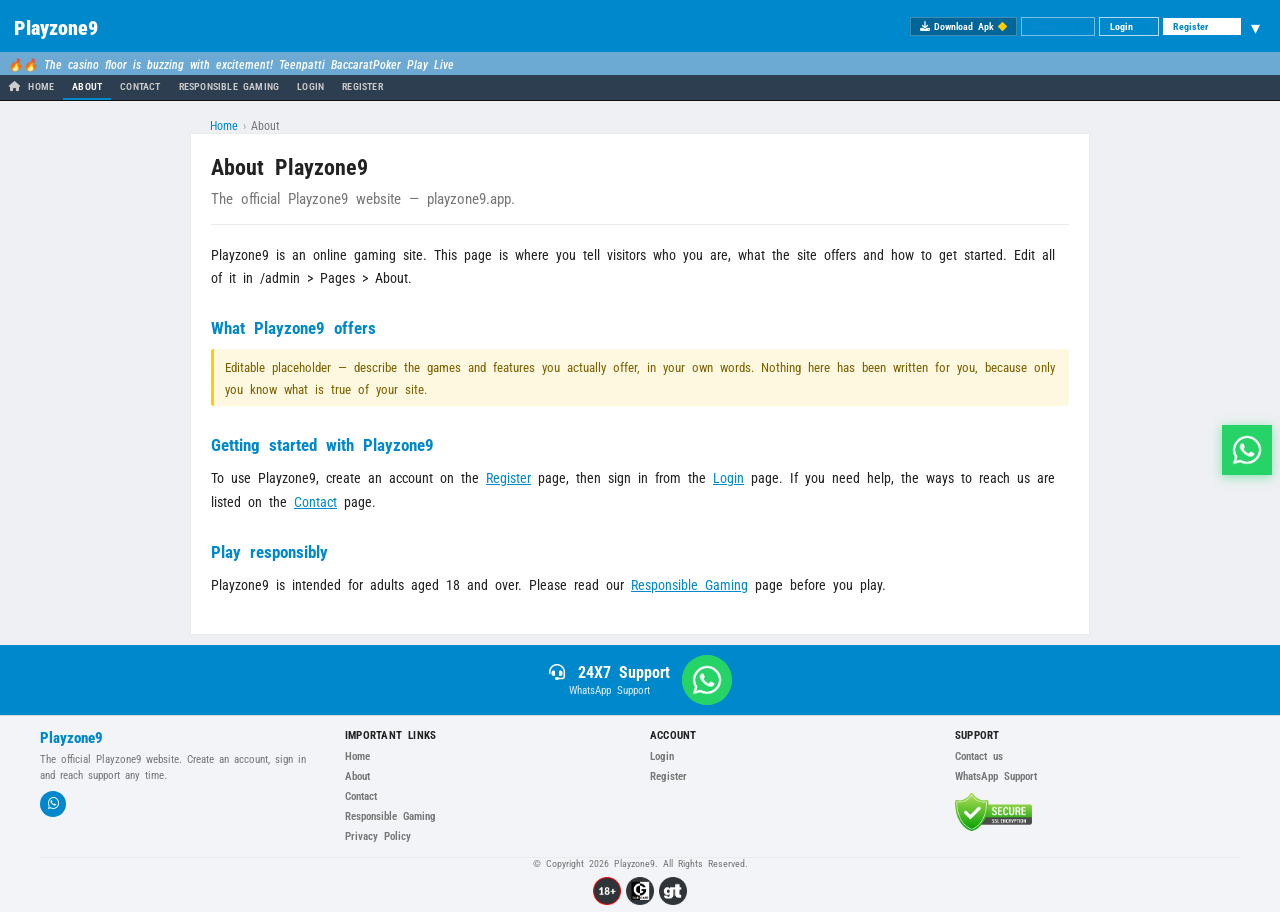
<file: about.html>
<!DOCTYPE html>
<html lang="en" data-cms-page="about">

<head>
    <meta charset="UTF-8" />
    <meta name="viewport" content="width=device-width, initial-scale=1.0" />

    <!-- SEO head — managed in /admin > Pages. The values below are the
         fallback used before the CMS paints (and if it never loads). -->
    <title data-cms-title="pages.about.title">About Playzone9 — About the Official Playzone9 Website</title>
    <meta name="description" data-cms-meta="pages.about.metaDescription" content="Learn about Playzone9, the official Playzone9 online gaming website. Find out what Playzone9 offers and how to get started at playzones9.com." />
    <link rel="canonical" href="https://playzones9.com/about.html" />
    <meta name="robots" content="noindex,nofollow" />

    <!-- Open Graph / social sharing -->
    <meta property="og:type" content="website" />
    <meta property="og:site_name" content="Playzone9" />
    <meta property="og:title" content="About Playzone9 — About the Official Playzone9 Website" />
    <meta property="og:description" content="Learn about Playzone9, the official Playzone9 online gaming website at playzones9.com." />
    <meta property="og:url" content="https://playzones9.com/about.html" />
    <meta name="twitter:card" content="summary_large_image" />
    <meta name="twitter:title" content="About Playzone9 — About the Official Playzone9 Website" />
    <meta name="twitter:description" content="Learn about Playzone9, the official Playzone9 online gaming website. Find out what Playzone9 offers and how to get started at playzones9.com." />

    <link rel="stylesheet" href="css/style.css" />
    <!-- Roboto Condensed — used only by the header dropdown (css/menu.css). -->
    <link rel="stylesheet" href="https://fonts.googleapis.com/css2?family=Roboto+Condensed:wght@400&display=swap" />
    <link rel="stylesheet" href="css/menu.css" />
    <link rel="stylesheet" href="css/responsive.css" />
    <link rel="stylesheet" href="css/content.css" />
    <link rel="stylesheet" href="css/sections.css" />
    <link rel="stylesheet" href="https://cdnjs.cloudflare.com/ajax/libs/font-awesome/6.5.1/css/all.min.css" crossorigin="anonymous" />
    <!-- Favicon. The committed file is the static fallback so the icon is
         correct before any script runs and for crawlers; the CMS overrides
         this href with the uploaded favicon whenever one is set. -->
    <link rel="icon" type="image/png" sizes="512x512" href="assets/images/favicon.png" id="cmsFavicon" />

    <!-- REMOTE BRAND STORAGE CONFIG --><!-- Playzone9's own stylesheet. Supplied through the head-extra slot
     rather than by editing the shared templates, which is what keeps every
     other brand's pages byte-identical.

     The slot sits AFTER the shared stylesheets and BEFORE js/cms.js, and
     that order is the whole point. js/cms.js injects a <style id="cmsVars">
     block when it runs, so anything parsed after it overrides the CMS. The
     cascade has to mirror the data layering:

         shared stylesheet  <  this brand stylesheet  <  what the CMS saved

     Load this later than cms.js and a colour changed in the admin saves
     correctly, reports success, and never renders. -->
    <link rel="stylesheet" href="css/brand.css" />

    <script src="js/cms-config.js"></script>

    <!-- PUBLISHED BRAND -->
    <script src="js/brand.js"></script>

    <!-- WHITE LABEL CMS -->
    <script src="js/cms.js"></script>

    <script type="application/ld+json" id="ldPage">
    {
      "@context": "https://schema.org",
      "@type": "WebPage",
      "name": "About Playzone9 — About the Official Playzone9 Website",
      "url": "https://playzones9.com/about.html",
      "description": "Learn about Playzone9, the official Playzone9 online gaming website. Find out what Playzone9 offers and how to get started at playzones9.com.",
      "inLanguage": "en",
      "isPartOf": { "@type": "WebSite", "url": "https://playzones9.com/" }
    }
    </script>
    <script type="application/ld+json" id="ldBreadcrumb">
    {
      "@context": "https://schema.org",
      "@type": "BreadcrumbList",
      "itemListElement": [
        { "@type": "ListItem", "position": 1, "name": "Home", "item": "https://playzones9.com/" },
        { "@type": "ListItem", "position": 2, "name": "About", "item": "https://playzones9.com/about.html" }
      ]
    }
    </script>
<style id="cmsBuilder">.pb-el[data-el="el_mvjtzgm4bp2j9x"]{--pbe-font-size:var(--pbg-h1-size,34px);--pbe-font-weight:var(--pbg-h1-weight,700);--pbe-line-height:var(--pbg-h1-line,1.25);--pbe-letter-spacing:var(--pbg-h1-letter,inherit);}</style>
</head>

<body>

    <!-- HEADER (same markup as index.html) -->
    <!-- SHELL:HEADER -->
    <header class="site-header">
        <div class="header-inner">

            <!-- Mobile Home Icon (mobile-only) -->
            <a href="./" class="mob-home-icon" title="Home">
                <svg xmlns="http://www.w3.org/2000/svg" viewBox="0 0 24 24" fill="currentColor" width="18" height="18" aria-hidden="true"><path d="M10 20v-6h4v6h5v-8h3L12 3 2 12h3v8z"/></svg>
            </a>

            <!-- Logo -->
            <div class="header-logo">
                <a href="./">
                    <img class="logo-img" alt="Playzone9" hidden
                         data-cms-img="logo" data-cms-img-mob="logoMobile" data-cms-alt="siteName">
                    <span class="logo-text-fallback"><span class="logo-play" data-cms-text="branding.siteName">Playzone9</span></span>
                </a>
            </div>

            <!-- Header Right -->
            <div class="header-right">
                <a href="#" class="btn-apk" id="apkBtn">
                    <i class="fas fa-download"></i> <span data-cms="btn.apk">Download Apk</span>
                    <i class="fas fa-diamond apk-diamond"></i>
                </a>
                <a href="#" class="btn-demo" data-cms="btn.demo">Demo</a>
                <a href="login.html" class="btn-login" data-cms="btn.login">Login</a>
                <a href="register.html" class="btn-register" data-cms="btn.register">Register</a>

                <!-- Pages dropdown -->
                <div class="pagemenu">
                    <button type="button" class="pagemenu-btn" aria-label="Menu" aria-expanded="false" aria-haspopup="true"><span class="caret">&#9662;</span></button>
                    <ul class="pagemenu-list">
                        <li><a href="./">Home</a></li>
                        <li><a href="about.html">About Us</a></li>
                        <li><a href="contact.html">Contact</a></li>
                        <li><a href="responsible-gaming.html">Responsible Gaming</a></li>
                        <div class="menu-divider"></div>
                        <li><a href="login.html">Login</a></li>
                        <li><a href="register.html">Register</a></li>
                    </ul>
                </div>
            </div>

        </div>

        <!-- Ticker / Marquee -->
        <div class="header-ticker" id="headerTicker">
            <div class="ticker-icon"><i class="fas fa-bullhorn"></i></div>
            <div class="ticker-wrap">
                <div class="ticker-text" id="tickerText" data-cms="marquee.text">
                    🔥🔥 The casino floor is buzzing with excitement! &nbsp;&nbsp;&nbsp;Teenpatti BaccaratPoker Play Live
                </div>
            </div>
        </div>
    </header>
    <!-- /SHELL:HEADER -->

    <!-- SHELL:NAV -->
    <!-- NAVIGATION — desktop (hidden under 768px, exactly like the homepage) -->
    <nav class="main-nav info-nav-bar" aria-label="Main">
        <div class="nav-inner">
            <ul class="nav-list">
                <li><a href="./" class="nav-link"><i class="fas fa-home"></i> <span>HOME</span></a></li>
                <li><a href="about.html" class="nav-link active" aria-current="page">ABOUT</a></li>
                <li><a href="contact.html" class="nav-link">CONTACT</a></li>
                <li><a href="responsible-gaming.html" class="nav-link">RESPONSIBLE GAMING</a></li>
                <li><a href="login.html" class="nav-link">LOGIN</a></li>
                <li><a href="register.html" class="nav-link">REGISTER</a></li>
            </ul>
        </div>
    </nav>

    <!-- NAVIGATION — mobile strip (the homepage's category bar) -->
    <nav class="mob-category-nav info-cat-nav" aria-label="Main (mobile)">
        <div class="mob-category-inner">
            <a href="./" class="mob-cat-item">HOME</a>
            <a href="about.html" class="mob-cat-item active" aria-current="page">ABOUT</a>
            <a href="contact.html" class="mob-cat-item">CONTACT</a>
            <a href="responsible-gaming.html" class="mob-cat-item">RESPONSIBLE GAMING</a>
            <a href="login.html" class="mob-cat-item">LOGIN</a>
            <a href="register.html" class="mob-cat-item">REGISTER</a>
        </div>
    </nav>
    <!-- /SHELL:NAV -->

    <!-- CONTENT -->
    <main class="info-main">

        <nav class="breadcrumb" aria-label="Breadcrumb">
            <a href="./">Home</a>
            <span class="breadcrumb-sep" aria-hidden="true">›</span>
            <span class="breadcrumb-current" aria-current="page" data-cms-text="pages.about.breadcrumb.label">About</span>
        </nav>

        <article class="info-article">

            <h1 data-cms-text="pages.about.heading">About Playzone9</h1>
            <p class="info-lead" data-cms-text="pages.about.lead">The official Playzone9 website — playzones9.com.</p>

            <div class="info-body" data-cms-html="pages.about.body" hidden>
                <p>Playzone9 is an online gaming site. This page is where you tell visitors who you are, what the site offers and how to get started. Edit all of it in /admin &gt; Pages &gt; About.</p>

                <h2>What Playzone9 offers</h2>
                <p class="page-note">Editable placeholder — describe the games and features you actually offer, in your own words. Nothing here has been written for you, because only you know what is true of your site.</p>

                <h2>Getting started with Playzone9</h2>
                <p>To use Playzone9, create an account on the <a href="register.html">Register</a> page, then sign in from the <a href="login.html">Login</a> page. If you need help, the ways to reach us are listed on the <a href="contact.html">Contact</a> page.</p>

                <h2>Play responsibly</h2>
                <p>Playzone9 is intended for adults aged 18 and over. Please read our <a href="responsible-gaming.html">Responsible Gaming</a> page before you play.</p>
            </div>

            <!-- Page Builder mount. Inert until a builder for this page is
                 published in /admin; until then the markup above renders
                 exactly as it always has. -->
            <div data-cms-sections="about" data-cms-baked="1"><section class="pb-section pb-text" data-sec="sec_mvjtzgm4bo380n"><div class="pb-inner"><h1 class="pb-el pb-heading" id="pb-el_mvjtzgm4bp2j9x-h" data-el="el_mvjtzgm4bp2j9x">Playzone9 Online Betting – Complete Guide for 2026</h1><p class="pb-el pb-textblock" data-el="el_mvjtzgm4bqd5uk">Looking for a reliable way to explore online sports betting, live betting markets, and casino entertainment? This comprehensive guide explains everything you need to know about Mahadev Online Betting, including account registration, betting IDs, login access, sports betting features, casino games, mobile applications, security practices, and responsible gaming tips.

Mahadev Online Betting 2026 - Betting ID Login
The online gaming and betting industry continues to evolve rapidly, offering users access to sports markets, live events, casino experiences, and mobile betting solutions from virtually anywhere. Among the names frequently searched by users, Mahadev Online Betting has become a popular term associated with sports betting platforms, betting IDs, and online gaming services.

Whether you're completely new to online betting or an experienced player looking for information, this guide provides an educational overview of how these platforms typically work, what features users look for, and how to approach online betting responsibly.

What is Mahadev Online Betting?
Mahadev Online Betting generally refers to online betting services that provide access to sports markets, live betting opportunities, casino entertainment, and gaming-related services through web and mobile platforms.

Modern betting platforms are designed to offer a seamless user experience, allowing users to access multiple betting categories from a single account. Depending on the platform, users may find sports betting markets, live odds, virtual games, casino tables, poker rooms, slots, and various promotional offers.

Many users begin their journey by obtaining a betting account and exploring different sections of the platform. For those looking to learn more about the ecosystem, visit the official Mahadev Book homepage.

Why Online Betting Has Become So Popular
The popularity of online betting has increased significantly due to advancements in technology, mobile accessibility, and real-time data integration. Today's users can place wagers on sporting events, follow live scores, and access gaming platforms directly from their smartphones.

Some key reasons for this growth include:

Convenient mobile access
Live betting opportunities
Wide range of sports markets
Instant account management
Multiple gaming categories
Enhanced user interfaces
Real-time match statistics
How to Get Started with Mahadev Online Betting
New users generally begin by creating an account and obtaining a betting ID. The process is usually straightforward and designed to help users access sports and gaming features quickly.

Create an account.
Complete basic verification requirements.
Receive your betting ID.
Log in to the platform.
Explore available sports and casino categories.
Manage account settings securely.
To begin registration, visit the official Register Page.

Understanding Mahadev Book ID
A betting ID serves as the primary account identifier that allows users to access platform services. Without a valid betting ID, users typically cannot participate in sports betting markets or gaming activities.

The betting ID acts as your personal gateway to account management, betting history, transaction records, and gaming preferences.

Learn more about obtaining an account through the Mahadev Book ID Guide.

Mahadev Online Betting Login Process
Once registration is complete, users can access their accounts through the login portal. Secure login systems are an important component of user safety and account protection.

Recommended account security practices include:

Use strong passwords.
Keep login credentials private.
Avoid sharing account information.
Update passwords regularly.
Use trusted devices whenever possible.
Existing users can access their accounts through the Mahadev Book Login page.

Sports Betting Features
Sports betting remains one of the primary reasons users visit online betting platforms. Modern sportsbooks offer extensive coverage of both domestic and international sporting events.

Popular sports categories often include:

Cricket
Football
Tennis
Basketball
Baseball
Horse Racing
Esports
Sports enthusiasts can explore betting markets through the Sports Betting section.

Cricket Betting
Cricket remains one of the most followed sports among online betting users. Major tournaments, international series, franchise leagues, and domestic competitions attract significant attention throughout the year.

Common cricket betting markets may include:

Match Winner
Toss Winner
Top Batsman
Top Bowler
Highest Opening Partnership
Live Over-by-Over Markets
Live Betting Experience
One of the biggest innovations in the industry is live betting. Instead of placing wagers before an event begins, users can interact with dynamic markets while the match is taking place.

Live betting provides continuously updated odds based on real-time match developments, creating a more engaging experience for users who follow sporting events closely.

Casino Games and Entertainment
Beyond sports betting, many users enjoy online casino experiences. Modern gaming platforms frequently include a broad collection of casino products designed for different player preferences.

Common casino categories include:

Live Casino Tables
Blackjack
Roulette
Baccarat
Poker
Teen Patti
Slot Games
Explore available options through the Casino Games section.

Mahadev Betting App – Mobile Convenience
Mobile applications have transformed the online betting experience by allowing users to access sports markets and gaming platforms from virtually anywhere.

Benefits of mobile betting applications typically include:

Faster navigation
Real-time notifications
Live betting access
Improved user interface
Quick account management
Enhanced performance on mobile devices
Learn more about mobile access through the Mahadev Betting App page.

User Safety and Responsible Gaming
Responsible gaming is an important aspect of any online betting experience. Users should always approach betting as a form of entertainment rather than a guaranteed source of income.

Best practices include:

Set personal spending limits.
Never chase losses.
Take regular breaks.
Monitor gaming activity.
Use secure payment methods.
Keep account information confidential.
Platforms that prioritize transparency, user education, and responsible gaming practices often provide a better overall user experience.

Customer Support and Assistance
Reliable customer support is a key factor when evaluating any online platform. Users may occasionally need assistance with registration, account access, technical issues, or general platform guidance.

For assistance and platform-related inquiries, visit the official Customer Support page.

Frequently Asked Questions
What is Mahadev Online Betting?
It refers to online betting services that provide access to sports betting markets, casino entertainment, live betting opportunities, and account management features.

How do I create an account?
Users can begin the registration process through the official registration page and follow the platform's onboarding instructions.

What is a betting ID?
A betting ID is a unique account identifier that allows access to platform features and services.

Can I use a mobile device?
Yes, mobile-friendly platforms and applications are designed to support users on smartphones and tablets.

What sports are available?
Availability varies by platform, but cricket, football, tennis, basketball, and several other sports are commonly offered.

Final Thoughts
Mahadev Online Betting continues to attract users interested in sports betting, live gaming experiences, and mobile entertainment. By understanding how betting IDs work, exploring sports and casino categories, following responsible gaming principles, and utilizing secure account practices, users can make informed decisions while navigating online betting platforms.

Whether your focus is sports betting, live markets, casino games, or mobile gaming convenience, having access to reliable information is essential. Always prioritize platform security, responsible gaming habits, and informed decision-making as part of your online experience.

Ready to Explore Mahadev Online Betting?
Access sports betting, casino games, betting IDs, and mobile gaming features through Mahadev Book.

Visit MahadevBook.Game
Get Mahadev Book ID
Disclaimer
Mahadev Book is an online sports betting and casino gaming platform designed exclusively for users aged 18 years and above. All information provided on this site is intended solely for entertainment and informational purposes. The images, content, and materials on this website are the property of MahadevBook. Any unauthorized use, copying, or distribution of this content without prior consent from MahadevBooks is strictly prohibited.

Mahadev Book - About Us
Join MahadevBook, India’s trusted destination to get ID’s for online sports betting and live casino entertainment. Experience the thrill of gaming with a variety of sports, casino, and card games—all in a secure, fast, and user-friendly environment. 

Contact us: +91 9754342321
Email: support [at] mahadevbook[dot]ac
Office Address: Techno Park Phase III, Noida.

About Us | Blog | Customer Support | Login | Register | Mahadev Book ID | Sports Betting | Casino Games | Mahadev Betting App | Mahadev Book 777 | Mahadev Book Club | Mahadev Book WhatsApp | Bonuses and Promotions | Responsible Gaming | Rules and Regulations | Privacy Policy | Terms &amp; Conditions | How to Bet on Mahadev Book | IPL Betting ID | Cricket Betting | Kabaddi Betting | Tennis Betting | Football Betting | Sitemap | Mahadev Book | Mahadevbook | Mahadev Books | MahadevBooks | Mahadev Book Login Issues | Recover Mahadev Book ID | Mahadev Book License and Compliance | Lotus365 ID | Gold365 ID | Cricbuzz ID | Play On Live Matches Today | Today Match Prediction | Dream11 Prediction Today | Mahadev Online Book | Mahadev Betting | Mahadev Book Payment Method | Withdrawal Guide |

Mahadev Book Logo



Join Now
X-twitter Youtube Pinterest Whatsapp Twitch
BeGambleAware.org
Mahadev book dmca
Mahadev book 18logo
Instant Withdrawals &amp; Deposits
Enjoy quick and secure money transfers without delays.

24/7 Customer Service
Get expert assistance any time of the day, all year round.

Player to Player Transfer
Send and receive funds instantly with fellow users.

Live Match Streaming
Watch games live while betting for the ultimate thrill.

300 Rupees Referral Bonus
Invite friends and earn ₹300 for each successful referral.

Copyrights @ 2026 – Mahadev Book – All Rights Reserved. Only 18+ Users | Play Responsibly | All our communication through Whatsapp only.

Enjoy a 400% Welcome Bonus on Sports &amp; Casino Betting!</p></div></section></div>

        </article>
    </main>

    <!-- SHELL:FOOTER -->
    <!-- SUPPORT -->
    <section class="support-section">
        <div class="support-text">
            <h3><i class="fas fa-headset"></i> <span data-cms="support.title">24X7 Support</span></h3>
            <a class="support-link" id="whatsappLink" href="#" data-cms="support.link">WhatsApp Support</a>
        </div>
        <a href="#" class="support-wa-btn" id="whatsappSupportBtn" title="WhatsApp Support">
            <img src="assets/icons/whatsapp.png" data-cms-img="whatsappIcon" alt="WhatsApp">
        </a>
    </section>

    <footer class="site-footer">
        <!-- data-cms-footer: renderFooter() in js/cms.js may replace the
             navigation columns below with the CMS ones. The two blocks
             marked data-footer-keep are moved across untouched -- they are
             not link lists, and they carry the ids paintFooterSocial() and
             paintWhatsApp() bind to. With no valid CMS footer, everything
             here stays exactly as written. -->
        <div class="footer-cols" data-cms-footer>

            <div class="footer-col footer-col-brand" data-footer-keep="brand">
                <img class="footer-logo-img" id="footerLogo" data-cms-img="footerLogo" alt="" hidden>
                <div class="footer-brand-name" data-cms-text="branding.siteName">Playzone9</div>
                <p class="footer-brand-text" data-cms="footer.about">The official Playzone9 website. Create an account, sign in and reach support any time.</p>
                <div class="footer-social" id="footerSocial"></div>
            </div>

            <div class="footer-col">
                <h2 class="footer-col-title">Important Links</h2>
                <nav class="footer-links" aria-label="Important Links">
                    <a href="./">Home</a>
                    <a href="about.html">About</a>
                    <a href="contact.html">Contact</a>
                    <a href="responsible-gaming.html">Responsible Gaming</a>
                    <a href="privacy-policy.html">Privacy Policy</a>
                </nav>
            </div>
            <div class="footer-col">
                <h2 class="footer-col-title">Account</h2>
                <nav class="footer-links" aria-label="Account">
                    <a href="login.html">Login</a>
                    <a href="register.html">Register</a>
                </nav>
            </div>

            <div class="footer-col" data-footer-keep="support">
                <h2 class="footer-col-title">Support</h2>
                <nav class="footer-links" aria-label="Support">
                    <a href="contact.html">Contact us</a>
                    <a href="#" id="footerWaLink" data-cms="support.link">WhatsApp Support</a>
                </nav>
                <div class="footer-safe">
                    <img loading="lazy" class="ssl-img" src="assets/images/ssl.png" alt="100% Safe">
                </div>
            </div>

        </div>

        <div class="footer-inner">

            <div class="footer-copy" data-cms="footer.copyright">
                &copy; Copyright 2026 Playzone9. All Rights Reserved.
            </div>

            <div class="footer-badges">
                <img loading="lazy" class="footer-icon-img" src="assets/icons/18plus.png" alt="18+">
                <img loading="lazy" class="footer-icon-img" src="assets/icons/gamecare.png" alt="GamCare">
                <img loading="lazy" class="footer-icon-img" src="assets/icons/gt.png" alt="GT">
            </div>

        </div>
    </footer>

    <!-- WHATSAPP FLOATING BUTTON -->
    <a href="#" id="whatsappFloat" class="whatsapp-float" title="WhatsApp Support">
        <img src="assets/icons/whatsapp.png" data-cms-img="whatsappIcon" alt="WhatsApp">
    </a>
    <!-- /SHELL:FOOTER -->

    <!-- js/main.js is deliberately NOT loaded here: it installs a
         site-wide login gate that swallows every click, which would
         break the links on an information page. -->
    <script src="js/menu.js"></script>
</body>

</html>
</file>
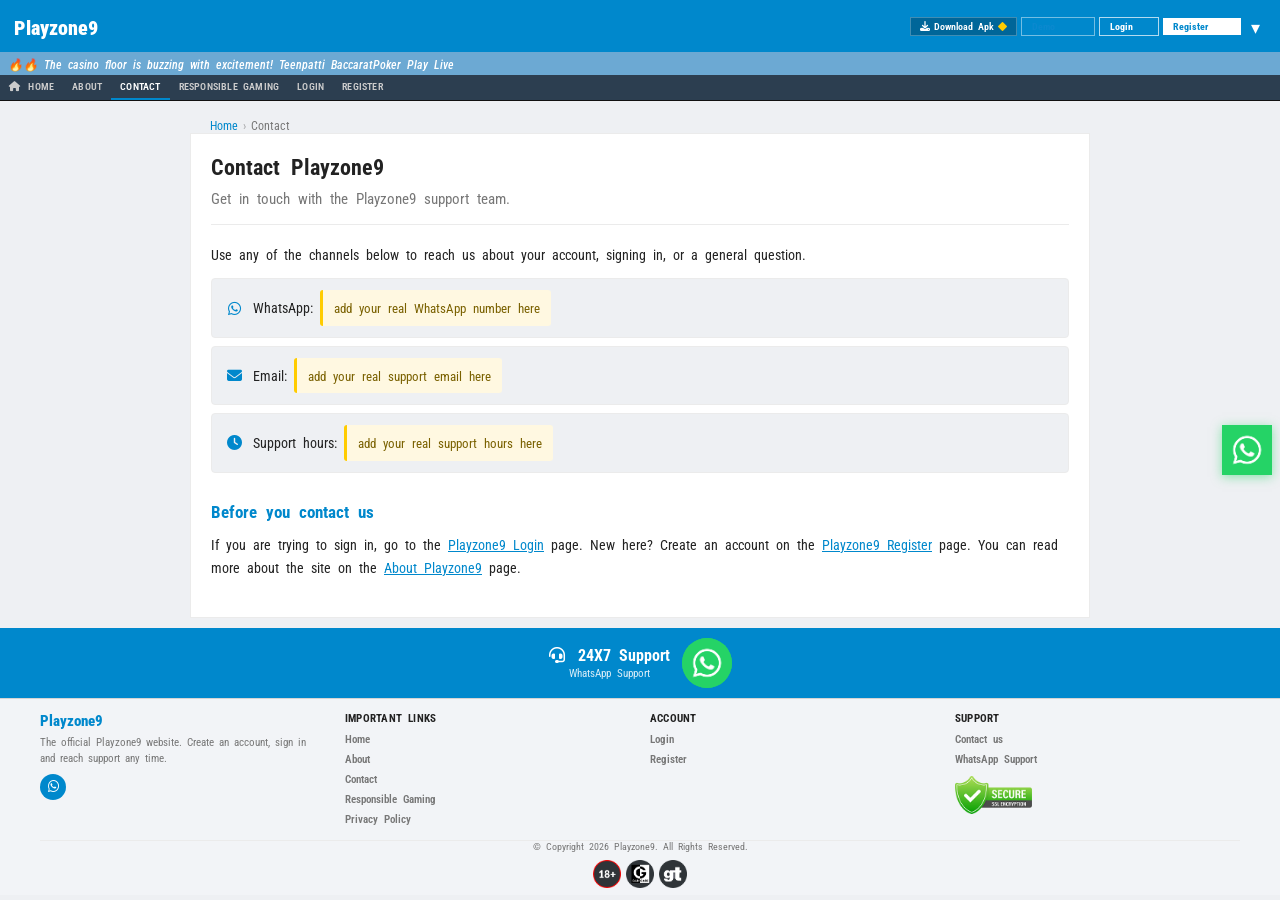
<file: contact.html>
<!DOCTYPE html>
<html lang="en" data-cms-page="contact">

<head>
    <meta charset="UTF-8" />
    <meta name="viewport" content="width=device-width, initial-scale=1.0" />

    <!-- SEO head — managed in /admin > Pages. The values below are the
         fallback used before the CMS paints (and if it never loads). -->
    <title data-cms-title="pages.contact.title">Contact Playzone9 — Playzone9 Support &amp; Help</title>
    <meta name="description" data-cms-meta="pages.contact.metaDescription" content="Contact Playzone9 support. Reach the official Playzone9 team for help with your Playzone9 account at playzones9.com." />
    <link rel="canonical" href="https://playzones9.com/contact.html" />
    <meta name="robots" content="noindex,nofollow" />

    <!-- Open Graph / social sharing -->
    <meta property="og:type" content="website" />
    <meta property="og:site_name" content="Playzone9" />
    <meta property="og:title" content="Contact Playzone9 — Playzone9 Support &amp; Help" />
    <meta property="og:description" content="Contact the official Playzone9 support team at playzones9.com." />
    <meta property="og:url" content="https://playzones9.com/contact.html" />
    <meta name="twitter:card" content="summary_large_image" />
    <meta name="twitter:title" content="Contact Playzone9 — Playzone9 Support &amp; Help" />
    <meta name="twitter:description" content="Contact Playzone9 support. Reach the official Playzone9 team for help with your Playzone9 account at playzones9.com." />

    <link rel="stylesheet" href="css/style.css" />
    <!-- Roboto Condensed — used only by the header dropdown (css/menu.css). -->
    <link rel="stylesheet" href="https://fonts.googleapis.com/css2?family=Roboto+Condensed:wght@400&display=swap" />
    <link rel="stylesheet" href="css/menu.css" />
    <link rel="stylesheet" href="css/responsive.css" />
    <link rel="stylesheet" href="css/content.css" />
    <link rel="stylesheet" href="css/sections.css" />
    <link rel="stylesheet" href="https://cdnjs.cloudflare.com/ajax/libs/font-awesome/6.5.1/css/all.min.css" crossorigin="anonymous" />
    <!-- Favicon. The committed file is the static fallback so the icon is
         correct before any script runs and for crawlers; the CMS overrides
         this href with the uploaded favicon whenever one is set. -->
    <link rel="icon" type="image/png" sizes="512x512" href="assets/images/favicon.png" id="cmsFavicon" />

    <!-- REMOTE BRAND STORAGE CONFIG --><!-- Playzone9's own stylesheet. Supplied through the head-extra slot
     rather than by editing the shared templates, which is what keeps every
     other brand's pages byte-identical.

     The slot sits AFTER the shared stylesheets and BEFORE js/cms.js, and
     that order is the whole point. js/cms.js injects a <style id="cmsVars">
     block when it runs, so anything parsed after it overrides the CMS. The
     cascade has to mirror the data layering:

         shared stylesheet  <  this brand stylesheet  <  what the CMS saved

     Load this later than cms.js and a colour changed in the admin saves
     correctly, reports success, and never renders. -->
    <link rel="stylesheet" href="css/brand.css" />

    <script src="js/cms-config.js"></script>

    <!-- PUBLISHED BRAND -->
    <script src="js/brand.js"></script>

    <!-- WHITE LABEL CMS -->
    <script src="js/cms.js"></script>

    <script type="application/ld+json" id="ldPage">
    {
      "@context": "https://schema.org",
      "@type": "ContactPage",
      "name": "Contact Playzone9 — Playzone9 Support &amp; Help",
      "url": "https://playzones9.com/contact.html",
      "description": "Contact Playzone9 support. Reach the official Playzone9 team for help with your Playzone9 account at playzones9.com.",
      "inLanguage": "en",
      "isPartOf": { "@type": "WebSite", "url": "https://playzones9.com/" }
    }
    </script>
    <script type="application/ld+json" id="ldBreadcrumb">
    {
      "@context": "https://schema.org",
      "@type": "BreadcrumbList",
      "itemListElement": [
        { "@type": "ListItem", "position": 1, "name": "Home", "item": "https://playzones9.com/" },
        { "@type": "ListItem", "position": 2, "name": "Contact", "item": "https://playzones9.com/contact.html" }
      ]
    }
    </script>
<style id="cmsBuilder">.pb-el[data-el="el_mukainka189iip3"]{--pbe-font-size:var(--pbg-h1-size,34px);--pbe-font-weight:var(--pbg-h1-weight,700);--pbe-line-height:var(--pbg-h1-line,1.25);--pbe-letter-spacing:var(--pbg-h1-letter,inherit);}</style>
</head>

<body>

    <!-- HEADER (same markup as index.html) -->
    <!-- SHELL:HEADER -->
    <header class="site-header">
        <div class="header-inner">

            <!-- Mobile Home Icon (mobile-only) -->
            <a href="./" class="mob-home-icon" title="Home">
                <svg xmlns="http://www.w3.org/2000/svg" viewBox="0 0 24 24" fill="currentColor" width="18" height="18" aria-hidden="true"><path d="M10 20v-6h4v6h5v-8h3L12 3 2 12h3v8z"/></svg>
            </a>

            <!-- Logo -->
            <div class="header-logo">
                <a href="./">
                    <img class="logo-img" alt="Playzone9" hidden
                         data-cms-img="logo" data-cms-img-mob="logoMobile" data-cms-alt="siteName">
                    <span class="logo-text-fallback"><span class="logo-play" data-cms-text="branding.siteName">Playzone9</span></span>
                </a>
            </div>

            <!-- Header Right -->
            <div class="header-right">
                <a href="#" class="btn-apk" id="apkBtn">
                    <i class="fas fa-download"></i> <span data-cms="btn.apk">Download Apk</span>
                    <i class="fas fa-diamond apk-diamond"></i>
                </a>
                <a href="#" class="btn-demo" data-cms="btn.demo">Demo</a>
                <a href="login.html" class="btn-login" data-cms="btn.login">Login</a>
                <a href="register.html" class="btn-register" data-cms="btn.register">Register</a>

                <!-- Pages dropdown -->
                <div class="pagemenu">
                    <button type="button" class="pagemenu-btn" aria-label="Menu" aria-expanded="false" aria-haspopup="true"><span class="caret">&#9662;</span></button>
                    <ul class="pagemenu-list">
                        <li><a href="./">Home</a></li>
                        <li><a href="about.html">About Us</a></li>
                        <li><a href="contact.html">Contact</a></li>
                        <li><a href="responsible-gaming.html">Responsible Gaming</a></li>
                        <div class="menu-divider"></div>
                        <li><a href="login.html">Login</a></li>
                        <li><a href="register.html">Register</a></li>
                    </ul>
                </div>
            </div>

        </div>

        <!-- Ticker / Marquee -->
        <div class="header-ticker" id="headerTicker">
            <div class="ticker-icon"><i class="fas fa-bullhorn"></i></div>
            <div class="ticker-wrap">
                <div class="ticker-text" id="tickerText" data-cms="marquee.text">
                    🔥🔥 The casino floor is buzzing with excitement! &nbsp;&nbsp;&nbsp;Teenpatti BaccaratPoker Play Live
                </div>
            </div>
        </div>
    </header>
    <!-- /SHELL:HEADER -->

    <!-- SHELL:NAV -->
    <!-- NAVIGATION — desktop (hidden under 768px, exactly like the homepage) -->
    <nav class="main-nav info-nav-bar" aria-label="Main">
        <div class="nav-inner">
            <ul class="nav-list">
                <li><a href="./" class="nav-link"><i class="fas fa-home"></i> <span>HOME</span></a></li>
                <li><a href="about.html" class="nav-link">ABOUT</a></li>
                <li><a href="contact.html" class="nav-link active" aria-current="page">CONTACT</a></li>
                <li><a href="responsible-gaming.html" class="nav-link">RESPONSIBLE GAMING</a></li>
                <li><a href="login.html" class="nav-link">LOGIN</a></li>
                <li><a href="register.html" class="nav-link">REGISTER</a></li>
            </ul>
        </div>
    </nav>

    <!-- NAVIGATION — mobile strip (the homepage's category bar) -->
    <nav class="mob-category-nav info-cat-nav" aria-label="Main (mobile)">
        <div class="mob-category-inner">
            <a href="./" class="mob-cat-item">HOME</a>
            <a href="about.html" class="mob-cat-item">ABOUT</a>
            <a href="contact.html" class="mob-cat-item active" aria-current="page">CONTACT</a>
            <a href="responsible-gaming.html" class="mob-cat-item">RESPONSIBLE GAMING</a>
            <a href="login.html" class="mob-cat-item">LOGIN</a>
            <a href="register.html" class="mob-cat-item">REGISTER</a>
        </div>
    </nav>
    <!-- /SHELL:NAV -->

    <!-- CONTENT -->
    <main class="info-main">

        <nav class="breadcrumb" aria-label="Breadcrumb">
            <a href="./">Home</a>
            <span class="breadcrumb-sep" aria-hidden="true">›</span>
            <span class="breadcrumb-current" aria-current="page" data-cms-text="pages.contact.breadcrumb.label">Contact</span>
        </nav>

        <article class="info-article">

            <h1 data-cms-text="pages.contact.heading">Contact Playzone9</h1>
            <p class="info-lead" data-cms-text="pages.contact.lead">Get in touch with the Playzone9 support team.</p>

            <div class="info-body" data-cms-html="pages.contact.body" hidden>
                <p>Use any of the channels below to reach us about your account, signing in, or a general question.</p>

                <ul class="contact-list">
                    <li><i class="fab fa-whatsapp"></i> <span>WhatsApp: <span class="page-note">add your real WhatsApp number here</span></span></li>
                    <li><i class="fas fa-envelope"></i> <span>Email: <span class="page-note">add your real support email here</span></span></li>
                    <li><i class="fas fa-clock"></i> <span>Support hours: <span class="page-note">add your real support hours here</span></span></li>
                </ul>

                <h2>Before you contact us</h2>
                <p>If you are trying to sign in, go to the <a href="login.html">Playzone9 Login</a> page. New here? Create an account on the <a href="register.html">Playzone9 Register</a> page. You can read more about the site on the <a href="about.html">About Playzone9</a> page.</p>
            </div>

            <!-- Page Builder mount. Inert until a builder for this page is
                 published in /admin; until then the markup above renders
                 exactly as it always has. -->
            <div data-cms-sections="contact" data-cms-baked="1"><section class="pb-section pb-text" data-sec="sec_mukainka1882asd"><div class="pb-inner"><h2 class="pb-el pb-heading" id="pb-el_mukainka189iip3-h" data-el="el_mukainka189iip3">Page heading</h2><p class="pb-el pb-textblock" data-el="el_mukainka18a6ntb">Write the first paragraph here.</p></div></section></div>

        </article>
    </main>

    <!-- SHELL:FOOTER -->
    <!-- SUPPORT -->
    <section class="support-section">
        <div class="support-text">
            <h3><i class="fas fa-headset"></i> <span data-cms="support.title">24X7 Support</span></h3>
            <a class="support-link" id="whatsappLink" href="#" data-cms="support.link">WhatsApp Support</a>
        </div>
        <a href="#" class="support-wa-btn" id="whatsappSupportBtn" title="WhatsApp Support">
            <img src="assets/icons/whatsapp.png" data-cms-img="whatsappIcon" alt="WhatsApp">
        </a>
    </section>

    <footer class="site-footer">
        <!-- data-cms-footer: renderFooter() in js/cms.js may replace the
             navigation columns below with the CMS ones. The two blocks
             marked data-footer-keep are moved across untouched -- they are
             not link lists, and they carry the ids paintFooterSocial() and
             paintWhatsApp() bind to. With no valid CMS footer, everything
             here stays exactly as written. -->
        <div class="footer-cols" data-cms-footer>

            <div class="footer-col footer-col-brand" data-footer-keep="brand">
                <img class="footer-logo-img" id="footerLogo" data-cms-img="footerLogo" alt="" hidden>
                <div class="footer-brand-name" data-cms-text="branding.siteName">Playzone9</div>
                <p class="footer-brand-text" data-cms="footer.about">The official Playzone9 website. Create an account, sign in and reach support any time.</p>
                <div class="footer-social" id="footerSocial"></div>
            </div>

            <div class="footer-col">
                <h2 class="footer-col-title">Important Links</h2>
                <nav class="footer-links" aria-label="Important Links">
                    <a href="./">Home</a>
                    <a href="about.html">About</a>
                    <a href="contact.html">Contact</a>
                    <a href="responsible-gaming.html">Responsible Gaming</a>
                    <a href="privacy-policy.html">Privacy Policy</a>
                </nav>
            </div>
            <div class="footer-col">
                <h2 class="footer-col-title">Account</h2>
                <nav class="footer-links" aria-label="Account">
                    <a href="login.html">Login</a>
                    <a href="register.html">Register</a>
                </nav>
            </div>

            <div class="footer-col" data-footer-keep="support">
                <h2 class="footer-col-title">Support</h2>
                <nav class="footer-links" aria-label="Support">
                    <a href="contact.html">Contact us</a>
                    <a href="#" id="footerWaLink" data-cms="support.link">WhatsApp Support</a>
                </nav>
                <div class="footer-safe">
                    <img loading="lazy" class="ssl-img" src="assets/images/ssl.png" alt="100% Safe">
                </div>
            </div>

        </div>

        <div class="footer-inner">

            <div class="footer-copy" data-cms="footer.copyright">
                &copy; Copyright 2026 Playzone9. All Rights Reserved.
            </div>

            <div class="footer-badges">
                <img loading="lazy" class="footer-icon-img" src="assets/icons/18plus.png" alt="18+">
                <img loading="lazy" class="footer-icon-img" src="assets/icons/gamecare.png" alt="GamCare">
                <img loading="lazy" class="footer-icon-img" src="assets/icons/gt.png" alt="GT">
            </div>

        </div>
    </footer>

    <!-- WHATSAPP FLOATING BUTTON -->
    <a href="#" id="whatsappFloat" class="whatsapp-float" title="WhatsApp Support">
        <img src="assets/icons/whatsapp.png" data-cms-img="whatsappIcon" alt="WhatsApp">
    </a>
    <!-- /SHELL:FOOTER -->

    <!-- js/main.js is deliberately NOT loaded here: it installs a
         site-wide login gate that swallows every click, which would
         break the links on an information page. -->
    <script src="js/menu.js"></script>
</body>

</html>
</file>
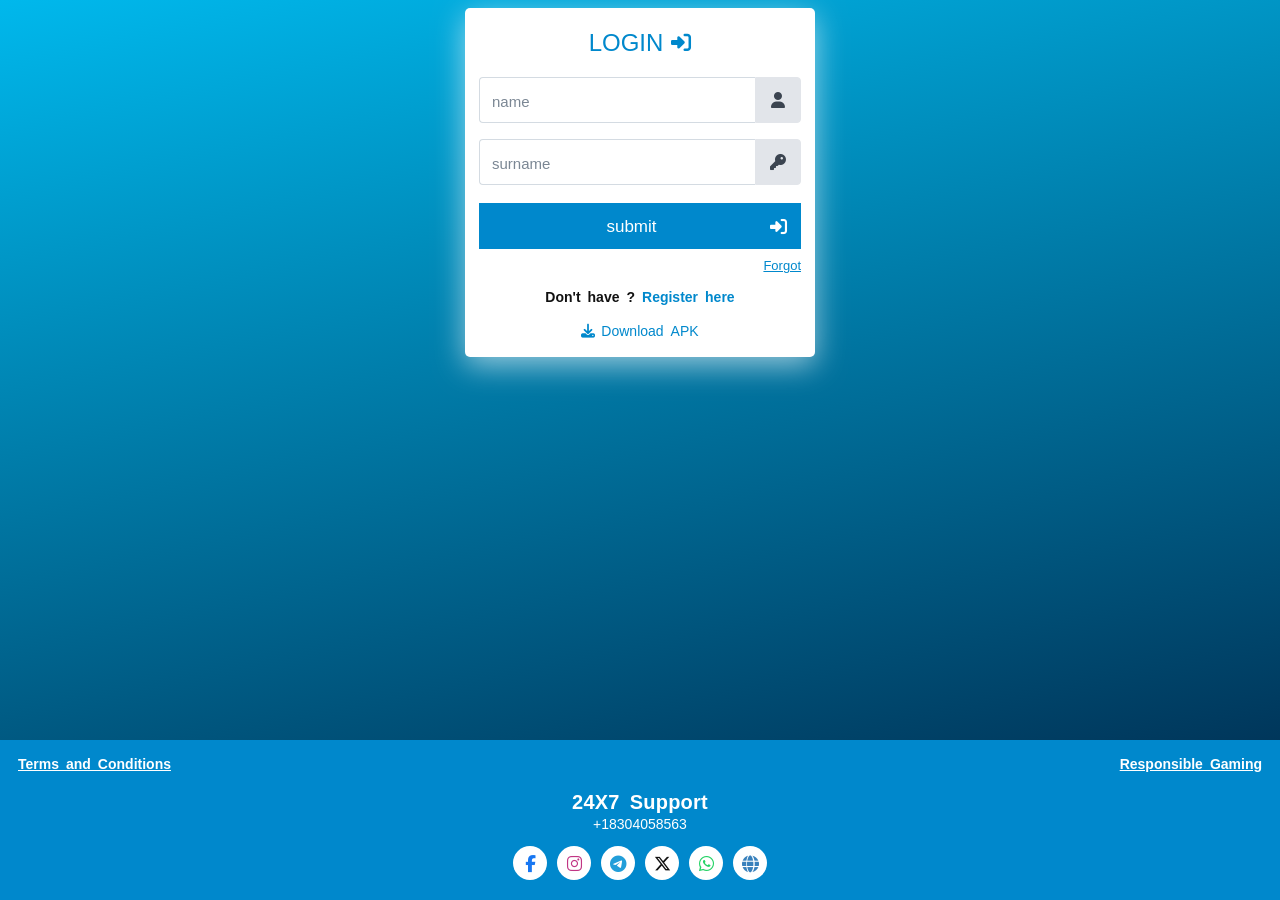
<file: login.html>
<!DOCTYPE html>
<html lang="en" data-cms-page="login">

<head>
    <meta charset="UTF-8">
    <meta name="viewport" content="width=device-width, initial-scale=1.0">
    <title data-cms-title="pages.login.title">Login — Playzone9</title>
    <meta name="description" data-cms-meta="pages.login.metaDescription" content="Sign in to your Playzone9 account on the official Playzone9 website." />
    <link rel="canonical" href="https://playzones9.com/login.html" />
    <!-- A sign in screen is not a search landing page. noindex keeps it
         out of results; follow still lets the links on it pass through. -->
    <meta name="robots" content="noindex,nofollow" />
    <meta property="og:type" content="website" />
    <meta property="og:site_name" content="Playzone9" />
    <meta property="og:title" content="Login — Playzone9" />
    <meta property="og:description" content="Sign in to your Playzone9 account on the official Playzone9 website." />
    <meta property="og:url" content="https://playzones9.com/login.html" />
    <meta name="twitter:card" content="summary_large_image" />
    <link rel="stylesheet" href="https://cdnjs.cloudflare.com/ajax/libs/font-awesome/6.5.1/css/all.min.css">
    <link rel="stylesheet" href="css/login.css">
    <!-- Favicon. The committed file is the static fallback so the icon is
         correct before any script runs and for crawlers; the CMS overrides
         this href with the uploaded favicon whenever one is set. -->
    <link rel="icon" type="image/png" sizes="512x512" href="assets/images/favicon.png" id="cmsFavicon" />

    <!-- REMOTE BRAND STORAGE CONFIG (edit this one file to go live everywhere) --><!-- Playzone9's own stylesheet. Supplied through the head-extra slot
     rather than by editing the shared templates, which is what keeps every
     other brand's pages byte-identical.

     The slot sits AFTER the shared stylesheets and BEFORE js/cms.js, and
     that order is the whole point. js/cms.js injects a <style id="cmsVars">
     block when it runs, so anything parsed after it overrides the CMS. The
     cascade has to mirror the data layering:

         shared stylesheet  <  this brand stylesheet  <  what the CMS saved

     Load this later than cms.js and a colour changed in the admin saves
     correctly, reports success, and never renders. -->
    <link rel="stylesheet" href="css/brand.css" />

    <script src="js/cms-config.js"></script>

    <!-- PUBLISHED BRAND — regenerate from /admin > Export > Download brand.js -->
    <script src="js/brand.js"></script>

    <!-- WHITE LABEL CMS -->
    <script src="js/cms.js"></script>
</head>

<body>

    <div class="login-page">
        <main class="login-main">

            <a href="./"><img hidden class="login-logo" data-cms-img="loginLogo" data-cms-alt="siteName" alt="Playzone9"></a>

            <div class="login-card">

                <h1 class="login-title"><span data-cms="login.heading">Login</span><i class="fas fa-right-to-bracket t-icon"></i></h1>

                <form id="contactForm" class="login-form" autocomplete="off">

                    <div class="input-row">
                        <input type="text" id="firstName" name="firstName" placeholder="Username" data-cms-ph="login.userPh" maxlength="60" autocomplete="username">
                        <span class="input-icon"><i class="fas fa-user"></i></span>
                    </div>

                    <div class="input-row ">
                        <input type="password" id="surname" name="surname" placeholder="Password" data-cms-ph="login.passPh" maxlength="60" autocomplete="current-password">
                        <span class="input-icon"><i class="fas fa-key"></i></span>
                    </div>

                    <button type="submit" class="btn-login-submit ">
<span class="btn-login-text" data-cms="login.submit">Login</span>
                        <span class="btn-login-icon"><i class="fas fa-right-to-bracket"></i></span>
                    </button>

                </form>

                <div class="forgot-row">
                    <button class="forgot-link" id="helpBtn" type="button" data-cms="login.forgot">Forgotpassword</button>
                </div>

                <div class="register-row">
                    <span class="reg-label" data-cms="login.regLabel">Don't have ?</span>
                    <a href="#" id="contactLink" data-cms="login.regLink">Register here</a>
                </div>

                <div class="apk-row">
                    <a href="#" class="apk-link" id="apkLink"><i class="fas fa-download"></i><span data-cms="login.apk">Download APK</span></a>
                </div>

            </div>

        </main>

        <footer class="login-footer">

            <div class="footer-legal">
                <a href="#" id="termsLink" data-cms="login.terms">Terms and Conditions</a>
                <a href="#" id="respLink" data-cms="login.responsible">Responsible Gaming</a>
            </div>

            <div class="footer-support">
                <span class="footer-support-label" data-cms="login.footerLabel">24X7 Support</span>
                <a href="#" class="footer-phone" id="footerPhone" data-cms="login.phone">+18304058563</a>
            </div>

            <div class="footer-social">
                <a href="#" class="fs-fb"  id="socFb"  aria-label="Facebook"><i class="fab fa-facebook-f"></i></a>
                <a href="#" class="fs-ig"  id="socIg"  aria-label="Instagram"><i class="fab fa-instagram"></i></a>
                <a href="#" class="fs-tg"  id="socTg"  aria-label="Telegram"><i class="fab fa-telegram-plane"></i></a>
                <a href="#" class="fs-x"   id="socX"   aria-label="X"><i class="fab fa-x-twitter"></i></a>
                <a href="#" class="fs-wa"  id="socWa"  aria-label="WhatsApp"><i class="fab fa-whatsapp"></i></a>
                <a href="#" class="fs-web" id="socWeb" aria-label="Website"><i class="fas fa-globe"></i></a>
            </div>

        </footer>

    </div>

    <script>
        document.addEventListener('DOMContentLoaded', function () {

            /* Plain login form: does not send data anywhere and does not
               redirect. Submitting just clears the fields locally. */
            document.getElementById('contactForm').addEventListener('submit', function (e) {
                e.preventDefault();
                document.getElementById('firstName').value = '';
                document.getElementById('surname').value = '';
            });

            /* "Register here" is normal internal navigation. */
            var regLink = document.getElementById('contactLink');
            if (regLink) regLink.setAttribute('href', 'register.html');

            /* Non-functional placeholder buttons stay inert. */
            var apk = document.getElementById('apkLink');
            if (apk) apk.addEventListener('click', function (e) { e.preventDefault(); });

            var help = document.getElementById('helpBtn');
            if (help) help.addEventListener('click', function (e) { e.preventDefault(); });
        });
    </script>

</body>

</html>
</file>
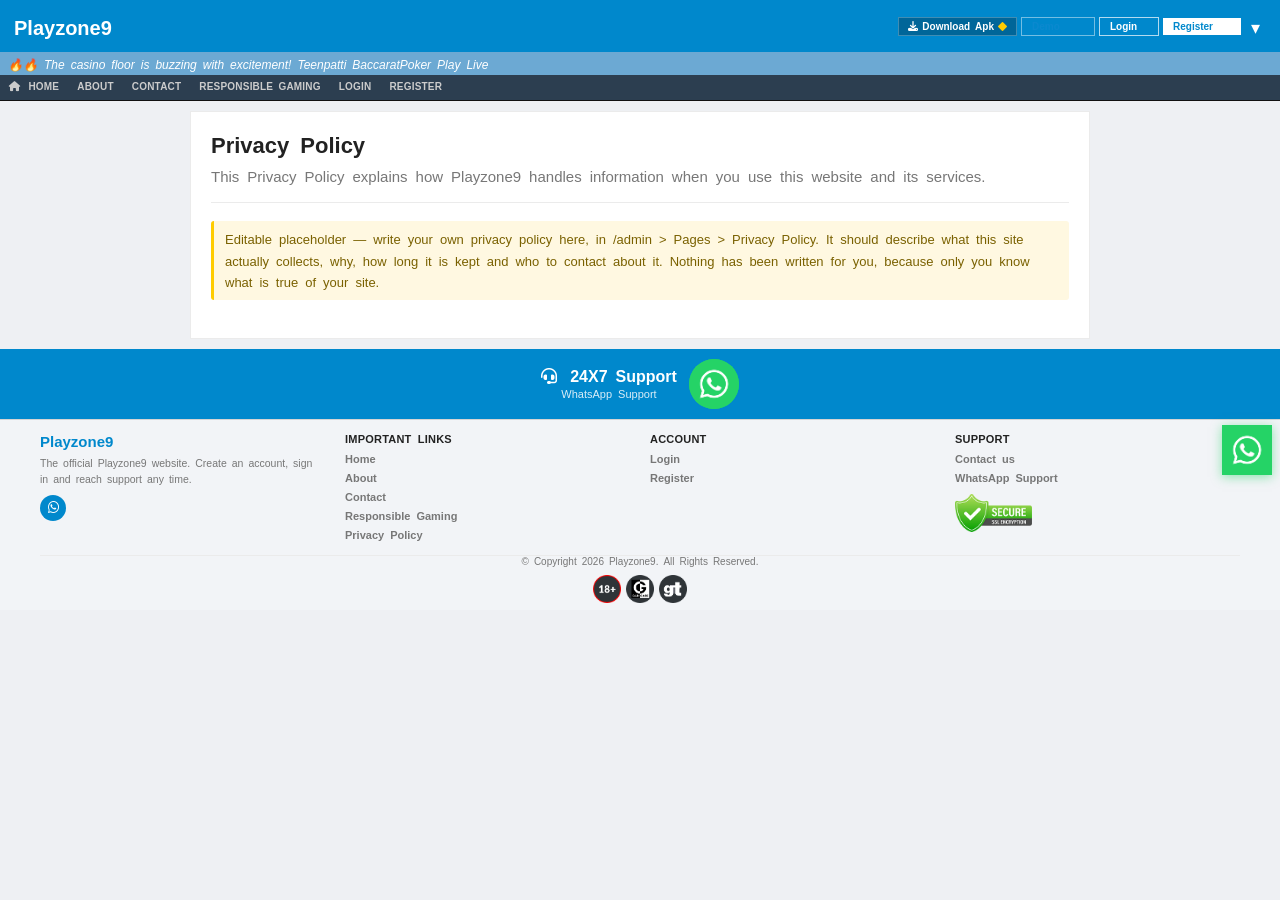
<file: privacy-policy.html>
<!DOCTYPE html>
<html lang="en" data-cms-page="privacy-policy">

<head>
    <meta charset="UTF-8" />
    <meta name="viewport" content="width=device-width, initial-scale=1.0" />

    <title data-cms-title="pages.privacy-policy.title">Privacy Policy | Playzone9</title>
    <meta name="description" data-cms-meta="pages.privacy-policy.metaDescription" content="Read the Playzone9 Privacy Policy to understand how information is handled when you use the Playzone9 website and services." />
    <link rel="canonical" href="https://playzones9.com/privacy-policy.html" />
    <meta name="robots" content="noindex,nofollow" />

    <meta property="og:type" content="website" />
    <meta property="og:site_name" content="Playzone9" />
    <meta property="og:title" content="Privacy Policy | Playzone9" />
    <meta property="og:description" content="Read the Playzone9 Privacy Policy to understand how information is handled when you use the Playzone9 website and services." />
    <meta property="og:url" content="https://playzones9.com/privacy-policy.html" />
    <meta name="twitter:card" content="summary_large_image" />
    <meta name="twitter:title" content="Privacy Policy | Playzone9" />
    <meta name="twitter:description" content="Read the Playzone9 Privacy Policy to understand how information is handled when you use the Playzone9 website and services." />

    <link rel="stylesheet" href="css/style.css" />
    <link rel="stylesheet" href="css/menu.css" />
    <link rel="stylesheet" href="css/responsive.css" />
    <link rel="stylesheet" href="css/content.css" />
    <link rel="stylesheet" href="css/sections.css" />
    <link rel="stylesheet" href="https://cdnjs.cloudflare.com/ajax/libs/font-awesome/6.5.1/css/all.min.css" crossorigin="anonymous" />
    <link rel="icon" id="cmsFavicon" />
<!-- Playzone9's own stylesheet. Supplied through the head-extra slot
     rather than by editing the shared templates, which is what keeps every
     other brand's pages byte-identical.

     The slot sits AFTER the shared stylesheets and BEFORE js/cms.js, and
     that order is the whole point. js/cms.js injects a <style id="cmsVars">
     block when it runs, so anything parsed after it overrides the CMS. The
     cascade has to mirror the data layering:

         shared stylesheet  <  this brand stylesheet  <  what the CMS saved

     Load this later than cms.js and a colour changed in the admin saves
     correctly, reports success, and never renders. -->
    <link rel="stylesheet" href="css/brand.css" />

    <script src="js/cms-config.js"></script>
    <script src="js/brand.js"></script>
    <script src="js/cms.js"></script>
<style id="cmsBuilder">.pb-el[data-el="el_mukak6ji1ub2ccy"]{--pbe-font-size:var(--pbg-h1-size,34px);--pbe-font-weight:var(--pbg-h1-weight,700);--pbe-line-height:var(--pbg-h1-line,1.25);--pbe-letter-spacing:var(--pbg-h1-letter,inherit);}</style>
</head>

<body>

    <!-- SHELL:HEADER -->
    <header class="site-header">
        <div class="header-inner">

            <!-- Mobile Home Icon (mobile-only) -->
            <a href="./" class="mob-home-icon" title="Home">
                <svg xmlns="http://www.w3.org/2000/svg" viewBox="0 0 24 24" fill="currentColor" width="18" height="18" aria-hidden="true"><path d="M10 20v-6h4v6h5v-8h3L12 3 2 12h3v8z"/></svg>
            </a>

            <!-- Logo -->
            <div class="header-logo">
                <a href="./">
                    <img class="logo-img" alt="Playzone9" hidden
                         data-cms-img="logo" data-cms-img-mob="logoMobile" data-cms-alt="siteName">
                    <span class="logo-text-fallback"><span class="logo-play" data-cms-text="branding.siteName">Playzone9</span></span>
                </a>
            </div>

            <!-- Header Right -->
            <div class="header-right">
                <a href="#" class="btn-apk" id="apkBtn">
                    <i class="fas fa-download"></i> <span data-cms="btn.apk">Download Apk</span>
                    <i class="fas fa-diamond apk-diamond"></i>
                </a>
                <a href="#" class="btn-demo" data-cms="btn.demo">Demo</a>
                <a href="login.html" class="btn-login" data-cms="btn.login">Login</a>
                <a href="register.html" class="btn-register" data-cms="btn.register">Register</a>

                <!-- Pages dropdown -->
                <div class="pagemenu">
                    <button type="button" class="pagemenu-btn" aria-label="Menu" aria-expanded="false" aria-haspopup="true"><span class="caret">&#9662;</span></button>
                    <ul class="pagemenu-list">
                        <li><a href="./">Home</a></li>
                        <li><a href="about.html">About Us</a></li>
                        <li><a href="contact.html">Contact</a></li>
                        <li><a href="responsible-gaming.html">Responsible Gaming</a></li>
                        <div class="menu-divider"></div>
                        <li><a href="login.html">Login</a></li>
                        <li><a href="register.html">Register</a></li>
                    </ul>
                </div>
            </div>

        </div>

        <!-- Ticker / Marquee -->
        <div class="header-ticker" id="headerTicker">
            <div class="ticker-icon"><i class="fas fa-bullhorn"></i></div>
            <div class="ticker-wrap">
                <div class="ticker-text" id="tickerText" data-cms="marquee.text">
                    🔥🔥 The casino floor is buzzing with excitement! &nbsp;&nbsp;&nbsp;Teenpatti BaccaratPoker Play Live
                </div>
            </div>
        </div>
    </header>
    <!-- /SHELL:HEADER -->

    <!-- SHELL:NAV -->
    <!-- NAVIGATION — desktop (hidden under 768px, exactly like the homepage) -->
    <nav class="main-nav info-nav-bar" aria-label="Main">
        <div class="nav-inner">
            <ul class="nav-list">
                <li><a href="./" class="nav-link"><i class="fas fa-home"></i> <span>HOME</span></a></li>
                <li><a href="about.html" class="nav-link">ABOUT</a></li>
                <li><a href="contact.html" class="nav-link">CONTACT</a></li>
                <li><a href="responsible-gaming.html" class="nav-link">RESPONSIBLE GAMING</a></li>
                <li><a href="login.html" class="nav-link">LOGIN</a></li>
                <li><a href="register.html" class="nav-link">REGISTER</a></li>
            </ul>
        </div>
    </nav>

    <!-- NAVIGATION — mobile strip (the homepage's category bar) -->
    <nav class="mob-category-nav info-cat-nav" aria-label="Main (mobile)">
        <div class="mob-category-inner">
            <a href="./" class="mob-cat-item">HOME</a>
            <a href="about.html" class="mob-cat-item">ABOUT</a>
            <a href="contact.html" class="mob-cat-item">CONTACT</a>
            <a href="responsible-gaming.html" class="mob-cat-item">RESPONSIBLE GAMING</a>
            <a href="login.html" class="mob-cat-item">LOGIN</a>
            <a href="register.html" class="mob-cat-item">REGISTER</a>
        </div>
    </nav>
    <!-- /SHELL:NAV -->

    <!-- CONTENT -->
    <main class="info-main">
        <article class="info-article">
            <h1 data-cms-text="pages.privacy-policy.heading">Privacy Policy</h1>
            <p class="info-lead" data-cms-text="pages.privacy-policy.lead">This Privacy Policy explains how Playzone9 handles information when you use this website and its services.</p>
            <div class="info-body" data-cms-html="pages.privacy-policy.body" hidden>
                <p class="page-note">Editable placeholder &mdash; write your own privacy policy here, in /admin &gt; Pages &gt; Privacy Policy. It should describe what this site actually collects, why, how long it is kept and who to contact about it. Nothing has been written for you, because only you know what is true of your site.</p>
            </div>
            <!-- Page Builder mount. Stays empty until sections are published. -->
            <div data-cms-sections="privacy-policy" data-cms-baked="1"><section class="pb-section pb-text" data-sec="sec_mukak6ji1ualdhs"><div class="pb-inner"><h2 class="pb-el pb-heading" id="pb-el_mukak6ji1ub2ccy-h" data-el="el_mukak6ji1ub2ccy">Page heading</h2><p class="pb-el pb-textblock" data-el="el_mukak6ji1ucjhcs">Write the first paragraph here.</p></div></section></div>
        </article>
    </main>

    <!-- SHELL:FOOTER -->
    <!-- SUPPORT -->
    <section class="support-section">
        <div class="support-text">
            <h3><i class="fas fa-headset"></i> <span data-cms="support.title">24X7 Support</span></h3>
            <a class="support-link" id="whatsappLink" href="#" data-cms="support.link">WhatsApp Support</a>
        </div>
        <a href="#" class="support-wa-btn" id="whatsappSupportBtn" title="WhatsApp Support">
            <img src="assets/icons/whatsapp.png" data-cms-img="whatsappIcon" alt="WhatsApp">
        </a>
    </section>

    <footer class="site-footer">
        <!-- data-cms-footer: renderFooter() in js/cms.js may replace the
             navigation columns below with the CMS ones. The two blocks
             marked data-footer-keep are moved across untouched -- they are
             not link lists, and they carry the ids paintFooterSocial() and
             paintWhatsApp() bind to. With no valid CMS footer, everything
             here stays exactly as written. -->
        <div class="footer-cols" data-cms-footer>

            <div class="footer-col footer-col-brand" data-footer-keep="brand">
                <img class="footer-logo-img" id="footerLogo" data-cms-img="footerLogo" alt="" hidden>
                <div class="footer-brand-name" data-cms-text="branding.siteName">Playzone9</div>
                <p class="footer-brand-text" data-cms="footer.about">The official Playzone9 website. Create an account, sign in and reach support any time.</p>
                <div class="footer-social" id="footerSocial"></div>
            </div>

            <div class="footer-col">
                <h2 class="footer-col-title">Important Links</h2>
                <nav class="footer-links" aria-label="Important Links">
                    <a href="./">Home</a>
                    <a href="about.html">About</a>
                    <a href="contact.html">Contact</a>
                    <a href="responsible-gaming.html">Responsible Gaming</a>
                    <a href="privacy-policy.html">Privacy Policy</a>
                </nav>
            </div>
            <div class="footer-col">
                <h2 class="footer-col-title">Account</h2>
                <nav class="footer-links" aria-label="Account">
                    <a href="login.html">Login</a>
                    <a href="register.html">Register</a>
                </nav>
            </div>

            <div class="footer-col" data-footer-keep="support">
                <h2 class="footer-col-title">Support</h2>
                <nav class="footer-links" aria-label="Support">
                    <a href="contact.html">Contact us</a>
                    <a href="#" id="footerWaLink" data-cms="support.link">WhatsApp Support</a>
                </nav>
                <div class="footer-safe">
                    <img loading="lazy" class="ssl-img" src="assets/images/ssl.png" alt="100% Safe">
                </div>
            </div>

        </div>

        <div class="footer-inner">

            <div class="footer-copy" data-cms="footer.copyright">
                &copy; Copyright 2026 Playzone9. All Rights Reserved.
            </div>

            <div class="footer-badges">
                <img loading="lazy" class="footer-icon-img" src="assets/icons/18plus.png" alt="18+">
                <img loading="lazy" class="footer-icon-img" src="assets/icons/gamecare.png" alt="GamCare">
                <img loading="lazy" class="footer-icon-img" src="assets/icons/gt.png" alt="GT">
            </div>

        </div>
    </footer>

    <!-- WHATSAPP FLOATING BUTTON -->
    <a href="#" id="whatsappFloat" class="whatsapp-float" title="WhatsApp Support">
        <img src="assets/icons/whatsapp.png" data-cms-img="whatsappIcon" alt="WhatsApp">
    </a>
    <!-- /SHELL:FOOTER -->

    <!-- js/main.js is deliberately NOT loaded here: it installs a
         site-wide login gate that swallows every click, which would
         break the links on an information page. -->
    <script src="js/menu.js"></script>
</body>

</html>
</file>
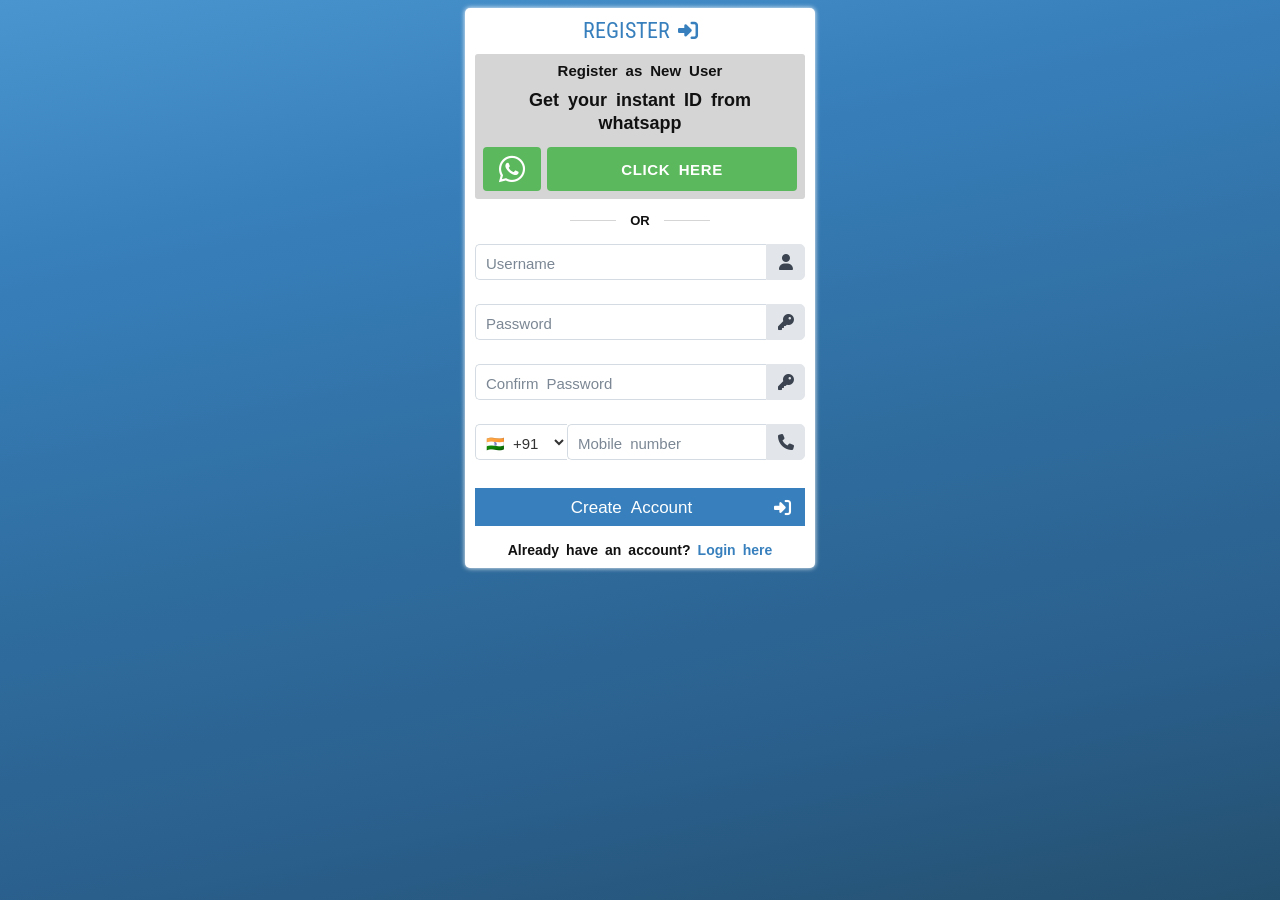
<file: register.html>
<!DOCTYPE html>
<html lang="en" data-cms-page="register">

<head>
    <meta charset="UTF-8">
    <meta name="viewport" content="width=device-width, initial-scale=1.0">
    <title data-cms-title="pages.register.title">Register — Playzone9</title>
    <meta name="description" data-cms-meta="pages.register.metaDescription" content="Create a Playzone9 account on the official Playzone9 website." />
    <link rel="canonical" href="https://playzones9.com/register.html" />
    <meta name="robots" content="noindex,nofollow" />
    <meta property="og:type" content="website" />
    <meta property="og:site_name" content="Playzone9" />
    <meta property="og:title" content="Register — Playzone9" />
    <meta property="og:description" content="Create a Playzone9 account on the official Playzone9 website." />
    <meta property="og:url" content="https://playzones9.com/register.html" />
    <meta name="twitter:card" content="summary_large_image" />
    <link rel="stylesheet" href="https://cdnjs.cloudflare.com/ajax/libs/font-awesome/6.5.1/css/all.min.css">
    <!-- Reference site uses Roboto Condensed for the card title. Remove this line to fall back to dfont. -->
    <link rel="stylesheet" href="https://fonts.googleapis.com/css2?family=Roboto+Condensed:wght@400;700&display=swap">
    <link rel="stylesheet" href="css/register.css">
    <!-- Favicon. The committed file is the static fallback so the icon is
         correct before any script runs and for crawlers; the CMS overrides
         this href with the uploaded favicon whenever one is set. -->
    <link rel="icon" type="image/png" sizes="512x512" href="assets/images/favicon.png" id="cmsFavicon" />

    <!-- REMOTE BRAND STORAGE CONFIG --><!-- Playzone9's own stylesheet. Supplied through the head-extra slot
     rather than by editing the shared templates, which is what keeps every
     other brand's pages byte-identical.

     The slot sits AFTER the shared stylesheets and BEFORE js/cms.js, and
     that order is the whole point. js/cms.js injects a <style id="cmsVars">
     block when it runs, so anything parsed after it overrides the CMS. The
     cascade has to mirror the data layering:

         shared stylesheet  <  this brand stylesheet  <  what the CMS saved

     Load this later than cms.js and a colour changed in the admin saves
     correctly, reports success, and never renders. -->
    <link rel="stylesheet" href="css/brand.css" />

    <script src="js/cms-config.js"></script>

    <!-- PUBLISHED BRAND -->
    <script src="js/brand.js"></script>

    <!-- WHITE LABEL CMS -->
    <script src="js/cms.js"></script>
</head>

<body>

    <div class="reg-page">
        <main class="reg-main">

            <a href="./"><img hidden class="reg-logo" data-cms-img="registerLogo" data-cms-alt="siteName" alt="Logo"></a>

            <!-- Shown when registration is ENABLED in admin -->
            <div class="reg-card" id="regCard">

                <h1 class="reg-title">
                    <span data-cms="register.heading">Register</span>
                    <i class="fas fa-right-to-bracket"></i>
                </h1>

                <!-- Grey WhatsApp block -->
                <div class="reg-wa-box">
                    <div class="reg-wa-heading" data-cms="register.boxHeading">Register as New User</div>
                    <div class="reg-wa-desc" data-cms="register.boxDesc">Get your instant ID from whatsapp</div>

                    <a href="#" class="reg-wa-btn" id="regWaBtn">
                        <span class="wa-ico"><i class="fab fa-whatsapp"></i></span>
                        <span class="wa-label" data-cms="register.waBtn">CLICK HERE</span>
                    </a>
                </div>

                <!-- OR divider -->
                <div class="reg-or"><span data-cms="register.or">OR</span></div>

                <!-- Display-only form -->
                <form class="reg-form" id="regForm" autocomplete="off">

                    <div class="reg-row">
                        <input type="text" placeholder="Username" data-cms-ph="register.userPh">
                        <span class="reg-ico"><i class="fas fa-user"></i></span>
                    </div>

                    <div class="reg-row">
                        <input type="password" placeholder="Password" data-cms-ph="register.passPh">
                        <span class="reg-ico"><i class="fas fa-key"></i></span>
                    </div>

                    <div class="reg-row">
                        <input type="password" placeholder="Confirm Password" data-cms-ph="register.confirmPh">
                        <span class="reg-ico"><i class="fas fa-key"></i></span>
                    </div>

                    <div class="reg-row">
                        <select class="reg-country" aria-label="Country code">
                            <option value="+91">🇮🇳 +91</option>
                            <option value="+971">🇦🇪 +971</option>
                            <option value="+44">🇬🇧 +44</option>
                            <option value="+1">🇺🇸 +1</option>
                            <option value="+61">🇦🇺 +61</option>
                            <option value="+880">🇧🇩 +880</option>
                            <option value="+977">🇳🇵 +977</option>
                        </select>
                        <input type="tel" placeholder="Mobile number" data-cms-ph="register.phonePh">
                        <span class="reg-ico"><i class="fas fa-phone"></i></span>
                    </div>

                    <button type="submit" class="reg-submit" id="regSubmit">
                        <span class="s-text" data-cms="register.submit">Register</span>
                        <span class="s-ico"><i class="fas fa-right-to-bracket"></i></span>
                    </button>

                </form>

                <div class="reg-login-row">
                    <span class="rl-label" data-cms="register.loginLabel">Already have User?</span>
                    <a href="login.html" data-cms="register.loginLink">Login here</a>
                </div>

            </div>

            <!-- Shown when registration is DISABLED in admin -->
            <div class="reg-disabled" id="regDisabled" hidden>
                <h2>Registration is currently closed</h2>
                <p>Please contact us on WhatsApp, or <a href="login.html">login here</a>.</p>
            </div>

        </main>
    </div>

    <!-- Toast -->
    <div class="reg-toast" id="regToast">
        <span class="t-ico"><i class="fab fa-whatsapp"></i></span>
        <span class="t-msg" id="regToastMsg" data-cms="register.notice">Please get your ID from WhatsApp.</span>
    </div>

    <script>
        (function () {
            var hideTimer = null;

            /* Read at click time so the Supabase brand data has arrived */
            function waNumber() {
                return (window.CMS && CMS.get('branding.whatsapp')) || '91xxxxxx';
            }

            function waMessage() {
                return (window.CMS && CMS.get('register.boxHeading')) || 'Hi, I want to register';
            }

            function showToast() {
                var t = document.getElementById('regToast');
                clearTimeout(hideTimer);
                t.classList.add('show');
                hideTimer = setTimeout(function () { t.classList.remove('show'); }, 2800);
            }

            function openWhatsApp() {
                window.location.href = 'https://wa.me/' + waNumber() +
                    '?text=' + encodeURIComponent(waMessage());
            }

            document.addEventListener('DOMContentLoaded', function () {

                /* Enable / disable toggle from admin */
                function applyEnabled() {
                    var rp = (window.CMS && CMS.get('registerPage')) || {};
                    var on = rp.enabled !== false;
                    document.getElementById('regCard').hidden = !on;
                    document.getElementById('regDisabled').hidden = on;
                }
                applyEnabled();
                /* re-check once the remote pull lands */
                setTimeout(applyEnabled, 800);

                /* Only the WhatsApp button actually does anything */
                document.getElementById('regWaBtn').addEventListener('click', function (e) {
                    e.preventDefault();
                    openWhatsApp();
                });

                /* Register button is display-only -> toast */
                document.getElementById('regForm').addEventListener('submit', function (e) {
                    e.preventDefault();
                    showToast();
                });
            });
        })();
    </script>

</body>

</html>
</file>
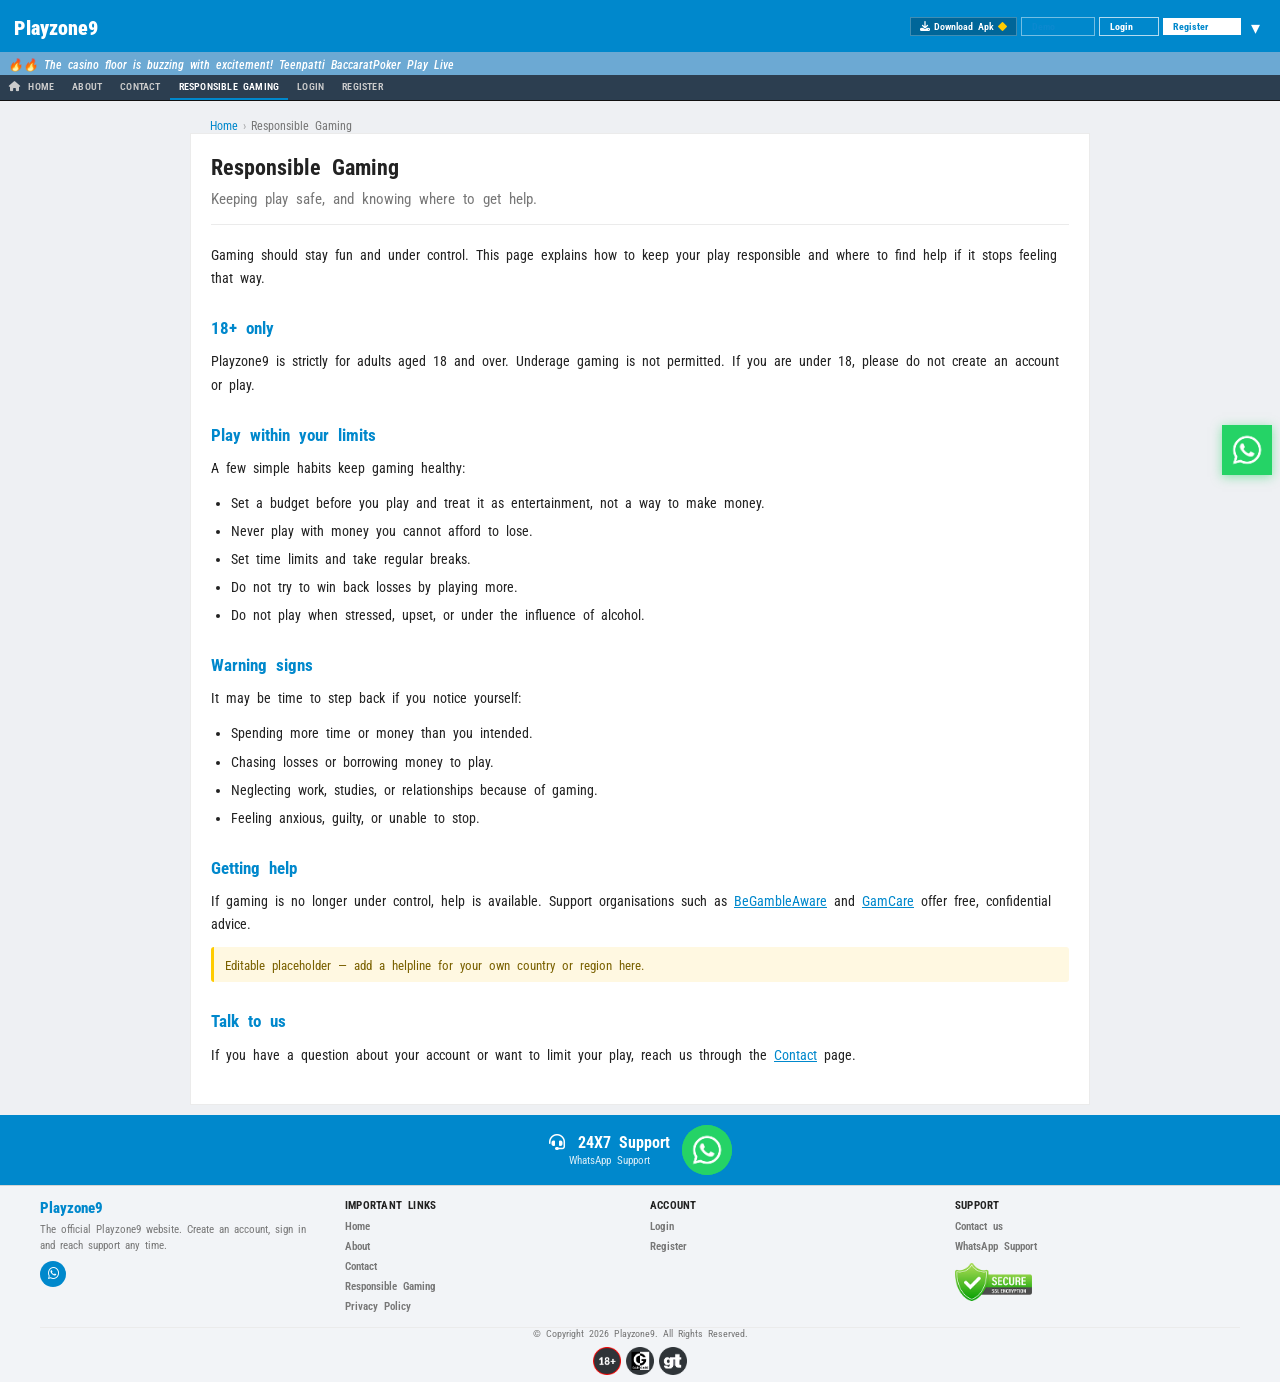
<file: responsible-gaming.html>
<!DOCTYPE html>
<html lang="en" data-cms-page="responsible-gaming">

<head>
    <meta charset="UTF-8" />
    <meta name="viewport" content="width=device-width, initial-scale=1.0" />

    <!-- SEO head — managed in /admin > Pages. The values below are the
         fallback used before the CMS paints (and if it never loads). -->
    <title data-cms-title="pages.responsible-gaming.title">Responsible Gaming — Playzone9</title>
    <meta name="description" data-cms-meta="pages.responsible-gaming.metaDescription" content="Playzone9 responsible gaming information: 18+ only, setting limits, spotting warning signs and where to get help. Official Playzone9 site, playzones9.com." />
    <link rel="canonical" href="https://playzones9.com/responsible-gaming.html" />
    <meta name="robots" content="noindex,nofollow" />

    <!-- Open Graph / social sharing -->
    <meta property="og:type" content="website" />
    <meta property="og:site_name" content="Playzone9" />
    <meta property="og:title" content="Responsible Gaming — Playzone9" />
    <meta property="og:description" content="Playzone9 responsible gaming information and support resources at playzones9.com." />
    <meta property="og:url" content="https://playzones9.com/responsible-gaming.html" />
    <meta name="twitter:card" content="summary_large_image" />
    <meta name="twitter:title" content="Responsible Gaming — Playzone9" />
    <meta name="twitter:description" content="Playzone9 responsible gaming information: 18+ only, setting limits, spotting warning signs and where to get help. Official Playzone9 site, playzones9.com." />

    <link rel="stylesheet" href="css/style.css" />
    <!-- Roboto Condensed — used only by the header dropdown (css/menu.css). -->
    <link rel="stylesheet" href="https://fonts.googleapis.com/css2?family=Roboto+Condensed:wght@400&display=swap" />
    <link rel="stylesheet" href="css/menu.css" />
    <link rel="stylesheet" href="css/responsive.css" />
    <link rel="stylesheet" href="css/content.css" />
    <link rel="stylesheet" href="css/sections.css" />
    <link rel="stylesheet" href="https://cdnjs.cloudflare.com/ajax/libs/font-awesome/6.5.1/css/all.min.css" crossorigin="anonymous" />
    <!-- Favicon. The committed file is the static fallback so the icon is
         correct before any script runs and for crawlers; the CMS overrides
         this href with the uploaded favicon whenever one is set. -->
    <link rel="icon" type="image/png" sizes="512x512" href="assets/images/favicon.png" id="cmsFavicon" />

    <!-- REMOTE BRAND STORAGE CONFIG --><!-- Playzone9's own stylesheet. Supplied through the head-extra slot
     rather than by editing the shared templates, which is what keeps every
     other brand's pages byte-identical.

     The slot sits AFTER the shared stylesheets and BEFORE js/cms.js, and
     that order is the whole point. js/cms.js injects a <style id="cmsVars">
     block when it runs, so anything parsed after it overrides the CMS. The
     cascade has to mirror the data layering:

         shared stylesheet  <  this brand stylesheet  <  what the CMS saved

     Load this later than cms.js and a colour changed in the admin saves
     correctly, reports success, and never renders. -->
    <link rel="stylesheet" href="css/brand.css" />

    <script src="js/cms-config.js"></script>

    <!-- PUBLISHED BRAND -->
    <script src="js/brand.js"></script>

    <!-- WHITE LABEL CMS -->
    <script src="js/cms.js"></script>

    <script type="application/ld+json" id="ldPage">
    {
      "@context": "https://schema.org",
      "@type": "WebPage",
      "name": "Responsible Gaming — Playzone9",
      "url": "https://playzones9.com/responsible-gaming.html",
      "description": "Playzone9 responsible gaming information: 18+ only, setting limits, spotting warning signs and where to get help. Official Playzone9 site, playzones9.com.",
      "inLanguage": "en",
      "isPartOf": { "@type": "WebSite", "url": "https://playzones9.com/" }
    }
    </script>
    <script type="application/ld+json" id="ldBreadcrumb">
    {
      "@context": "https://schema.org",
      "@type": "BreadcrumbList",
      "itemListElement": [
        { "@type": "ListItem", "position": 1, "name": "Home", "item": "https://playzones9.com/" },
        { "@type": "ListItem", "position": 2, "name": "Responsible Gaming", "item": "https://playzones9.com/responsible-gaming.html" }
      ]
    }
    </script>
<style id="cmsBuilder">.pb-el[data-el="el_mvjujyitgtckic"]{--pbe-font-size:var(--pbg-h1-size,34px);--pbe-font-weight:var(--pbg-h1-weight,700);--pbe-line-height:var(--pbg-h1-line,1.25);--pbe-letter-spacing:var(--pbg-h1-letter,inherit);}</style>
</head>

<body>

    <!-- HEADER (same markup as index.html) -->
    <!-- SHELL:HEADER -->
    <header class="site-header">
        <div class="header-inner">

            <!-- Mobile Home Icon (mobile-only) -->
            <a href="./" class="mob-home-icon" title="Home">
                <svg xmlns="http://www.w3.org/2000/svg" viewBox="0 0 24 24" fill="currentColor" width="18" height="18" aria-hidden="true"><path d="M10 20v-6h4v6h5v-8h3L12 3 2 12h3v8z"/></svg>
            </a>

            <!-- Logo -->
            <div class="header-logo">
                <a href="./">
                    <img class="logo-img" alt="Playzone9" hidden
                         data-cms-img="logo" data-cms-img-mob="logoMobile" data-cms-alt="siteName">
                    <span class="logo-text-fallback"><span class="logo-play" data-cms-text="branding.siteName">Playzone9</span></span>
                </a>
            </div>

            <!-- Header Right -->
            <div class="header-right">
                <a href="#" class="btn-apk" id="apkBtn">
                    <i class="fas fa-download"></i> <span data-cms="btn.apk">Download Apk</span>
                    <i class="fas fa-diamond apk-diamond"></i>
                </a>
                <a href="#" class="btn-demo" data-cms="btn.demo">Demo</a>
                <a href="login.html" class="btn-login" data-cms="btn.login">Login</a>
                <a href="register.html" class="btn-register" data-cms="btn.register">Register</a>

                <!-- Pages dropdown -->
                <div class="pagemenu">
                    <button type="button" class="pagemenu-btn" aria-label="Menu" aria-expanded="false" aria-haspopup="true"><span class="caret">&#9662;</span></button>
                    <ul class="pagemenu-list">
                        <li><a href="./">Home</a></li>
                        <li><a href="about.html">About Us</a></li>
                        <li><a href="contact.html">Contact</a></li>
                        <li><a href="responsible-gaming.html">Responsible Gaming</a></li>
                        <div class="menu-divider"></div>
                        <li><a href="login.html">Login</a></li>
                        <li><a href="register.html">Register</a></li>
                    </ul>
                </div>
            </div>

        </div>

        <!-- Ticker / Marquee -->
        <div class="header-ticker" id="headerTicker">
            <div class="ticker-icon"><i class="fas fa-bullhorn"></i></div>
            <div class="ticker-wrap">
                <div class="ticker-text" id="tickerText" data-cms="marquee.text">
                    🔥🔥 The casino floor is buzzing with excitement! &nbsp;&nbsp;&nbsp;Teenpatti BaccaratPoker Play Live
                </div>
            </div>
        </div>
    </header>
    <!-- /SHELL:HEADER -->

    <!-- SHELL:NAV -->
    <!-- NAVIGATION — desktop (hidden under 768px, exactly like the homepage) -->
    <nav class="main-nav info-nav-bar" aria-label="Main">
        <div class="nav-inner">
            <ul class="nav-list">
                <li><a href="./" class="nav-link"><i class="fas fa-home"></i> <span>HOME</span></a></li>
                <li><a href="about.html" class="nav-link">ABOUT</a></li>
                <li><a href="contact.html" class="nav-link">CONTACT</a></li>
                <li><a href="responsible-gaming.html" class="nav-link active" aria-current="page">RESPONSIBLE GAMING</a></li>
                <li><a href="login.html" class="nav-link">LOGIN</a></li>
                <li><a href="register.html" class="nav-link">REGISTER</a></li>
            </ul>
        </div>
    </nav>

    <!-- NAVIGATION — mobile strip (the homepage's category bar) -->
    <nav class="mob-category-nav info-cat-nav" aria-label="Main (mobile)">
        <div class="mob-category-inner">
            <a href="./" class="mob-cat-item">HOME</a>
            <a href="about.html" class="mob-cat-item">ABOUT</a>
            <a href="contact.html" class="mob-cat-item">CONTACT</a>
            <a href="responsible-gaming.html" class="mob-cat-item active" aria-current="page">RESPONSIBLE GAMING</a>
            <a href="login.html" class="mob-cat-item">LOGIN</a>
            <a href="register.html" class="mob-cat-item">REGISTER</a>
        </div>
    </nav>
    <!-- /SHELL:NAV -->

    <!-- CONTENT -->
    <main class="info-main">

        <nav class="breadcrumb" aria-label="Breadcrumb">
            <a href="./">Home</a>
            <span class="breadcrumb-sep" aria-hidden="true">›</span>
            <span class="breadcrumb-current" aria-current="page" data-cms-text="pages.responsible-gaming.breadcrumb.label">Responsible Gaming</span>
        </nav>

        <article class="info-article">

            <h1 data-cms-text="pages.responsible-gaming.heading">Responsible Gaming</h1>
            <p class="info-lead" data-cms-text="pages.responsible-gaming.lead">Keeping play safe, and knowing where to get help.</p>

            <div class="info-body" data-cms-html="pages.responsible-gaming.body" hidden>
                <p>Gaming should stay fun and under control. This page explains how to keep your play responsible and where to find help if it stops feeling that way.</p>

                <h2>18+ only</h2>
                <p>Playzone9 is strictly for adults aged 18 and over. Underage gaming is not permitted. If you are under 18, please do not create an account or play.</p>

                <h2>Play within your limits</h2>
                <p>A few simple habits keep gaming healthy:</p>
                <ul>
                    <li>Set a budget before you play and treat it as entertainment, not a way to make money.</li>
                    <li>Never play with money you cannot afford to lose.</li>
                    <li>Set time limits and take regular breaks.</li>
                    <li>Do not try to win back losses by playing more.</li>
                    <li>Do not play when stressed, upset, or under the influence of alcohol.</li>
                </ul>

                <h2>Warning signs</h2>
                <p>It may be time to step back if you notice yourself:</p>
                <ul>
                    <li>Spending more time or money than you intended.</li>
                    <li>Chasing losses or borrowing money to play.</li>
                    <li>Neglecting work, studies, or relationships because of gaming.</li>
                    <li>Feeling anxious, guilty, or unable to stop.</li>
                </ul>

                <h2>Getting help</h2>
                <p>If gaming is no longer under control, help is available. Support organisations such as <a href="https://www.begambleaware.org/" rel="noopener nofollow" target="_blank">BeGambleAware</a> and <a href="https://www.gamcare.org.uk/" rel="noopener nofollow" target="_blank">GamCare</a> offer free, confidential advice.</p>
                <p class="page-note">Editable placeholder — add a helpline for your own country or region here.</p>

                <h2>Talk to us</h2>
                <p>If you have a question about your account or want to limit your play, reach us through the <a href="contact.html">Contact</a> page.</p>
            </div>

            <!-- Page Builder mount. Inert until a builder for this page is
                 published in /admin; until then the markup above renders
                 exactly as it always has. -->
            <div data-cms-sections="responsible-gaming" data-cms-baked="1"><section class="pb-section pb-text" data-sec="sec_mvjujyitgsa0mf"><div class="pb-inner"><h2 class="pb-el pb-heading" id="pb-el_mvjujyitgtckic-h" data-el="el_mvjujyitgtckic">jhndi</h2><p class="pb-el pb-textblock" data-el="el_mvjujyiugu7q9b">oijsoo</p></div></section></div>

        </article>
    </main>

    <!-- SHELL:FOOTER -->
    <!-- SUPPORT -->
    <section class="support-section">
        <div class="support-text">
            <h3><i class="fas fa-headset"></i> <span data-cms="support.title">24X7 Support</span></h3>
            <a class="support-link" id="whatsappLink" href="#" data-cms="support.link">WhatsApp Support</a>
        </div>
        <a href="#" class="support-wa-btn" id="whatsappSupportBtn" title="WhatsApp Support">
            <img src="assets/icons/whatsapp.png" data-cms-img="whatsappIcon" alt="WhatsApp">
        </a>
    </section>

    <footer class="site-footer">
        <!-- data-cms-footer: renderFooter() in js/cms.js may replace the
             navigation columns below with the CMS ones. The two blocks
             marked data-footer-keep are moved across untouched -- they are
             not link lists, and they carry the ids paintFooterSocial() and
             paintWhatsApp() bind to. With no valid CMS footer, everything
             here stays exactly as written. -->
        <div class="footer-cols" data-cms-footer>

            <div class="footer-col footer-col-brand" data-footer-keep="brand">
                <img class="footer-logo-img" id="footerLogo" data-cms-img="footerLogo" alt="" hidden>
                <div class="footer-brand-name" data-cms-text="branding.siteName">Playzone9</div>
                <p class="footer-brand-text" data-cms="footer.about">The official Playzone9 website. Create an account, sign in and reach support any time.</p>
                <div class="footer-social" id="footerSocial"></div>
            </div>

            <div class="footer-col">
                <h2 class="footer-col-title">Important Links</h2>
                <nav class="footer-links" aria-label="Important Links">
                    <a href="./">Home</a>
                    <a href="about.html">About</a>
                    <a href="contact.html">Contact</a>
                    <a href="responsible-gaming.html">Responsible Gaming</a>
                    <a href="privacy-policy.html">Privacy Policy</a>
                </nav>
            </div>
            <div class="footer-col">
                <h2 class="footer-col-title">Account</h2>
                <nav class="footer-links" aria-label="Account">
                    <a href="login.html">Login</a>
                    <a href="register.html">Register</a>
                </nav>
            </div>

            <div class="footer-col" data-footer-keep="support">
                <h2 class="footer-col-title">Support</h2>
                <nav class="footer-links" aria-label="Support">
                    <a href="contact.html">Contact us</a>
                    <a href="#" id="footerWaLink" data-cms="support.link">WhatsApp Support</a>
                </nav>
                <div class="footer-safe">
                    <img loading="lazy" class="ssl-img" src="assets/images/ssl.png" alt="100% Safe">
                </div>
            </div>

        </div>

        <div class="footer-inner">

            <div class="footer-copy" data-cms="footer.copyright">
                &copy; Copyright 2026 Playzone9. All Rights Reserved.
            </div>

            <div class="footer-badges">
                <img loading="lazy" class="footer-icon-img" src="assets/icons/18plus.png" alt="18+">
                <img loading="lazy" class="footer-icon-img" src="assets/icons/gamecare.png" alt="GamCare">
                <img loading="lazy" class="footer-icon-img" src="assets/icons/gt.png" alt="GT">
            </div>

        </div>
    </footer>

    <!-- WHATSAPP FLOATING BUTTON -->
    <a href="#" id="whatsappFloat" class="whatsapp-float" title="WhatsApp Support">
        <img src="assets/icons/whatsapp.png" data-cms-img="whatsappIcon" alt="WhatsApp">
    </a>
    <!-- /SHELL:FOOTER -->

    <!-- js/main.js is deliberately NOT loaded here: it installs a
         site-wide login gate that swallows every click, which would
         break the links on an information page. -->
    <script src="js/menu.js"></script>
</body>

</html>
</file>
<file: css/style.css>
/* =========================
   LOCAL FONT
========================= */

@font-face {
    font-family: 'dfont';
    src: url('../assets/fonts/dfont.ttf') format('truetype');
    font-weight: normal;
    font-style: normal;
}


/* =========================
   GLOBAL / VARIABLES
========================= */

:root {
    /* ---------------------------------------------------------------
       WHITE LABEL COLOR SYSTEM
       Every value here is overridden at runtime by js/cms.js using the
       settings saved from /admin. Edit defaults here, brands in /admin.
    --------------------------------------------------------------- */
    /* Header */
    --hdr-bg: #0088cc;
    --hdr-text: #ffffff;
    --ticker-bg: #6ca9d3;
    --ticker-text: #ffffff;
    --ticker-icon-bg: #cc0000;
    /* Header buttons */
    --btn-apk-bg: #006699;
    --btn-apk-text: #ffffff;
    --btn-demo-bg: #ffffff;
    --btn-demo-text: #0b89cf;
    --btn-login-bg: #24354a;
    --btn-login-text: #ffffff;
    --btn-register-bg: #ffffff;
    --btn-register-text: #1d4fb5;
    /* Navigation */
    --nav-bg: #2c3e50;
    --nav-text: #cccccc;
    --nav-active: #ffffff;
    --nav-accent: #ff8800;
    /* Sports tabs — desktop light bar / mobile navy bar */
    --tab-bg: #e4e6ea;
    --tab-text: #222222;
    --tab-active-bg: #ffffff;
    --tab-active-text: #1d4fb5;
    --tab-active-line: #1d4fb5;
    --tabm-bg: #24364a;
    --tabm-text: #ffffff;
    --tabm-active-line: #ffffff;
    /* Match table */
    --table-bg: #ffffff;
    --table-row-bg: #ffffff;
    --table-head-bg: #e9edf1;
    --table-head-text: #000000;
    --table-text: #000000;
    --table-dim: #777777;
    --table-border: #ececec;
    --labels-bg: #e8ecf0;
    --labels-text: #111111;
    /* Odds */
    --back: #72bbef;
    --lay: #f98bae;
    --odds-text: #000000;
    --lock-bg: rgba(11, 20, 30, 0.68);
    --lock-icon: #ffffff;
    --lock-dash: rgba(255, 255, 255, 0.55);
    /* BM badge + live dots */
    --bm-text: #000000;
    --live-green: #00b81c;
    --live-red: #cc0000;
    --live-blue: #0066cc;
    --live-grey: #c9c9c9;
    /* Casino */
    --casino-bg: #eeeeee;
    --casino-card-bg: #cccccc;
    --casino-label-bg: #b8bec8;
    --casino-label-text: #444444;
    --casino-hover: #0088cc;
    /* Sidebar */
    --sidebar-bg: #f0f0f0;
    --sidebar-head: #0088cc;
    --sidebar-head-text: #ffffff;
    --sidebar-active: #1d4fb5;
    --sidebar-active-bg: #e6edf8;
    /* Live strip */
    --live-strip-bg: #dce0e5;
    --live-item-bg: #ffffff;
    /* Support + footer */
    --support-bg: #0088cc;
    --support-text: #ffffff;
    --wa-green: #25d366;
    --footer-bg: #f2f4f7;
    --footer-text: #777777;
    /* Mobile-only strips */
    --mob-feat-bg: #0088cc;
    --mob-feat-card-bg: #1c2d3e;
    --mob-feat-text: #c0d2e4;
    --mob-cat-bg: #0088cc;
    --mob-cat-text: #ffffff;
    /* Page + generic */
    --page-bg: #eef0f3;
    --content-bg: #ffffff;
    --row-alt: #f7f8fb;
    --border: #d4d4d4;
    --border-light: #ebebeb;
    --text: #222222;
    --text-dim: #777777;
    --text-white: #ffffff;
    --green: #28a745;
    --gold: #ffcc00;
    /* Typography */
    --font: 'dfont', 'Roboto Condensed', 'Segoe UI', Arial, sans-serif;
    --sz-base: 12px;
    --sz-sm: 11px;
    --sz-xs: 10px;
    /* Layout */
    --sidebar-w: 155px;
    --hdr-h: 52px;
    --ticker-h: 23px;   /* the ticker's REAL height -- see .header-ticker */
    --nav-h: 30px;
}


/* =========================
   RESET & BASE
========================= */

*,
*::before,
*::after {
    box-sizing: border-box;
    margin: 0;
    padding: 0;
}

html {
    scroll-behavior: smooth;
}

body {
    background: var(--page-bg);
    color: var(--text);
    font-family: var(--font);
    font-size: var(--sz-base);
    /* Suppresses a stray wide element. This also makes the root a scroll
       container, which is why a `position: sticky` descendant does not stick
       to the viewport here -- .main-nav and .left-sidebar still carry sticky
       declarations from earlier work and are inert because of this line.
       That is the intended behaviour: nothing is pinned to the viewport. */
    overflow-x: hidden;
    min-height: 100vh;
}

a {
    color: inherit;
    text-decoration: none;
}

ul {
    list-style: none;
}

button {
    cursor: pointer;
    border: none;
    background: none;
    font-family: inherit;
    font-size: inherit;
}


/* =========================
   HEADER
========================= */

/* The header sits in normal document flow and scrolls away with the page.
   It is deliberately NOT sticky and NOT fixed: nothing should stay pinned to
   the top of the viewport. z-index is kept so the header still paints above
   the content that follows it; it does not position anything. */
.site-header {
    background: var(--hdr-bg);
    z-index: 100;
    width: 100%;
    /* Was `5 5px 10px` -- a length with no unit, so the whole declaration was
       invalid and the header had never had a shadow at all. */
    box-shadow: 0 2px 8px rgba(0, 0, 0, 0.25);
}

.header-inner {
    display: flex;
    align-items: center;
    justify-content: space-between;
    padding: 0 14px;
    height: var(--hdr-h);
    gap: 8px;
}


/* Logo image */

.header-logo a {
    display: flex;
    align-items: center;
    line-height: 1;
}

.logo-img {
    max-height: 32px;
    max-width: 100px;
    width: auto;
    height: auto;
    object-fit: contain;
    display: block;
}


/* An author display value outranks the UA rule for [hidden], so the header
   logo needs this to stay hidden until the CMS supplies one — the same fix
   .footer-logo-img[hidden] already uses below. */

.logo-img[hidden] {
    display: none;
}


/* Fallback text logo (shown if image missing) */

.logo-text-fallback {
    display: none;
}

.header-logo a:not(:has(img[src])) .logo-text-fallback {
    display: block;
}

.logo-play {
    color: var(--hdr-text);
    font-size: 1.25rem;
    font-weight: 900;
}

.logo-zone {
    color: #ffe033;
    font-size: 1.25rem;
    font-weight: 900;
}

.logo-nine {
    color: var(--hdr-text);
    font-size: 1.25rem;
    font-weight: 900;
}


/* Header right buttons */

.header-right {
    display: flex;
    align-items: center;
    gap: 4px;
    margin-left: auto;
}

.btn-apk {
    display: flex;
    align-items: center;
    gap: 4px;
    background: var(--btn-apk-bg);
    color: var(--btn-apk-text);
    padding: 3px 9px;
    border-radius: 0px;
    font-size: 10px;
    font-weight: 600;
    border: 1px solid rgba(255, 255, 255, 0.25);
    white-space: nowrap;
}

.btn-apk:hover {
    background: #005580;
}

.apk-diamond {
    color: var(--gold);
    font-size: 9px;
}

.btn-demo {
    background: transparent;
    color: var(--btn-demo-text);
    padding: 3px 10px;
    border-radius: 0px;
    font-size: 10px;
    font-weight: 600;
    border: 1px solid rgba(255, 255, 255, 0.45);
    width: 74px;
}

.btn-demo:hover {
    background: rgba(255, 255, 255, 0.12);
}

.btn-login {
    background: transparent;
    color: var(--btn-login-text);
    padding: 3px 10px;
    border-radius: 0px;
    font-size: 10px;
    font-weight: 700;
    border: 1px solid rgba(255, 255, 255, 0.7);
    width: 60px;
}

.btn-login:hover {
    background: rgba(255, 255, 255, 0.15);
}

.btn-register {
    background: var(--btn-register-bg);
    color: var(--hdr-bg);
    padding: 3px 10px;
    border-radius: 0px;
    font-size: 10px;
    font-weight: 700;
    width: 78px;
}

.btn-register:hover {
    background: #e8eeff;
}


/* Ticker / Marquee */

/* The height is read FROM the token rather than repeated beside it. The two
   had drifted: the token said 20px (18px on mobile) while this said 23px, so
   .main-nav -- which sticks at calc(--hdr-h + --ticker-h) -- parked 3px
   (5px on mobile) above the bottom of the header and overlapped it. Reading
   the token keeps the rendered height and the arithmetic the same thing. */
.header-ticker {
    display: flex;
    align-items: center;
    height: var(--ticker-h);
    background: var(--ticker-bg);
    overflow: hidden;
    border: none;
}

.ticker-icon {
    background: var(--ticker-icon-bg);
    color: var(--hdr-text);
    padding: 0 8px;
    height: 100%;
    display: none;
    align-items: center;
    flex-shrink: 0;
    font-size: 11px;
}

.ticker-wrap {
    width: 100%;
    overflow: hidden;
    padding-left: 8px;
}

.ticker-text {
    display: inline-block;
    white-space: nowrap;
    color: var(--ticker-text);
    font-size: 12px;
    font-style: italic;
    font-weight: 500;
    line-height: 30px;
    animation: ticker-scroll 32s linear infinite;
}

@keyframes ticker-scroll {
    0% {
        transform: translateX(100vw);
    }
    100% {
        transform: translateX(-100%);
    }
}


/* Featured match card pulse */

@keyframes featuredPulse {
    0%,
    100% {
        opacity: 1;
    }
    50% {
        opacity: 0.82;
    }
}


/* =========================
   NAVIGATION
========================= */

.main-nav {
    background: var(--nav-bg);
    position: sticky;
    top: calc(var(--hdr-h) + var(--ticker-h));
    z-index: 90;
    border-bottom: 1px solid #111;
}

.nav-inner {
    display: flex;
    align-items: center;
    padding: 0;
}

.nav-hamburger {
    display: none !important;   /* hidden on every screen size (admin request) */
    color: var(--nav-text);
    padding: 8px 12px;
    font-size: 1.1rem;
}

.nav-list {
    display: flex;
    align-items: center;
    overflow-x: auto;
    scrollbar-width: none;
}

.nav-list::-webkit-scrollbar {
    display: none;
}

.nav-link {
    display: block;
    padding: 6px 9px;
    color: var(--nav-text);
    font-size: 10px;
    font-weight: 600;
    white-space: nowrap;
    border-bottom: 2px solid transparent;
    letter-spacing: 0.2px;
    transition: color 0.15s, border-color 0.15s;
}

.nav-link i {
    margin-right: 3px;
    font-size: 10px;
}

.nav-link:hover,
.nav-link.active {
    color: var(--nav-active);
    border-bottom-color: var(--hdr-bg);
}

.nav-crash {
    color: var(--nav-accent) !important;
}

.nav-crash i {
    color: var(--nav-accent);
}


/* =========================
   LIVE EVENTS STRIP
========================= */

.live-strip {
    background: var(--live-strip-bg);
    border-bottom: 1px solid var(--border);
    overflow-x: auto;
    scrollbar-width: none;
    padding: 6px;
}

.live-strip::-webkit-scrollbar {
    display: none;
}

.live-strip-inner {
    display: flex;
    align-items: center;
    min-height: 26px;
    padding: 2px 4px;
    gap: 3px;
}

.live-match-item {
    display: flex;
    align-items: center;
    gap: 4px;
    padding: 2px 8px;
    background: var(--live-item-bg);
    border: 1px solid var(--border);
    border-radius: 2px;
    white-space: nowrap;
    flex-shrink: 0;
}

.live-dot {
    width: 6px;
    height: 6px;
    border-radius: 50%;
    flex-shrink: 0;
}

.live-dot.green {
    background: var(--live-green);
}

.live-dot.red {
    background: var(--live-red);
}

.live-dot.blue {
    background: var(--live-blue);
}

.match-name {
    font-size: var(--sz-xs);
    color: var(--text);
    font-weight: 500;
}


/* =========================
   CONTENT WRAPPER
========================= */

.content-wrapper {
    display: flex;
    align-items: flex-start;
}


/* =========================
   SIDEBAR
========================= */

.left-sidebar {
    width: var(--sidebar-w);
    min-width: var(--sidebar-w);
    background: var(--sidebar-bg);
    border-right: 1px solid var(--border);
    position: sticky;
    top: calc(var(--hdr-h) + var(--ticker-h) + var(--nav-h));
    height: calc(100vh - var(--hdr-h) - var(--ticker-h) - var(--nav-h));
    overflow-y: auto;
    scrollbar-width: thin;
    scrollbar-color: #ccc transparent;
    z-index: 50;
}

.left-sidebar::-webkit-scrollbar {
    width: 4px;
}

.left-sidebar::-webkit-scrollbar-thumb {
    background: #ccc;
}

.sidebar-section {
    border-bottom: 1px solid var(--border);
}

.sidebar-heading {
    display: flex;
    align-items: center;
    justify-content: space-between;
    padding: 5px 8px;
    background: var(--sidebar-head);
    color: var(--sidebar-head-text);
    font-size: 10px;
    font-weight: 700;
    cursor: pointer;
    user-select: none;
    letter-spacing: 0.2px;
}

.sidebar-heading:hover {
    background: #1841a0;
}

.sidebar-arrow {
    font-size: 9px;
    color: rgba(255, 255, 255, 0.8);
    transition: transform 0.2s;
}

.sidebar-arrow.collapsed {
    transform: rotate(180deg);
}

.sidebar-list {
    background: var(--sidebar-bg);
}

.sidebar-list li a {
    display: flex;
    align-items: center;
    gap: 4px;
    padding: 3px 8px;
    color: var(--text);
    font-size: 10px;
    border-bottom: 1px solid var(--border-light);
    justify-content: space-between;
}

.sidebar-list li a span.link-label {
    flex: 1;
    display: flex;
    align-items: center;
    gap: 5px;
}

.sidebar-list li a:hover,
.sidebar-list li a.active {
    color: var(--sidebar-active);
    background: var(--sidebar-active-bg);
}

.sidebar-list li a i {
    font-size: 10px;
    width: 13px;
    text-align: center;
    color: #999;
    flex-shrink: 0;
}

.sidebar-list li a .arrow-r {
    font-size: 8px;
    color: #bbb;
    flex-shrink: 0;
}

.sidebar-list.collapsed {
    display: none;
}


/* Sidebar overlay (mobile) */

.sidebar-overlay {
    display: none;
    position: fixed;
    inset: 0;
    background: rgba(0, 0, 0, 0.55);
    z-index: 40;
}

.sidebar-overlay.active {
    display: block;
}


/* Sidebar mobile toggle button */

.sidebar-toggle-btn {
    display: none;
    position: fixed;
    bottom: 70px;
    left: 10px;
    z-index: 200;
    background: var(--hdr-bg);
    color: var(--hdr-text);
    width: 40px;
    height: 40px;
    border-radius: 50%;
    font-size: 1rem;
    box-shadow: 0 2px 8px rgba(0, 0, 0, 0.25);
}


/* =========================
   MAIN CONTENT
========================= */

.main-content {
    flex: 1;
    min-width: 0;
    background: var(--content-bg);
}


/* =========================
   SPORTS TABS
========================= */

.sports-tabs {
    background: var(--tab-bg);
    border-bottom: 1px solid var(--border);
    overflow-x: auto;
    scrollbar-width: none;
}

.sports-tabs::-webkit-scrollbar {
    display: none;
}

.sports-tabs-inner {
    display: flex;
    overflow-x: auto;
    scrollbar-width: none;
}

.sports-tabs-inner::-webkit-scrollbar {
    display: none;
}

.sport-tab {
    padding: 4px 10px;
    color: var(--text);
    font-size: 10px;
    font-weight: 600;
    white-space: nowrap;
    border-right: 1px solid var(--border);
    border-bottom: 2px solid transparent;
    flex-shrink: 0;
    background: var(--tab-bg);
    transition: background 0.1s, color 0.1s;
}

.sport-tab:hover {
    background: #d5d8dc;
    color: #000;
}

.sport-tab.active {
    background: var(--tab-active-bg);
    border-bottom-color: var(--tab-active-line);
    color: var(--tab-active-text);
}


/* =========================
   MATCHES TABLE
   Base = desktop. Mobile (<=768px) layout lives in responsive.css
========================= */

.matches-table {
    background: var(--table-bg);
    border-bottom: 1px solid var(--border);
}


/* ---- Tournament / group header ---- */

.match-group-header {
    display: flex;
    align-items: center;
    justify-content: space-between;
    gap: 8px;
    height: 22px;
    padding: 0 6px;
    background: var(--table-head-bg);
    border-bottom: 1px solid var(--border);
}

.match-group-title {
    font-size: 12px;
    font-weight: 700;
    color: var(--table-head-text);
    white-space: nowrap;
    overflow: hidden;
    text-overflow: ellipsis;
}

.match-group-right {
    display: flex;
    align-items: center;
    gap: 7px;
    flex-shrink: 0;
}

.match-group-right .mgr-dot {
    width: 7px;
    height: 7px;
    border-radius: 50%;
    background: var(--live-green);
    flex-shrink: 0;
}

.match-group-right .mgr-icon {
    font-size: 10px;
    color: var(--table-head-text);
}

.match-group-right .mgr-bm {
    font-size: 10px;
    font-weight: 700;
    color: var(--bm-text);
    letter-spacing: 0.2px;
}


/* ---- Match row ---- */

.match-row {
    display: flex;
    align-items: center;
    gap: 8px;
    padding: 3px 6px;
    background: var(--st-row-bg, var(--table-row-bg));
    border-bottom: var(--st-row-sep, 1px) solid var(--table-border);
}

.match-row:last-child {
    border-bottom: none;
}

.match-info {
    display: flex;
    align-items: center;
    justify-content: space-between;
    gap: 8px;
    flex: 1;
    min-width: 0;
}

.match-title {
    font-size: var(--st-title-size, 11px);
    font-weight: var(--st-title-weight, 700);
    color: var(--table-text);
    min-width: 0;
    overflow: hidden;
    text-overflow: ellipsis;
    white-space: nowrap;
}

.match-meta {
    display: flex;
    align-items: center;
    gap: 7px;
    flex-shrink: 0;
}

.match-live-dot {
    width: var(--st-dot-size, 7px);
    height: var(--st-dot-size, 7px);
    border-radius: 50%;
    background: var(--live-grey);
    flex-shrink: 0;
}

.match-live-dot.green {
    background: var(--live-green);
}

.match-live-dot.grey {
    background: var(--live-grey);
}

.match-live-dot.red {
    background: var(--live-red);
}

.match-icon {
    font-size: 10px;
    color: var(--table-text);
    flex-shrink: 0;
}

.match-bm {
    font-size: 10px;
    font-weight: 700;
    color: var(--bm-text);
    letter-spacing: 0.2px;
    flex-shrink: 0;
}

.match-datetime {
    font-size: var(--st-date-size, 9px);
    color: var(--table-dim);
    white-space: nowrap;
    flex-shrink: 0;
}


/* Legacy icons — never shown in the new layout */

.match-copy-icon,
.match-fav {
    display: none;
}


/* 1 / X / 2 strip — mobile only */

.mob-odds-labels {
    display: none;
}


/* ---- Odds ---- */

.match-odds {
    display: grid;
    grid-template-columns: repeat(6, 45px);
    gap: var(--st-cell-gap, 1px);
    flex-shrink: 0;
}

.odds-btn {
    height: var(--st-odds-h, 22px);
    line-height: var(--st-odds-h, 22px);
    font-size: var(--st-odds-size, 11px);
    font-weight: var(--st-odds-weight, 700);
    text-align: center;
    border: none;
    border-radius: 0;
    padding: 0;
    font-family: inherit;
    transition: filter 0.1s;
}

.odds-btn:hover {
    filter: brightness(0.95);
}


/* Back = blue (--back) */

.odds-btn.back,
.odds-btn.draw,
.odds-btn.back3 {
    background: var(--back);
    color: var(--odds-text);
}


/* Lay = pink (--lay) */

.odds-btn.lay,
.odds-btn.back2,
.odds-btn.lay2 {
    background: var(--lay);
    color: var(--odds-text);
}


/* Suspended / locked market — one dark box per 1 / X / 2 pair */

.odds-btn.lock {
    grid-column: span 2;
    display: flex;
    align-items: center;
    justify-content: space-evenly;
    gap: 4px;
    background: var(--lock-bg);
    cursor: default;
}

.odds-btn.lock:hover {
    filter: none;
}

.odds-btn.lock .lock-dash {
    font-size: 11px;
    font-weight: 700;
    line-height: 1;
    color: var(--lock-dash);
}

.odds-btn.lock i {
    font-size: var(--st-lock-size, 12px);
    line-height: 1;
    color: var(--lock-icon);
}


/* =========================
   CASINO GAME GRID
========================= */


/* =========================
   CASINO GAME GRID
   Add/replace casino images in:
   assets/images/games/
========================= */

.casino-section {
    background: var(--casino-bg);
    padding: 2px;
}

.casino-grid {
    display: grid;
    grid-template-columns: repeat(10, 1fr);
    gap: 2px;
}

.casino-card {
    position: relative;
    overflow: hidden;
    border-radius: 0px;
    cursor: pointer;
    background: var(--casino-card-bg);
}


/* Aspect ratio box — images are 600×600 (square) */

.casino-card::before {
    content: '';
    display: block;
    padding-top: 100%;
}


/* Image fills the card */

.casino-card img {
    position: absolute;
    inset: 0;
    width: 100%;
    height: 100%;
    object-fit: cover;
    display: block;
}


/* Placeholder label (shown when image is missing) */

.casino-ph-label {
    position: absolute;
    inset: 0;
    display: none;
    align-items: center;
    justify-content: center;
    background: var(--casino-label-bg);
    color: var(--casino-label-text);
    font-size: 7px;
    font-weight: 700;
    text-align: center;
    padding: 3px;
    line-height: 1.2;
    text-transform: uppercase;
}


/* Show placeholder, hide img on error */

.casino-card.no-img img {
    display: none;
}

.casino-card.no-img .casino-ph-label {
    display: flex;
}

.casino-card:hover {
    z-index: 2;
    outline: 2px solid var(--casino-hover);
}


/* =========================
   SUPPORT BAR
========================= */

.support-section {
    background: var(--support-bg);
    padding: 7px 16px;
    display: flex;
    align-items: center;
    justify-content: center;
    gap: 12px;
}

.support-text {
    text-align: center;
}

.support-text h3 {
    font-size: 0.9rem;
    color: var(--support-text);
    font-weight: 700;
    margin-bottom: 2px;
}

.support-text h3 i {
    margin-right: 5px;
}

.support-link {
    color: rgba(255, 255, 255, 0.85);
    font-size: 11px;
    display: block;
}

.support-link:hover {
    color: #fff;
    text-decoration: underline;
}

.support-wa-btn {
    width: 50px;
    height: 50px;
    border-radius: 50%;
    background: var(--wa-green);
    color: #fff;
    display: flex;
    align-items: center;
    justify-content: center;
    font-size: 1.2rem;
    flex-shrink: 0;
    text-decoration: none;
}

.support-wa-btn:hover {
    background: #1eb85b;
}


/* =========================
   FOOTER
========================= */

.site-footer {
    background: var(--footer-bg);
    border-top: 1px solid var(--border);
    padding: 7px 14px;
}

.footer-inner {
    display: flex;
    align-items: center;
    justify-content: space-between;
    flex-wrap: wrap;
    gap: 8px;
}

.safe-badge {
    display: flex;
    align-items: center;
    gap: 8px;
}

.safe-badge>i {
    font-size: 1.4rem;
    color: #28a745;
}

.ssl-img {
    height: 38px;
    width: auto;
}

.safe-text {
    display: flex;
    flex-direction: column;
}

.safe-title {
    font-size: 0.75rem;
    font-weight: 700;
    color: var(--text);
}

.safe-sub {
    font-size: 8px;
    color: var(--text-dim);
}

.footer-copy {
    font-size: 10px;
    color: var(--text-dim);
    text-align: center;
    flex: 1;
}

.footer-badges {
    display: flex;
    align-items: center;
    gap: 5px;
}

.badge-18 {
    background: #cc0000;
    color: #fff;
    font-weight: 900;
    font-size: 10px;
    padding: 2px 6px;
    border-radius: 3px;
}

.footer-icon-img {
    height: 28px;
    width: auto;
    display: block;
}

.badge-cert,
.badge-cert2 {
    background: #e0e0e0;
    color: #555;
    font-size: 0.85rem;
    width: 22px;
    height: 22px;
    display: flex;
    align-items: center;
    justify-content: center;
    border-radius: 3px;
    border: 1px solid #ccc;
}


/* =========================
   WHATSAPP FLOAT BUTTON
========================= */

.whatsapp-float {
    position: fixed;
    top: 50%;
    right: 12px;
    transform: translateY(-50%);
    bottom: auto;
    z-index: 300;
    background: var(--wa-green);
    color: #fff;
    width: 50px;
    height: 50px;
    border-radius: 0%;
    display: flex;
    align-items: center;
    justify-content: center;
    font-size: 1.3rem;
    box-shadow: 0 2px 10px rgba(37, 211, 102, 0.5);
    transition: transform 0.2s, box-shadow 0.2s;
    overflow: hidden;
    padding: 0;
}

.whatsapp-float img {
    width: 100%;
    height: 100%;
    object-fit: cover;
    display: block;
}

.whatsapp-float:hover {
    transform: translateY(-50%) scale(1.1);
    box-shadow: 0 5px 18px rgba(37, 211, 102, 0.7);
}

.support-wa-btn img {
    width: 100%;
    height: 100%;
    object-fit: cover;
    display: block;
    border-radius: 50%;
}


/* =========================
   SCROLLBAR
========================= */

::-webkit-scrollbar {
    width: 5px;
    height: 5px;
}

::-webkit-scrollbar-track {
    background: transparent;
}

::-webkit-scrollbar-thumb {
    background: #bbb;
    border-radius: 3px;
}

::-webkit-scrollbar-thumb:hover {
    background: #999;
}

@keyframes textBlink {
    0%,
    100% {
        opacity: 1;
    }
    5% {
        opacity: 0;
    }
}

/* =========================
   WHITE LABEL — footer logo + social row
   (rendered by js/cms.js, hidden when unset)
========================= */

.footer-logo-img {
    display: block;
    max-height: 34px;
    width: auto;
    margin: 0 auto 6px;
    object-fit: contain;
}

.footer-logo-img[hidden] {
    display: none;
}

.footer-social {
    display: flex;
    align-items: center;
    justify-content: center;
    gap: 10px;
}

.footer-social:empty {
    display: none;
}

.footer-social-link {
    display: flex;
    align-items: center;
    justify-content: center;
    width: 26px;
    height: 26px;
    border-radius: 50%;
    background: var(--hdr-bg);
    color: var(--hdr-text);
    font-size: 13px;
    transition: filter 0.15s;
}

.footer-social-link:hover {
    filter: brightness(1.15);
}


/* CRASH / Aviator icon in the mobile category strip (admin-uploadable) */
.mob-cat-item .mob-cat-img {
    height: 18px;
    width: auto;
    vertical-align: middle;
    margin-right: 4px;
    display: inline-block;
}
.mob-cat-item .mob-cat-img[hidden] { display: none; }




/* ---------- LOGIN GATE TOAST ---------- */
.gate-toast {
    position: fixed;
    top: 18px;
    left: 50%;
    z-index: 9999;
    display: flex;
    align-items: center;
    gap: 12px;
    width: 270px;
    max-width: calc(100% - 32px);
    min-height: 58px;
    padding: 12px 18px;
    background: #ffffff;
    border-radius: 10px;
    box-shadow: 0 6px 26px rgba(0, 0, 0, 0.22);
    opacity: 0;
    pointer-events: none;
    transform: translate(-50%, -16px);
    transition: opacity 0.22s ease, transform 0.22s ease;
}

.gate-toast.show {
    opacity: 1;
    pointer-events: auto;
    transform: translate(-50%, 0);
}

.gate-x {
    flex-shrink: 0;
    display: flex;
    align-items: center;
    justify-content: center;
    width: 30px;
    height: 30px;
    border-radius: 50%;
    background: #f04438;
    color: #fff;
    font-size: 16px;
    line-height: 1;
}

.gate-msg {
    font-size: 15px;
    font-weight: 500;
    color: #3c4149;
    line-height: 1.25;
}


/* =========================
   PAGE HEADLINE (homepage H1)
   A single visible line under the header strips. Built from the
   existing tokens so it inherits the active theme; it adds one
   short row and changes nothing else on the page.
========================= */

.page-headline {
    background: var(--content-bg);
    border-bottom: 1px solid var(--border-light);
    padding: 7px 14px;
}

.page-headline h1 {
    margin: 0;
    font-size: 14px;
    font-weight: 700;
    line-height: 1.3;
    color: var(--text);
    letter-spacing: 0.2px;
}


/* =========================
   BREADCRUMB (info pages)
========================= */

.breadcrumb {
    max-width: 900px;
    margin: 0 auto;
    padding: 8px 20px 0;
    font-size: 12px;
    color: var(--text-dim);
    display: flex;
    align-items: center;
    flex-wrap: wrap;
    gap: 5px;
}

.breadcrumb a {
    color: var(--hdr-bg);
    text-decoration: none;
}

.breadcrumb a:hover {
    text-decoration: underline;
}

.breadcrumb-sep {
    opacity: 0.6;
}

.breadcrumb-current {
    color: var(--text-dim);
}


/* =========================
   FOOTER NAVIGATION
   Four real links, styled as the footer's existing small dim text.
========================= */

/* The single row of links the footer used to carry. No page in this
   repository uses it any more -- the rules are kept only so that a page
   someone downloaded from the admin before the shell existed still has a
   styled footer. Delete them once no such page is in circulation. */
.footer-nav {
    display: flex;
    align-items: center;
    justify-content: center;
    flex-wrap: wrap;
    gap: 4px 14px;
    width: 100%;
    order: 1;
}

.footer-nav a,
.footer-links a {
    font-size: 11px;
    font-weight: 600;
    color: var(--text-dim);
    text-decoration: none;
    padding: 2px 0;
}

.footer-nav a:hover,
.footer-links a:hover {
    color: var(--text);
    text-decoration: underline;
}


/* ---- Footer columns (global shell) ----
   Same tokens, same type scale and same muted link colour the footer
   already used; this only gives the links somewhere to sit. auto-fit
   means the columns wrap on their own rather than at a breakpoint the
   content has to be told about. */

.footer-cols {
    display: grid;
    grid-template-columns: repeat(auto-fit, minmax(150px, 1fr));
    gap: 14px 20px;
    max-width: 1200px;
    margin: 0 auto;
    padding: 6px 0 12px;
    border-bottom: 1px solid var(--border-light);
}

.footer-col {
    display: flex;
    flex-direction: column;
    gap: 6px;
    min-width: 0;
}

.footer-col-title {
    margin: 0;
    font-size: 11px;
    font-weight: 700;
    letter-spacing: 0.02em;
    text-transform: uppercase;
    color: var(--text);
}

.footer-links {
    display: flex;
    flex-direction: column;
    gap: 3px;
}

.footer-col-brand .footer-brand-name {
    font-size: 15px;
    font-weight: 800;
    color: var(--hdr-bg);
    line-height: 1.1;
}

.footer-col-brand .footer-brand-text {
    font-size: 10.5px;
    line-height: 1.5;
    color: var(--text-dim);
    margin: 0;
    max-width: 30ch;
}

.footer-col-brand .footer-logo-img {
    height: 30px;
    width: auto;
    align-self: flex-start;
}

/* Left-aligned inside a column rather than centred across the bar. */
.footer-col .footer-social {
    justify-content: flex-start;
    margin-top: 2px;
}

.footer-col .footer-safe {
    margin-top: 2px;
}
</file>
<file: css/menu.css>
/* =========================================================
   menu.css — "Pages" dropdown next to Register
   Styled to match the app's white Demo dropdown box.
   ========================================================= */

.pagemenu {
    position: relative;
    display: inline-block;
}

/* Trigger — just a dropdown arrow, blends into the header, stays compact
   so it doesn't push the Login/Register buttons out of the right corner */
.pagemenu-btn {
    display: inline-flex;
    align-items: center;
    justify-content: center;
    background: transparent;
    color: var(--hdr-text, #ffffff);
    border: none;
    cursor: pointer;
    font-family: inherit;
    padding: 4px 6px;
    line-height: 1;
}

.pagemenu-btn .caret {
    font-size: 18px;
    line-height: 1;
    transition: transform .15s ease;
}

.pagemenu.open .pagemenu-btn .caret {
    transform: rotate(180deg);
}

/* The white dropdown box.
   Compact popup proportions taken from the reference: 160px wide,
   4px corners, a subtle 1px hairline and a soft shadow, 8px of
   vertical padding. min-width rather than width so a longer label
   ("Responsible Gaming") widens the box just enough instead of
   wrapping; max-width keeps it inside a narrow viewport. */
.pagemenu-list {
    position: absolute;
    top: calc(100% + 6px);
    right: 0;
    min-width: 160px;
    max-width: calc(100vw - 16px);
    box-sizing: border-box;
    background: #ffffff;
    border: 1px solid rgba(0, 0, 0, .15);
    border-radius: 4px;
    box-shadow: 0 2px 6px rgba(0, 0, 0, .20);
    padding: 8px 0;
    margin: 0;
    list-style: none;
    display: none;
    z-index: 2000;
}

.pagemenu.open .pagemenu-list {
    display: block;
}

.pagemenu-list li {
    margin: 0;
}

/* Menu rows. 19px line-height + 6px padding top and bottom gives the
   reference's 31px row. Roboto Condensed is scoped to the dropdown so
   the site's global font is untouched. */
.pagemenu-list a {
    display: block;
    padding: 6px 12px;
    color: #000000;
    text-decoration: none;
    font-family: "Roboto Condensed", Arial, sans-serif;
    font-size: 16px;
    font-weight: 400;
    line-height: 19px;
    white-space: nowrap;
}

.pagemenu-list a:hover {
    background: #f2f4f7;
}

/* Full-width hairline separating the last group, as in the reference. */
.pagemenu-list .menu-divider {
    height: 1px;
    background: #dddddd;
    margin: 8px 0;
}
</file>
<file: css/responsive.css>
/* =========================
   RESPONSIVE
   Breakpoints: 1440, 1024, 768, 480, 375
========================= */


/* No horizontal overflow ever */

html,
body {
    max-width: 100%;
    overflow-x: hidden;
}

.matches-table,
.casino-section,
.sports-tabs-inner,
.nav-list,
.live-strip-inner {
    max-width: 100%;
}


/* Utility classes */

.mobile-only {
    display: none;
}


/* Sport tab icon hidden on desktop */

.sport-tab-icon {
    display: none;
}

.sport-tab-label {
    display: inline;
}


/* Mobile-only sections hidden by default */

.mob-featured-strip,
.mob-category-nav {
    display: none;
}


/* Mobile home icon hidden on desktop */

.mob-home-icon {
    display: none;
}


/* =========================
   1440px — large desktop (baseline, minor tweaks)
========================= */

@media (max-width: 1440px) {
    .casino-grid {
        grid-template-columns: repeat(10, 1fr);
    }
}


/* =========================
   1024px — laptop / small desktop
========================= */

@media (max-width: 1024px) {
     :root {
        --sidebar-w: 150px;
    }
    .casino-grid {
        grid-template-columns: repeat(8, 1fr);
    }
    .nav-link {
        padding: 5px 8px;
        font-size: 10px;
    }
    .match-odds {
        grid-template-columns: repeat(6, 38px);
    }
    .odds-btn {
        width: 100%;
        height: 20px;
        line-height: 20px;
        font-size: 9px;
    }
    .match-title {
        font-size: 10px;
    }
}


/* =========================
   768px — tablet / mobile
========================= */

@media (max-width: 768px) {
     :root {
        --sidebar-w: 210px;
        --hdr-h: 44px;
        --ticker-h: 23px;   /* the ticker does not shrink on mobile; the token used to claim it did */
    }
    /* Show mobile-only elements */
    .mobile-only {
        display: block;
    }
    .mob-featured-strip {
        display: flex;
    }
    .mob-category-nav {
        display: block;
    }
    .mob-home-icon {
        display: flex;
    }
    /* ---- HEADER ---- */
    .header-logo {
        display: flex;
        align-items: center;
        margin-left: -4px;
    }
    .header-inner {
        padding: 0 8px;
        gap: 0px;
    }
    .btn-apk {
        display: none;
    }
    /* Demo: white background, blue text */
    .btn-demo {
        display: flex;
        align-items: center;
        justify-content: center;
        width: 61px;
        height: 32px;
        background: var(--btn-demo-bg);
        color: var(--btn-demo-text);
        font-size: 12px;
        font-weight: bold;
        border: none;
        padding: 0;
        font-family: sans-serif;
    }
    .btn-demo:hover {
        background: var(--btn-demo-bg);
    }
    /* Login / Register: dark navy */
    .btn-login {
        display: flex;
        align-items: center;
        justify-content: center;
        width: 61px;
        height: 32px;
        background: var(--btn-login-bg);
        color: var(--btn-login-text);
        font-size: 12px;
        font-weight: bolder;
        border: 1px solid var(--btn-login-bg);
        padding: 0;
        font-family: sans-serif;
    }
    .btn-login:hover {
        background: var(--btn-login-bg);
    }
    .btn-register {
        display: flex;
        align-items: center;
        justify-content: center;
        width: 74px;
        height: 32px;
        background: var(--btn-login-bg);
        color: var(--btn-login-text);
        font-size: 12px;
        font-weight: bolder;
        border: 1px solid var(--btn-login-bg);
        padding: 0;
        font-family: sans-serif;
    }
    .btn-register:hover {
        background: var(--btn-login-bg);
    }
    .logo-img {
        max-height: none;
        height: 34px;
        width: auto;
        padding-right: -4px;
    }
    /* Mobile home icon — compact square */
    .mob-home-icon {
        align-items: center;
        justify-content: center;
        width: 22px;
        height: 20px;
        border-radius: 4px;
        color: #fff;
        flex-shrink: 0;
        margin-right: 4px;
    }
    .mob-home-icon svg {
        width: 22px;
        height: 22px;
    }
    .mob-home-icon:hover {
        background: rgba(255, 255, 255, 0.28);
    }
    /* Hide desktop live strip on mobile */
    .live-strip {
        display: none;
    }
    /* ---- FEATURED MATCH STRIP ---- */
    .mob-featured-strip {
        background: var(--mob-feat-bg);
        padding: 4px;
        align-items: center;
        gap: 4px;
        overflow-x: hidden;
        flex-shrink: 0;
    }
    .mob-featured-strip::-webkit-scrollbar {
        display: none;
    }
    /* Two compact side-by-side match bars */
    .mob-feat-card {
        flex: 0 0 calc(50% - 2px);
        display: flex;
        align-items: center;
        gap: 6px;
        background: var(--mob-feat-card-bg);
        color: var(--mob-feat-text);
        padding: 0 9px;
        height: 32px;
        border-radius: 0px;
        font-size: 14px;
        font-family: sans-serif;
        text-decoration: none;
        border: 1px solid var(--mob-feat-card-bg);
        overflow: hidden;
        white-space: nowrap;
        font-weight: bolder;
    }
    .mob-feat-card:nth-child(2) {
        animation-delay: 1.5s;
    }
    .mob-feat-icon {
        font-size: 13px;
        color: var(--back);
        flex-shrink: 0;
    }
    .mob-feat-name {
        font-size: 11px;
        font-weight: 600;
        overflow: hidden;
        text-overflow: ellipsis;
        white-space: nowrap;
        animation: textBlink 1.6s ease-in-out infinite;
    }
    /* ---- CATEGORY NAV (blue) ---- */
    .mob-category-nav {
        background: var(--mob-cat-bg);
        border-bottom: 1px solid var(--mob-cat-bg);
        overflow-x: auto;
        scrollbar-width: none;
    }
    .mob-category-nav::-webkit-scrollbar {
        display: none;
    }
    .mob-category-inner {
        display: flex;
        align-items: stretch;
        min-width: max-content;
    }
    .mob-cat-item {
        display: flex;
        align-items: center;
        padding: 10px 10px;
        color: var(--mob-cat-text);
        font-size: 11px;
        font-weight: 700;
        white-space: nowrap;
        border-right: 1px solid rgba(255, 255, 255, 0.25);
        letter-spacing: 0px;
        font-family: 'Franklin Gothic Medium', 'Arial Narrow', Arial, sans-serif;
        transition: background 0.15s;
    }
    .mob-cat-item:last-child {
        border-right: none;
    }
}

.mob-cat-item i {
    font-size: 12px;
}


/* ---- NAV — full-screen overlay on mobile ---- */

.nav-hamburger {
    display: none !important;
}

.nav-list {
    display: none;
    position: fixed;
    top: 0;
    left: 0;
    right: 0;
    bottom: 0;
    background: var(--nav-bg);
    z-index: 500;
    flex-direction: column;
    align-items: flex-start;
    padding-top: 60px;
    overflow-y: auto;
}

.nav-list.open {
    display: flex;
}

.nav-link {
    padding: 13px 20px;
    font-size: 1rem;
    width: 100%;
    border-bottom: 1px solid rgba(255,255,255,0.12);
}

.nav-close-btn {
    position: absolute;
    top: 13px;
    right: 15px;
    background: none;
    border: none;
    color: var(--nav-active);
    font-size: 1.5rem;
    cursor: pointer;
    display: flex;
    align-items: center;
    justify-content: center;
}


/* ---- SIDEBAR — slide in/out ---- */

.left-sidebar {
    position: fixed;
    top: 0;
    left: -220px;
    height: 100%;
    z-index: 200;
    transition: left 0.25s ease;
    overflow-y: auto;
    width: var(--sidebar-w);
}

.left-sidebar.open {
    left: 0;
}

.sidebar-toggle-btn {
    display: none !important;
    align-items: center;
    justify-content: center;
}

.main-content {
    width: 100%;
}


/* Casino — 4 columns, tight gap */

.casino-grid {
    grid-template-columns: repeat(4, 1fr);
    gap: 1px;
}

.casino-section {
    padding: 1px;
}


/* ---- SPORT TABS — dark navy, icon above label ---- */

.sports-tabs {
    background: var(--tabm-bg);
    border-bottom: none;
    overflow-x: auto;
    scrollbar-width: none;
}

.sports-tabs::-webkit-scrollbar {
    display: none;
}

.sports-tabs-inner {
    display: flex;
    align-items: stretch;
    min-width: max-content;
    gap: 0;
}

.sport-tab {
    display: flex;
    flex-direction: column;
    align-items: center;
    justify-content: center;
    gap: 3px;
    flex: 0 0 auto;
    min-width: 80px;
    padding: 6px 6px 5px;
    margin: 0;
    background: var(--tabm-bg);
    color: var(--tabm-text);
    border: none;
    border-bottom: 2px solid transparent;
    border-radius: 0;
}

.sport-tab:hover {
    background: var(--tabm-bg);
    color: var(--tabm-text);
}

.sport-tab.active {
    background: var(--tabm-bg);
    color: var(--tabm-text);
    border-bottom-color: var(--tabm-active-line);
}

.sport-tab-icon {
    display: flex;
    align-items: center;
    justify-content: center;
    width: auto;
    height: 22px;
    background: none;
    border-radius: 0;
    font-size: 19px;
    color: var(--tabm-text);
}

.sport-tab.active .sport-tab-icon {
    background: none;
    color: var(--tabm-text);
}

.sport-tab-label {
    display: block;
    font-size: 11px;
    font-weight: 700;
    color: var(--tabm-text);
    white-space: nowrap;
    letter-spacing: 0;
    line-height: 1;
}


/* Live strip item padding */

.live-match-item {
    padding: 3px 10px;
}


/* WhatsApp float: reduce size on mobile */

.whatsapp-float {
    width: 50px;
    height: 50px;
    font-size: 1.1rem;
    top: 50%;
    right: 8px;
    bottom: auto;
    transform: translateY(-50%);
}


/* Support */

.support-section {
    padding: 10px 14px;
}

.support-text h3 {
    font-size: 1rem;
}


/* Footer */

.footer-inner {
    flex-direction: column;
    text-align: center;
    gap: 8px;
}

.footer-safe {
    width: 100%;
    display: flex;
    justify-content: center;
}

/* The columns keep their own left alignment inside the centred bar --
   a column of links reads badly centred. auto-fit already collapses
   them to one per row when there is no space for two. */
.footer-col .footer-safe {
    width: auto;
    justify-content: flex-start;
}

.footer-copy {
    order: 2;
}

.footer-badges {
    order: 3;
}

/* =========================
   MATCHES TABLE — mobile (reference: playzone9.games @ 390px)
   Row = 4 stacked lines:
   teams + icons / date / 1 X 2 / six odds cells
========================= */

@media (max-width: 768px) {
    /* Fixed viewport with internal scroll */
    .matches-table {
        max-height: 220px;
        overflow-y: auto;
        overflow-x: hidden;
        -webkit-overflow-scrolling: touch;
        overscroll-behavior: contain;
        scrollbar-width: none;
    }
    .matches-table::-webkit-scrollbar {
        width: 0;
        display: none;
    }
    /* Tournament header */
    .match-group-header {
        height: 22px;
        padding: 0 6px;
        background: var(--table-head-bg);
    }
    .match-group-title {
        font-size: 12px;
    }
    /* ---- Row ---- */
    .match-row {
        display: block;
        padding: var(--stm-row-pad, 3px) 0 var(--stm-row-pad, 3px);
        /* Reference: each event sits on its own tinted card, separated by a
           light gap rather than a hairline rule. */
        background: var(--stm-row-bg, var(--labels-bg));
        border-bottom: var(--stm-row-gap, 3px) solid var(--table-bg);
    }
    /* Line 1 — teams left, live dot + icons right */
    .match-info {
        align-items: flex-start;
        padding: 0 6px;
    }
    .match-title {
        font-size: var(--stm-title-size, 12.5px);
        /* A long name is clipped on one line, as in the reference. Wrapping
           made row heights uneven and pushed the odds out of alignment. */
        white-space: nowrap;
        overflow: hidden;
        text-overflow: ellipsis;
        line-height: 1.25;
        flex: 1;
        min-width: 0;
    }
    .match-meta {
        padding-top: 1px;
    }
    /* Line 2 — date / time */
    .match-datetime {
        display: block;
        margin-top: var(--stm-date-gap, 0px);
        padding: 0 6px;
        font-size: var(--stm-date-size, 10.5px);
        line-height: 1.15;
    }
    /* Line 3 — 1 / X / 2 */
    .mob-odds-labels {
        display: grid;
        grid-template-columns: repeat(3, 1fr);
        /* Transparent: the row already carries the tint, so the strip no
           longer reads as a separate darker band. */
        background: transparent;
        margin-top: var(--stm-label-gap, 3px);
    }
    .mob-odds-labels span {
        text-align: center;
        font-size: var(--stm-label-size, 12px);
        font-weight: 700;
        color: var(--labels-text);
        line-height: 1.2;
        padding: var(--stm-label-pad, 0px) 0;
    }
    /* Line 4 — six equal odds cells */
    .match-odds {
        grid-template-columns: repeat(6, 1fr);
        gap: 1px;
        width: 100%;
        margin-top: 1px;
    }
    .odds-btn {
        width: 100%;
        height: var(--stm-odds-h, 19px);
        line-height: var(--stm-odds-h, 19px);
        font-size: var(--stm-odds-size, 11.5px);
    }
    .odds-btn.lock i {
        font-size: var(--stm-lock-size, 13px);
    }
    .odds-btn.lock .lock-dash {
        font-size: 10px;
    }
}


/* =========================
   480px — large mobile
========================= */
@media (max-width: 480px) {
     :root {
        --hdr-h: 44px;
    }
    
    .header-inner {
        padding: 0 8px;
        gap: 2px;
    }
    /* Buttons stay compact — do NOT enlarge */
    
    .btn-login,
    .btn-register {
        padding: 3px 6px;
        font-size: 9px;
    }
    /* Casino — keep 4 columns */
    
    .casino-grid {
        grid-template-columns: repeat(4, 1fr);
    }
    /* Sports tabs */
    
    .sport-tab {
        min-width: 76px;
    }
    /* Live strip */
    
    .live-strip-inner {
        flex-wrap: nowrap;
    }
    
    .live-match-item {
        padding: 3px 8px;
    }
    
    .match-name {
        font-size: 9px;
    }
    /* Support */
    
    .support-text h3 {
        font-size: 0.95rem;
    }
    
    .support-wa-btn {
        width: 34px;
        height: 34px;
        font-size: 1.1rem;
    }
    /* Footer */
    
    .footer-copy {
        font-size: 9px;
    }
    
    .safe-title {
        font-size: 0.75rem;
    }
    
    .safe-sub {
        font-size: 8px;
    }
}

/* =========================
   375px — small mobile (iPhone SE)
========================= */
@media (max-width: 375px) {
    .btn-apk {
        display: none;
    }
    
    .btn-login,
    .btn-register {
        padding: 2px 5px;
        font-size: 8px;
    }
    /* Keep 4 columns even at smallest mobile */
    
    .casino-grid {
        grid-template-columns: repeat(4, 1fr);
    }
    
    .sport-tab {
        min-width: 70px;
        padding: 6px 4px 5px;
    }
    
    .sport-tab-icon {
        height: 20px;
        font-size: 17px;
    }
    
    .sport-tab-label {
        font-size: 10px;
    }
    
    .match-title {
        font-size: 10px;
    }
    
    .odds-btn {
        font-size: 10px;
        height: 19px;
        line-height: 19px;
    }
    
    .nav-link {
        padding: 12px 16px;
        font-size: 0.9rem;
    }
}


/* =========================
   PAGE HEADLINE + BREADCRUMB + FOOTER NAV — small screens
   Same breakpoints as the rest of the file.
========================= */

@media (max-width: 768px) {
    .page-headline {
        padding: 6px 10px;
    }
    .page-headline h1 {
        font-size: 13px;
    }
    .breadcrumb {
        padding: 8px 14px 0;
        font-size: 11.5px;
    }
    .footer-nav {
        gap: 4px 12px;
    }
    .footer-cols {
        gap: 12px 16px;
        padding: 4px 0 10px;
    }
}

@media (max-width: 375px) {
    .page-headline h1 {
        font-size: 12.5px;
    }
    .footer-nav a,
    .footer-links a {
        font-size: 10.5px;
    }
}
</file>
<file: css/content.css>
/* =========================================================
   content.css — the info pages
   (About, Contact, Responsible Gaming)

   These pages reuse the homepage shell verbatim: .site-header,
   .header-ticker, .main-nav/.nav-link, .mob-category-nav,
   .support-section, .site-footer and .whatsapp-float all come
   from css/style.css + css/responsive.css and are NOT restyled
   here. This file only adds the article area those pages need,
   built from the same custom properties as the homepage so the
   palette, fonts and theming keep working.

   Load order: style.css -> responsive.css -> content.css
   ========================================================= */


/* ---------------------------------------------------------
   PAGE SHELL
   Matches the homepage: page background behind, one white
   --content-bg panel holding the article.
   --------------------------------------------------------- */

.info-main {
    background: var(--page-bg);
    padding: 10px;
}

.info-article {
    max-width: 900px;
    margin: 0 auto;
    background: var(--content-bg);
    border: 1px solid var(--border-light);
    padding: 18px 20px 26px;
    color: var(--text);
    font-family: var(--font);
    font-size: 14px;
    line-height: 1.65;
}


/* ---------------------------------------------------------
   DESKTOP NAV BAR
   css/responsive.css declares its mobile overlay rules
   (.nav-list{display:none;position:fixed} and the tall
   .nav-link) OUTSIDE the 768px media query, so .nav-list is
   hidden at every width. That is why no nav bar shows on a
   desktop homepage today.

   responsive.css is left alone — fixing it there would change
   how index.html looks. Instead the design-system values from
   style.css are restored here for .info-nav-bar only, so the
   info pages get the working desktop nav the tokens describe
   (--nav-h: 30px) and index.html is untouched.
   --------------------------------------------------------- */

@media (min-width: 769px) {
    .info-nav-bar .nav-list {
        display: flex;
        position: static;
        flex-direction: row;
        align-items: center;
        background: transparent;
        padding-top: 0;
        overflow-x: auto;
        scrollbar-width: none;
        z-index: auto;
    }
    .info-nav-bar .nav-list::-webkit-scrollbar {
        display: none;
    }
    .info-nav-bar .nav-link {
        width: auto;
        padding: 6px 9px;
        font-size: 10px;
        border-bottom: 2px solid transparent;
    }
    .info-nav-bar .nav-link:hover,
    .info-nav-bar .nav-link.active {
        color: var(--nav-active);
        border-bottom-color: var(--hdr-bg);
    }
}


/* ---------------------------------------------------------
   MOBILE PAGE STRIP
   Reuses .mob-category-nav / .mob-cat-item from the homepage.
   The homepage never styles an active item, so the active
   state is scoped to .info-cat-nav and cannot reach index.html.
   --------------------------------------------------------- */

.info-cat-nav .mob-cat-item.active {
    background: rgba(255, 255, 255, 0.18);
    color: var(--mob-cat-text);
}


/* ---------------------------------------------------------
   TYPOGRAPHY
   Same hues as the homepage (--text, --text-dim, --hdr-bg),
   sized for reading rather than for odds tables.
   --------------------------------------------------------- */

.info-article h1 {
    font-size: 22px;
    font-weight: 700;
    line-height: 1.25;
    color: var(--text);
    margin: 0 0 6px;
}

.info-article .info-lead {
    font-size: 15px;
    color: var(--text-dim);
    margin: 0 0 18px;
    padding-bottom: 14px;
    border-bottom: 1px solid var(--border-light);
}

.info-article h2 {
    font-size: 17px;
    font-weight: 700;
    color: var(--hdr-bg);
    margin: 24px 0 8px;
}

.info-article h3 {
    font-size: 15px;
    font-weight: 700;
    color: var(--text);
    margin: 18px 0 6px;
}

.info-article p {
    margin: 0 0 12px;
}

.info-article ul,
.info-article ol {
    margin: 0 0 14px;
    padding-left: 20px;
}

.info-article ul {
    list-style: disc;
}

.info-article ol {
    list-style: decimal;
}

.info-article li {
    margin-bottom: 5px;
}

.info-article a {
    color: var(--hdr-bg);
    text-decoration: underline;
}

.info-article a:hover {
    filter: brightness(0.85);
}

.info-article strong {
    font-weight: 700;
}

.info-article hr {
    border: none;
    border-top: 1px solid var(--border-light);
    margin: 22px 0;
}

.info-article table {
    width: 100%;
    border-collapse: collapse;
    margin: 0 0 16px;
    font-size: 13px;
}

.info-article th,
.info-article td {
    border: 1px solid var(--table-border);
    padding: 7px 9px;
    text-align: left;
}

.info-article th {
    background: var(--table-head-bg);
    color: var(--table-head-text);
    font-weight: 700;
}


/* ---------------------------------------------------------
   CONTACT ROWS — optional list style available to any page
   --------------------------------------------------------- */

.info-article .contact-list {
    list-style: none;
    padding: 0;
    margin: 0 0 18px;
}

.info-article .contact-list li {
    display: flex;
    align-items: center;
    gap: 10px;
    padding: 11px 13px;
    background: var(--page-bg);
    border: 1px solid var(--border-light);
    border-radius: 4px;
    margin-bottom: 8px;
}

.info-article .contact-list i {
    color: var(--hdr-bg);
    width: 18px;
    text-align: center;
    font-size: 15px;
}


/* ---------------------------------------------------------
   EDITABLE PLACEHOLDER MARKER
   Anything still waiting on real copy is wrapped in
   .page-note so it is obvious on the page and in /admin.
   --------------------------------------------------------- */

.info-article .page-note {
    display: inline-block;
    background: #fff8e1;
    border-left: 3px solid var(--gold);
    padding: 7px 11px;
    border-radius: 3px;
    font-size: 13px;
    color: #7a6100;
}

.info-article p.page-note {
    display: block;
}


/* ---------------------------------------------------------
   RESPONSIVE — same breakpoint as the rest of the site
   --------------------------------------------------------- */

@media (max-width: 768px) {
    .info-main {
        padding: 0;
    }
    .info-article {
        border: none;
        padding: 14px 14px 24px;
        font-size: 13.5px;
    }
    .info-article h1 {
        font-size: 19px;
    }
    .info-article .info-lead {
        font-size: 14px;
        margin-bottom: 16px;
    }
    .info-article h2 {
        font-size: 16px;
        margin-top: 20px;
    }
    .info-article h3 {
        font-size: 14px;
    }
}

@media (max-width: 375px) {
    .info-article {
        padding: 12px 11px 20px;
    }
    .info-article h1 {
        font-size: 18px;
    }
}
</file>
<file: css/sections.css>
/* =========================================================
   sections.css — Page Builder v1 rendering
   ---------------------------------------------------------
   Two things keep this predictable and contained.

   1. NAMESPACES. Custom properties inherit, so one shared --pb-*
      namespace meant a section's padding reached every heading and
      button inside it, and a card's background reached the button in
      that card. Sections now write --pbs-*, elements write --pbe-*,
      and .pb-el resets the whole element namespace on every element
      node. A value can only style the node it was set on.

   2. SPECIFICITY. A mount sits inside .info-article, whose own rules
      (.info-article h2, .info-article a, ...) are (0,1,1) and used to
      beat a plain .pb-heading at (0,1,0) — which is why the colour
      control appeared to do nothing. Every rule that a page rule could
      compete with is written at (0,2,0) or higher. No !important is
      needed anywhere.

   Every selector is still scoped to .pb-* classes that only the builder
   emits, so none of this can reach the existing site. Each property has
   a shipped fallback, so an unstyled section still renders sensibly.
   ========================================================= */


/* ---------- element namespace reset ----------
   Guaranteed-invalid values, so each var() falls back to the default in
   its own rule instead of picking up an ancestor's. Kept at (0,1,0) so
   the generated .pb-el[data-el=".."] rules at (0,2,0) always win. */

.pb-el {
    --pbe-bg: initial;
    --pbe-color: initial;
    --pbe-font-size: initial;
    --pbe-font-weight: initial;
    --pbe-align: initial;
    --pbe-self: initial;
    --pbe-justify: initial;
    --pbe-padding: initial;
    --pbe-margin: initial;
    --pbe-max-width: initial;
    --pbe-height: initial;
    --pbe-border: initial;
    --pbe-radius: initial;
    --pbe-shadow: initial;
    --pbe-gap: initial;
    --pbe-line-width: initial;
    --pbe-line-style: initial;
    --pbe-line-color: initial;
    --pbe-cols: initial;
    --pbe-cols-t: initial;
    --pbe-cols-m: initial;
    --pbe-line-height: initial;
    --pbe-letter-spacing: initial;
}


/* ---------- section ---------- */

.pb-section {
    background-color: var(--pbs-bg, transparent);
    background-image: var(--pbs-bg-image, none);
    background-size: cover;
    background-position: center;
    color: var(--pbs-color, inherit);
    font-size: var(--pbs-font-size, inherit);
    font-weight: var(--pbs-font-weight, inherit);
    padding: var(--pbs-padding, 40px 16px);
    margin: var(--pbs-margin, 0);
    min-height: var(--pbs-height, auto);
    border: var(--pbs-border, 0);
    border-radius: var(--pbs-radius, 0);
    box-shadow: var(--pbs-shadow, none);
    text-align: var(--pbs-align, left);
    letter-spacing: var(--pbs-letter-spacing, normal);
}

.pb-section .pb-inner {
    max-width: var(--pbs-max-width, 1100px);
    margin-inline: auto;
    display: flex;
    flex-direction: column;
    gap: var(--pbs-gap, 16px);
}


/* ---------- elements ----------
   (0,2,0) via .pb-el + the type class, so a page rule at (0,1,1) such as
   .info-article h2 cannot take these over. */

.pb-el.pb-heading {
    color: var(--pbe-color, inherit);
    font-size: var(--pbe-font-size, 28px);
    font-weight: var(--pbe-font-weight, 700);
    text-align: var(--pbe-align, inherit);
    background: var(--pbe-bg, transparent);
    padding: var(--pbe-padding, 0);
    margin: var(--pbe-margin, 0);
    max-width: var(--pbe-max-width, none);
    border: var(--pbe-border, 0);
    border-radius: var(--pbe-radius, 0);
    box-shadow: var(--pbe-shadow, none);
    line-height: var(--pbe-line-height, 1.25);
    letter-spacing: var(--pbe-letter-spacing, inherit);
}

/* Sensible defaults per level, so an h3 does not arrive the same size as an
   h1. (0,2,1) beats the rule above at (0,2,0) and the page's own
   .info-article h1 at (0,1,1); an authored --pbe-font-size still wins,
   because every one of these reads it first. */
h1.pb-el.pb-heading { font-size: var(--pbe-font-size, 34px); }
h2.pb-el.pb-heading { font-size: var(--pbe-font-size, 28px); }
h3.pb-el.pb-heading { font-size: var(--pbe-font-size, 22px); }
h4.pb-el.pb-heading { font-size: var(--pbe-font-size, 19px); }
h5.pb-el.pb-heading { font-size: var(--pbe-font-size, 17px); }
h6.pb-el.pb-heading { font-size: var(--pbe-font-size, 15px); }

.pb-el.pb-textblock {
    color: var(--pbe-color, inherit);
    font-size: var(--pbe-font-size, 16px);
    font-weight: var(--pbe-font-weight, 400);
    text-align: var(--pbe-align, inherit);
    background: var(--pbe-bg, transparent);
    padding: var(--pbe-padding, 0);
    margin: var(--pbe-margin, 0);
    max-width: var(--pbe-max-width, none);
    border: var(--pbe-border, 0);
    border-radius: var(--pbe-radius, 0);
    box-shadow: var(--pbe-shadow, none);
    line-height: var(--pbe-line-height, 1.6);
    letter-spacing: var(--pbe-letter-spacing, inherit);
    white-space: pre-line;      /* authored line breaks survive without markup */
}

.pb-el.pb-img {
    display: block;
    max-width: var(--pbe-max-width, 100%);
    height: var(--pbe-height, auto);
    object-fit: cover;
    margin: var(--pbe-margin, 0);
    border: var(--pbe-border, 0);
    border-radius: var(--pbe-radius, 0);
    box-shadow: var(--pbe-shadow, none);
    /* auto, not stretch: an unaligned image must keep taking the container's
       align-items, which is what it did before alignment was controllable —
       otherwise images in an image+text row stretch instead of centring. */
    align-self: var(--pbe-self, auto);
    justify-self: var(--pbe-justify, auto);
}

.pb-el.pb-img-link {
    display: inline-block;
    align-self: var(--pbe-self, auto);
    justify-self: var(--pbe-justify, auto);
    max-width: 100%;
}

.pb-el.pb-btn {
    display: inline-block;
    width: fit-content;
    align-self: var(--pbe-self, flex-start);
    justify-self: var(--pbe-justify, start);
    background: var(--pbe-bg, #1a73e8);
    color: var(--pbe-color, #ffffff);
    padding: var(--pbe-padding, 10px 20px);
    margin: var(--pbe-margin, 0);
    border: var(--pbe-border, 0);
    border-radius: var(--pbe-radius, 4px);
    box-shadow: var(--pbe-shadow, none);
    font-size: var(--pbe-font-size, 15px);
    font-weight: var(--pbe-font-weight, 600);
    text-align: center;
    text-decoration: none;
    line-height: var(--pbe-line-height, 1.2);
    letter-spacing: var(--pbe-letter-spacing, inherit);
}

.pb-el.pb-btn:hover { filter: brightness(1.08); }

.pb-el.pb-card {
    background: var(--pbe-bg, #ffffff);
    color: var(--pbe-color, inherit);
    text-align: var(--pbe-align, inherit);
    padding: var(--pbe-padding, 16px);
    margin: var(--pbe-margin, 0);
    max-width: var(--pbe-max-width, none);
    border: var(--pbe-border, 1px solid rgba(0, 0, 0, .12));
    border-radius: var(--pbe-radius, 6px);
    box-shadow: var(--pbe-shadow, none);
    display: flex;
    flex-direction: column;
    gap: var(--pbe-gap, 10px);
    letter-spacing: var(--pbe-letter-spacing, inherit);
}

/* Card internals carry .pb-el too, so the card's own background, padding
   and radius stop at the card instead of reaching the title or button. */
.pb-el.pb-card-title {
    margin: 0;
    color: inherit;
    font-size: 18px;
    font-weight: 700;
    line-height: 1.3;
}

.pb-el.pb-card-text {
    margin: 0;
    color: inherit;
    font-size: 15px;
    line-height: 1.55;
    white-space: pre-line;
}

.pb-card .pb-img { width: 100%; }

/* The track list is a variable with the V1 auto-fit value as its fallback,
   so a columns element carrying no V2 layout data renders exactly as it did
   in V1 -- by construction, not by a migration. */
.pb-el.pb-columns {
    display: grid;
    grid-template-columns: var(--pbe-cols, repeat(auto-fit, minmax(220px, 1fr)));
    gap: var(--pbe-gap, 16px);
    margin: var(--pbe-margin, 0);
    max-width: var(--pbe-max-width, none);
    text-align: var(--pbe-align, inherit);
}

/* ---------- container ----------

   A container is a column of a columns element, and it was always a flex
   box -- it simply had no controls. Every declaration below reads a token
   with the value this rule ALREADY HAD as its fallback, so a container
   that was never given a style renders exactly as it did before:

     direction  column      what the rule hard-coded
     gap        12px        what the rule hard-coded, still inherited from
                            the columns element when it sets one
     wrap       nowrap      the flex default
     justify    flex-start  the flex default
     alignItems stretch     the flex default
     bg/padding/border/...  the shipped nothing
     min-width  auto        NOT 0: a grid item's default is auto, and
                            flipping it to 0 would let a wide child shrink
                            its track on pages nobody touched

   The tokens are inherited from the enclosing .pb-columns, which is a
   .pb-el and therefore resets the whole --pbe-* namespace to the
   guaranteed-invalid value. So an unstyled container reads `initial` for
   each one and falls through to the fallback here. The gap is the one
   deliberate exception, and it is why `gap` stays inherited rather than
   reset: one control, one result.

   align-self and justify-self are deliberately NOT read here. PB_SELF
   writes --pbe-self/--pbe-justify whenever `align` is set, including on
   the columns element itself -- and a container reading those would start
   moving itself inside its track on existing pages that only meant to
   centre some text. */
.pb-columns .pb-column {
    display: flex;
    flex-direction: var(--pbe-direction, column);
    flex-wrap: var(--pbe-wrap, nowrap);
    justify-content: var(--pbe-justify-content, flex-start);
    align-items: var(--pbe-align-items, stretch);
    gap: var(--pbe-gap, 12px);
    background: var(--pbe-bg, transparent);
    color: var(--pbe-color, inherit);
    padding: var(--pbe-padding, 0);
    margin: var(--pbe-margin, 0);
    max-width: var(--pbe-max-width, none);
    min-width: var(--pbe-min-width, auto);
    min-height: var(--pbe-height, auto);
    border: var(--pbe-border, 0);
    border-radius: var(--pbe-radius, 0);
    box-shadow: var(--pbe-shadow, none);
    text-align: var(--pbe-align, inherit);
}


/* ---------- section layouts ---------- */

.pb-hero .pb-inner      { align-items: flex-start; }
.pb-banner              { text-align: var(--pbs-align, center); }
.pb-banner .pb-inner    { align-items: center; }

.pb-cards .pb-inner,
.pb-cols  .pb-inner {
    display: grid;
    grid-template-columns: repeat(auto-fit, minmax(220px, 1fr));
    gap: var(--pbs-gap, 16px);
}

.pb-image-text .pb-inner {
    display: grid;
    grid-template-columns: 1fr 1fr;
    align-items: center;
    gap: var(--pbs-gap, 24px);
}


/* ---------- responsive ----------
   Each rule keeps the specificity of the base rule it overrides, so a
   page's own @media rule at (0,1,1) cannot take it back. */

@media (max-width: 1024px) {
    .pb-image-text .pb-inner { grid-template-columns: 1fr; }

    /* Tablet falls back to the desktop layout, and then to V1 auto-fit. */
    .pb-el.pb-columns {
        grid-template-columns:
            var(--pbe-cols-t, var(--pbe-cols, repeat(auto-fit, minmax(220px, 1fr))));
    }
}

@media (max-width: 768px) {
    .pb-section          { padding: var(--pbs-padding, 24px 16px); }
    .pb-cards .pb-inner,
    .pb-cols  .pb-inner  { grid-template-columns: 1fr; }

    /* Mobile stacks unless a mobile layout was chosen explicitly. It does
       NOT inherit desktop or tablet: three tracks on a phone is never what
       an author meant by "3 columns", and stacking is what V1 did. */
    .pb-el.pb-columns    { grid-template-columns: var(--pbe-cols-m, 1fr); }
}


/* ---------- per-breakpoint visibility ----------

   Sections had this; elements and containers did not, so an author could
   hide a whole band on a phone but not the one button inside it that did
   not fit. The selectors are a plain class each, so they apply to whatever
   carries it -- a section, an element or a container -- and there is one
   idea of what hidden means instead of three.

   `display: none` and not visibility/opacity: a hidden element must take no
   space, and must not be reachable by keyboard while invisible. The content
   stays in the HTML either way, which is deliberate -- this hides a thing
   on one screen size, it does not remove it from the page a crawler reads. */

@media (min-width: 1025px) {
    .pb-section.pb-hide-desktop,
    .pb-el.pb-hide-desktop,
    .pb-column.pb-hide-desktop { display: none; }
}

@media (max-width: 1024px) and (min-width: 769px) {
    .pb-section.pb-hide-tablet,
    .pb-el.pb-hide-tablet,
    .pb-column.pb-hide-tablet { display: none; }
}

@media (max-width: 768px) {
    .pb-section.pb-hide-mobile,
    .pb-el.pb-hide-mobile,
    .pb-column.pb-hide-mobile { display: none; }
}


/* =========================================================
   V2 ELEMENTS
   ---------------------------------------------------------
   Same two rules as everything above. Each element's own base
   rule is (0,2,0) via .pb-el + its type class, so a page rule
   such as .info-article hr or .info-article a at (0,1,1)
   cannot take it over, and each reads only --pbe-* values,
   which .pb-el has already reset.
   ========================================================= */

/* ---------- divider ---------- */

.pb-el.pb-divider {
    /* the rule is drawn with border-top, so thickness, style and colour
       are three controls rather than one free-text border string */
    border: 0;
    border-top: var(--pbe-line-width, 1px) var(--pbe-line-style, solid)
                var(--pbe-line-color, rgba(0, 0, 0, .15));
    width: var(--pbe-max-width, 100%);
    margin: var(--pbe-margin, 16px 0);
    align-self: var(--pbe-self, auto);
    justify-self: var(--pbe-justify, auto);
}

/* ---------- spacer ---------- */

.pb-el.pb-spacer {
    height: var(--pbe-height, 24px);
    max-width: var(--pbe-max-width, none);
    flex: none;            /* a flex column would otherwise collapse it */
    width: 100%;
}

/* ---------- icon ---------- */

.pb-el.pb-icon {
    display: inline-flex;
    align-items: center;
    justify-content: center;
    width: fit-content;
    color: var(--pbe-color, inherit);
    font-size: var(--pbe-font-size, 32px);
    background: var(--pbe-bg, transparent);
    padding: var(--pbe-padding, 0);
    margin: var(--pbe-margin, 0);
    border-radius: var(--pbe-radius, 0);
    line-height: 1;
    text-decoration: none;
    align-self: var(--pbe-self, flex-start);
    justify-self: var(--pbe-justify, start);
}

/* the glyph inherits size and colour from the box above it */
.pb-icon-glyph { font-size: inherit; color: inherit; line-height: 1; }

/* ---------- notice ---------- */

.pb-el.pb-notice {
    display: flex;
    align-items: flex-start;
    gap: var(--pbe-gap, 12px);
    background: var(--pbe-bg, var(--pb-notice-bg));
    color: var(--pbe-color, var(--pb-notice-text));
    font-size: var(--pbe-font-size, 15px);
    font-weight: var(--pbe-font-weight, 400);
    text-align: var(--pbe-align, inherit);
    padding: var(--pbe-padding, 14px 16px);
    margin: var(--pbe-margin, 0);
    max-width: var(--pbe-max-width, none);
    border: var(--pbe-border, 1px solid var(--pb-notice-line));
    border-radius: var(--pbe-radius, 6px);
    box-shadow: var(--pbe-shadow, none);
    line-height: var(--pbe-line-height, 1.55);
    letter-spacing: var(--pbe-letter-spacing, inherit);
}

/* Variant defaults are plain custom properties, so an author who sets a
   background or colour simply wins over them without any !important. */
.pb-notice-info    { --pb-notice-bg: #e8f4fb; --pb-notice-text: #0b3d5c; --pb-notice-line: #b6ddf2; }
.pb-notice-success { --pb-notice-bg: #e9f7ef; --pb-notice-text: #14532d; --pb-notice-line: #b7e4c7; }
.pb-notice-warning { --pb-notice-bg: #fdf6e3; --pb-notice-text: #6b4a05; --pb-notice-line: #f3e0a8; }
.pb-notice-danger  { --pb-notice-bg: #fdecea; --pb-notice-text: #7f1d1d; --pb-notice-line: #f5c2c0; }

.pb-notice-icon { flex: none; font-size: 1.15em; line-height: 1.35; color: inherit; }
.pb-notice-body { min-width: 0; }
.pb-notice .pb-notice-text { margin: 0; color: inherit; white-space: pre-line; }
.pb-notice .pb-notice-link {
    display: inline-block;
    margin-top: 8px;
    color: inherit;
    font-weight: 600;
    text-decoration: underline;
}

/* ---------- feature box ---------- */

.pb-el.pb-feature {
    display: flex;
    flex-direction: column;
    gap: var(--pbe-gap, 10px);
    background: var(--pbe-bg, transparent);
    color: var(--pbe-color, inherit);
    font-size: var(--pbe-font-size, 15px);
    font-weight: var(--pbe-font-weight, 400);
    text-align: var(--pbe-align, inherit);
    padding: var(--pbe-padding, 0);
    margin: var(--pbe-margin, 0);
    max-width: var(--pbe-max-width, none);
    border: var(--pbe-border, 0);
    border-radius: var(--pbe-radius, 0);
    box-shadow: var(--pbe-shadow, none);
    letter-spacing: var(--pbe-letter-spacing, inherit);
}

.pb-feature-icon { font-size: 2em; line-height: 1; color: inherit; }
.pb-feature .pb-feature-img { width: auto; max-width: 100%; }
.pb-feature .pb-feature-title {
    margin: 0;
    color: inherit;
    font-size: 1.25em;
    font-weight: 700;
    line-height: var(--pbe-line-height, 1.3);
}
.pb-feature .pb-feature-text {
    margin: 0;
    color: inherit;
    line-height: var(--pbe-line-height, 1.55);
    white-space: pre-line;
}
.pb-feature .pb-feature-link {
    color: inherit;
    font-weight: 600;
    text-decoration: underline;
    width: fit-content;
}

/* ---------- FAQ / accordion ---------- */

.pb-el.pb-faq {
    display: flex;
    flex-direction: column;
    gap: var(--pbe-gap, 8px);
    background: var(--pbe-bg, transparent);
    color: var(--pbe-color, inherit);
    font-size: var(--pbe-font-size, 15px);
    font-weight: var(--pbe-font-weight, 400);
    text-align: var(--pbe-align, inherit);
    padding: var(--pbe-padding, 0);
    margin: var(--pbe-margin, 0);
    max-width: var(--pbe-max-width, none);
    border: var(--pbe-border, 0);
    border-radius: var(--pbe-radius, 0);
    box-shadow: var(--pbe-shadow, none);
    letter-spacing: var(--pbe-letter-spacing, inherit);
}

.pb-faq .pb-faq-item {
    border: 1px solid rgba(0, 0, 0, .12);
    border-radius: 6px;
    overflow: hidden;
}

.pb-faq .pb-faq-q { margin: 0; font-size: inherit; font-weight: inherit; color: inherit; }

.pb-faq .pb-faq-btn {
    display: flex;
    align-items: center;
    justify-content: space-between;
    gap: 12px;
    width: 100%;
    padding: 12px 14px;
    border: 0;
    background: none;
    color: inherit;
    font: inherit;
    font-weight: 600;
    text-align: left;
    line-height: var(--pbe-line-height, 1.4);
    cursor: pointer;
}

.pb-faq .pb-faq-btn:hover { background: rgba(0, 0, 0, .03); }
.pb-faq .pb-faq-btn:focus-visible { outline: 2px solid currentColor; outline-offset: -2px; }

/* CSS-drawn chevron, so the control does not depend on an icon font
   loading before a visitor can tell open from closed. */
.pb-faq .pb-faq-mark {
    flex: none;
    width: 8px;
    height: 8px;
    border-right: 2px solid currentColor;
    border-bottom: 2px solid currentColor;
    transform: rotate(45deg) translate(-2px, -2px);
    transition: transform .15s ease;
}

.pb-faq .pb-faq-btn[aria-expanded="true"] .pb-faq-mark {
    transform: rotate(-135deg) translate(-2px, -2px);
}

.pb-faq .pb-faq-a { padding: 0 14px 12px; }
.pb-faq .pb-faq-a[hidden] { display: none; }
.pb-faq .pb-faq-text {
    margin: 0;
    color: inherit;
    line-height: var(--pbe-line-height, 1.55);
    white-space: pre-line;
}

/* ---------- social links ---------- */

.pb-el.pb-social {
    display: flex;
    flex-wrap: wrap;
    align-items: center;
    gap: var(--pbe-gap, 12px);
    color: var(--pbe-color, inherit);
    font-size: var(--pbe-font-size, 22px);
    margin: var(--pbe-margin, 0);
    /* The wrapper stretches and the row positions itself inside it, so
       "align" moves the icons rather than shrinking the box. Background,
       padding and radius are deliberately NOT read here: they fall through
       to each link below, so one setting styles every chip. */
    align-self: var(--pbe-self, stretch);
    justify-content: var(--pbe-justify, flex-start);
}

.pb-social .pb-social-link {
    display: inline-flex;
    align-items: center;
    justify-content: center;
    color: inherit;
    background: var(--pbe-bg, transparent);
    padding: var(--pbe-padding, 0);
    border-radius: var(--pbe-radius, 0);
    line-height: 1;
    text-decoration: none;
}

.pb-social .pb-social-link:hover { filter: brightness(1.15); }
.pb-social .pb-social-link:focus-visible { outline: 2px solid currentColor; outline-offset: 2px; }
.pb-social-icon { font-size: inherit; color: inherit; line-height: 1; }


/* ---------- list ---------- */

.pb-el.pb-list {
    /* A real <ul>/<ol>, so the marker and the indent come from the browser
       and are reset here to the page's own rhythm rather than left at the
       user-agent default. */
    list-style-position: outside;
    margin: var(--pbe-margin, 0);
    padding: var(--pbe-padding, 0);
    padding-inline-start: 1.35em;
    background: var(--pbe-bg, transparent);
    color: var(--pbe-color, inherit);
    font-size: var(--pbe-font-size, 15px);
    font-weight: var(--pbe-font-weight, 400);
    line-height: var(--pbe-line-height, 1.6);
    letter-spacing: var(--pbe-letter-spacing, inherit);
    text-align: var(--pbe-align, inherit);
    max-width: var(--pbe-max-width, none);
    border: var(--pbe-border, 0);
    border-radius: var(--pbe-radius, 0);
    box-shadow: var(--pbe-shadow, none);
}

/* Spacing BETWEEN rows, not around them: a gap set on a list should not
   push the first bullet away from the heading above it. */
.pb-list .pb-list-item + .pb-list-item { margin-top: var(--pbe-gap, 4px); }
.pb-list .pb-list-item { color: inherit; }


/* ---------- table ---------- */

/* The wrapper is the element: it carries .pb-el and the generated CSS, and
   it is what scrolls. A table wider than the viewport must scroll inside
   its own box -- a table that widens the PAGE breaks every other section
   on it, and on a phone there is no way back from that. */
.pb-el.pb-table {
    overflow-x: auto;
    -webkit-overflow-scrolling: touch;
    margin: var(--pbe-margin, 0);
    max-width: var(--pbe-max-width, none);
    background: var(--pbe-bg, transparent);
    color: var(--pbe-color, inherit);
    font-size: var(--pbe-font-size, 14px);
    font-weight: var(--pbe-font-weight, 400);
    letter-spacing: var(--pbe-letter-spacing, inherit);
    border: var(--pbe-border, 0);
    border-radius: var(--pbe-radius, 0);
    box-shadow: var(--pbe-shadow, none);
}

.pb-table .pb-table-t {
    width: 100%;
    border-collapse: collapse;
    text-align: var(--pbe-align, left);
    font: inherit;
    letter-spacing: inherit;
}

/* The caption is the table's accessible name, so it is shown, not hidden:
   a visitor gets the same label a screen reader reads out. */
.pb-table .pb-table-cap {
    padding: var(--pbe-padding, 8px) 10px;
    text-align: inherit;
    font-weight: 600;
    color: inherit;
}

.pb-table .pb-table-h,
.pb-table .pb-table-c {
    padding: var(--pbe-padding, 8px) 10px;
    border: 1px solid rgba(0, 0, 0, .12);
    line-height: var(--pbe-line-height, 1.45);
    color: inherit;
    vertical-align: top;
}

.pb-table .pb-table-h {
    background: rgba(0, 0, 0, .04);
    font-weight: 600;
    text-align: inherit;
    /* Sticks while the row scrolls sideways, so the column a cell belongs
       to is still legible on a narrow screen. */
    position: sticky;
    top: 0;
}


/* ---------- inline formatting (opt-in, see pbInlineInto) ---------- */

/* These are nodes the renderer built, never parsed markup. Each carries a
   class so a brand can restyle emphasis without reaching for the bare tag
   and catching the rest of the page with it. */
.pb-textblock .pb-strong,
.pb-list .pb-strong { font-weight: 700; color: inherit; }

.pb-textblock .pb-em,
.pb-list .pb-em { font-style: italic; color: inherit; }

.pb-textblock .pb-inline-link,
.pb-list .pb-inline-link {
    color: inherit;
    text-decoration: underline;
    text-underline-offset: 2px;
}

.pb-textblock .pb-inline-link:hover,
.pb-list .pb-inline-link:hover { filter: brightness(1.2); }
.pb-textblock .pb-inline-link:focus-visible,
.pb-list .pb-inline-link:focus-visible { outline: 2px solid currentColor; outline-offset: 2px; }

/* A quotation looks quoted. The rule is the only visual difference from a
   paragraph; everything else still comes from the element's own controls. */
.pb-el.pb-quote {
    padding-inline-start: 14px;
    border-inline-start: 3px solid currentColor;
    font-style: italic;
}


/* ---------- table of contents ---------- */

.pb-el.pb-toc {
    background: var(--pbe-bg, transparent);
    color: var(--pbe-color, inherit);
    font-size: var(--pbe-font-size, 15px);
    font-weight: var(--pbe-font-weight, 400);
    line-height: var(--pbe-line-height, 1.5);
    letter-spacing: var(--pbe-letter-spacing, inherit);
    text-align: var(--pbe-align, inherit);
    padding: var(--pbe-padding, 0);
    margin: var(--pbe-margin, 0);
    max-width: var(--pbe-max-width, none);
    border: var(--pbe-border, 0);
    border-radius: var(--pbe-radius, 0);
    box-shadow: var(--pbe-shadow, none);
}

.pb-toc .pb-toc-title {
    margin: 0 0 8px;
    font-size: inherit;
    font-weight: 600;
    color: inherit;
}

.pb-toc .pb-toc-list {
    list-style-position: outside;
    margin: 0;
    padding-inline-start: 1.2em;
}

.pb-toc .pb-toc-item + .pb-toc-item { margin-top: var(--pbe-gap, 4px); }

/* The indent says how deep a heading is, so the list reads as an outline
   rather than a flat set of links. */
.pb-toc .pb-toc-l3 { padding-inline-start: 1em; }
.pb-toc .pb-toc-l4 { padding-inline-start: 2em; }

.pb-toc .pb-toc-link {
    color: inherit;
    text-decoration: underline;
    text-underline-offset: 2px;
}

.pb-toc .pb-toc-link:hover { filter: brightness(1.2); }
.pb-toc .pb-toc-link:focus-visible { outline: 2px solid currentColor; outline-offset: 2px; }

/* A heading jumped to from the contents should not land flush against the
   top of the viewport. Browser-level, and costs nothing on a page with no
   contents list on it. */
.pb-heading { scroll-margin-top: 16px; }


/* ---------- testimonials ----------
   A <figure> per quote, laid out on the same 13 track presets the columns
   element uses, so there is one column control in this builder and not two.
   The default is auto-fill, which reflows without being told to. */

.pb-el.pb-testimonials {
    display: grid;
    grid-template-columns: var(--pbe-cols, repeat(auto-fit, minmax(260px, 1fr)));
    gap: var(--pbe-gap, 16px);
    background: var(--pbe-bg, transparent);
    color: var(--pbe-color, inherit);
    font-size: var(--pbe-font-size, 15px);
    font-weight: var(--pbe-font-weight, 400);
    letter-spacing: var(--pbe-letter-spacing, inherit);
    text-align: var(--pbe-align, inherit);
    padding: var(--pbe-padding, 0);
    margin: var(--pbe-margin, 0);
    max-width: var(--pbe-max-width, none);
    border: var(--pbe-border, 0);
    border-radius: var(--pbe-radius, 0);
    box-shadow: var(--pbe-shadow, none);
}

.pb-testimonials .pb-tm {
    display: flex;
    flex-direction: column;
    gap: 10px;
    margin: 0;
    padding: 16px;
    border: 1px solid rgba(0, 0, 0, .12);
    border-radius: 8px;
}

.pb-testimonials .pb-tm-quote { margin: 0; }

.pb-testimonials .pb-tm-text {
    margin: 0;
    color: inherit;
    line-height: var(--pbe-line-height, 1.55);
    white-space: pre-line;
}

.pb-testimonials .pb-tm-by {
    display: flex;
    align-items: center;
    gap: 10px;
    margin-top: auto;      /* attributions line up even if quotes differ in length */
}

.pb-testimonials .pb-tm-face {
    flex: none;
    width: 40px;
    height: 40px;
    border-radius: 50%;
    object-fit: cover;
}

.pb-testimonials .pb-tm-who { display: flex; flex-direction: column; }
.pb-testimonials .pb-tm-name { font-weight: 600; color: inherit; }
.pb-testimonials .pb-tm-role { font-size: .9em; opacity: .75; color: inherit; }


/* ---------- stats ---------- */

.pb-el.pb-stats {
    display: grid;
    grid-template-columns: var(--pbe-cols, repeat(auto-fit, minmax(140px, 1fr)));
    gap: var(--pbe-gap, 16px);
    background: var(--pbe-bg, transparent);
    color: var(--pbe-color, inherit);
    /* Read here as well as on the number below, so a typography role reaches
       the whole block rather than only the figure. Without a value this is
       `inherit`, which is what the rule did before -- and the number keeps
       its own 32px default either way. */
    font-size: var(--pbe-font-size, inherit);
    font-weight: var(--pbe-font-weight, inherit);
    letter-spacing: var(--pbe-letter-spacing, inherit);
    text-align: var(--pbe-align, center);
    padding: var(--pbe-padding, 0);
    margin: var(--pbe-margin, 0);
    max-width: var(--pbe-max-width, none);
    border: var(--pbe-border, 0);
    border-radius: var(--pbe-radius, 0);
    box-shadow: var(--pbe-shadow, none);
}

.pb-stats .pb-stat { display: flex; flex-direction: column; gap: 4px; }

.pb-stats .pb-stat-value {
    font-size: var(--pbe-font-size, 32px);
    font-weight: var(--pbe-font-weight, 700);
    line-height: var(--pbe-line-height, 1.1);
    color: inherit;
}

/* A prefix or suffix is part of the number, so it is sized with it and only
   slightly quieter -- not a separate label. */
.pb-stats .pb-stat-affix { font-size: .7em; opacity: .8; }

.pb-stats .pb-stat-label {
    margin: 0;
    font-size: .95rem;
    font-weight: 400;
    color: inherit;
    opacity: .8;
}


/* ---------- plans / pricing ---------- */

.pb-el.pb-plans {
    display: grid;
    grid-template-columns: var(--pbe-cols, repeat(auto-fit, minmax(230px, 1fr)));
    gap: var(--pbe-gap, 16px);
    background: var(--pbe-bg, transparent);
    color: var(--pbe-color, inherit);
    font-size: var(--pbe-font-size, 15px);
    font-weight: var(--pbe-font-weight, 400);
    letter-spacing: var(--pbe-letter-spacing, inherit);
    text-align: var(--pbe-align, inherit);
    padding: var(--pbe-padding, 0);
    margin: var(--pbe-margin, 0);
    max-width: var(--pbe-max-width, none);
    border: var(--pbe-border, 0);
    border-radius: var(--pbe-radius, 0);
    box-shadow: var(--pbe-shadow, none);
}

.pb-plans .pb-plan {
    display: flex;
    flex-direction: column;
    gap: 10px;
    padding: 18px;
    border: 1px solid rgba(0, 0, 0, .14);
    border-radius: 10px;
}

/* The highlighted card is drawn differently AND carries data-highlight in
   the markup, so which one is recommended does not depend on seeing a
   colour. */
.pb-plans .pb-plan-hi {
    border-width: 2px;
    border-color: currentColor;
}

.pb-plans .pb-plan-title {
    margin: 0;
    font-size: 1.15em;
    font-weight: 700;
    color: inherit;
}

.pb-plans .pb-plan-sub { margin: 0; font-size: .92em; opacity: .75; color: inherit; }

.pb-plans .pb-plan-price {
    display: flex;
    align-items: baseline;
    gap: 4px;
}

.pb-plans .pb-plan-amount { font-size: 1.9em; font-weight: 700; line-height: 1.1; }
.pb-plans .pb-plan-period { font-size: .85em; opacity: .7; }

.pb-plans .pb-plan-features {
    list-style-position: outside;
    margin: 0;
    padding-inline-start: 1.2em;
    line-height: var(--pbe-line-height, 1.6);
}

.pb-plans .pb-plan-feature { color: inherit; }

.pb-plans .pb-plan-cta {
    margin-top: auto;          /* actions line up across cards of any height */
    align-self: flex-start;
    color: inherit;
    font-weight: 600;
    text-decoration: underline;
    text-underline-offset: 2px;
}

.pb-plans .pb-plan-cta:focus-visible { outline: 2px solid currentColor; outline-offset: 2px; }


/* ---------- gallery ----------
   minWidth drives the smallest tile, so one control changes how many fit
   per row at every width without a breakpoint being named. */

.pb-el.pb-gallery {
    display: grid;
    grid-template-columns:
        var(--pbe-cols, repeat(auto-fill, minmax(var(--pbe-min-width, 180px), 1fr)));
    gap: var(--pbe-gap, 10px);
    margin: var(--pbe-margin, 0);
    max-width: var(--pbe-max-width, none);
    text-align: var(--pbe-align, inherit);
    border: var(--pbe-border, 0);
    border-radius: var(--pbe-radius, 0);
    box-shadow: var(--pbe-shadow, none);
}

.pb-gallery .pb-gal-item { margin: 0; display: flex; flex-direction: column; gap: 6px; }

.pb-gallery .pb-gal-img {
    width: 100%;
    height: auto;
    border-radius: inherit;
    object-fit: cover;
}

.pb-gallery .pb-gal-cap { font-size: .88em; opacity: .8; color: inherit; }


/* ---------- progress ----------
   The native element, so the fill is drawn by the browser from its
   attributes rather than from an inline style built out of stored content.
   accent-color is the one line that themes it in every current browser. */

.pb-el.pb-progress {
    display: flex;
    flex-direction: column;
    gap: var(--pbe-gap, 6px);
    background: var(--pbe-bg, transparent);
    color: var(--pbe-color, inherit);
    font-size: var(--pbe-font-size, 14px);
    font-weight: var(--pbe-font-weight, 400);
    letter-spacing: var(--pbe-letter-spacing, inherit);
    text-align: var(--pbe-align, inherit);
    padding: var(--pbe-padding, 0);
    margin: var(--pbe-margin, 0);
    max-width: var(--pbe-max-width, none);
    border: var(--pbe-border, 0);
    border-radius: var(--pbe-radius, 0);
    box-shadow: var(--pbe-shadow, none);
}

.pb-progress .pb-progress-head {
    display: flex;
    justify-content: space-between;
    gap: 10px;
    line-height: var(--pbe-line-height, 1.4);
}

.pb-progress .pb-progress-label { font-weight: 600; color: inherit; }
.pb-progress .pb-progress-value { opacity: .8; color: inherit; font-variant-numeric: tabular-nums; }

.pb-progress .pb-progress-bar {
    width: 100%;
    height: 10px;
    accent-color: currentColor;
    border-radius: 999px;
}


/* ---------- a feature box with two actions ---------- */

.pb-feature .pb-feature-actions {
    display: flex;
    flex-wrap: wrap;
    align-items: center;
    gap: 14px;
}

/* The second action is the quieter one: same size, less weight, so the pair
   reads as a primary and an alternative rather than as two equals. */
.pb-feature .pb-feature-link2 { font-weight: 400; opacity: .85; }


/* ---------- tabs ---------- */

.pb-el.pb-tabs {
    display: flex;
    flex-direction: column;
    gap: var(--pbe-gap, 12px);
    background: var(--pbe-bg, transparent);
    color: var(--pbe-color, inherit);
    font-size: var(--pbe-font-size, 15px);
    font-weight: var(--pbe-font-weight, 400);
    letter-spacing: var(--pbe-letter-spacing, inherit);
    text-align: var(--pbe-align, inherit);
    padding: var(--pbe-padding, 0);
    margin: var(--pbe-margin, 0);
    max-width: var(--pbe-max-width, none);
    border: var(--pbe-border, 0);
    border-radius: var(--pbe-radius, 0);
    box-shadow: var(--pbe-shadow, none);
}

/* The list scrolls rather than wrapping, so eight tabs on a phone stay a
   row of tabs instead of becoming a block of buttons. */
.pb-tabs .pb-tablist {
    display: flex;
    gap: 2px;
    overflow-x: auto;
    border-bottom: 1px solid rgba(0, 0, 0, .14);
    scrollbar-width: thin;
}

.pb-tabs .pb-tab {
    flex: none;
    padding: 9px 14px;
    border: 0;
    border-bottom: 2px solid transparent;
    background: none;
    color: inherit;
    font: inherit;
    font-weight: 600;
    cursor: pointer;
    white-space: nowrap;
}

.pb-tabs .pb-tab:hover { background: rgba(0, 0, 0, .03); }

/* The selected tab is marked by a rule AND by weight, so which one is open
   does not depend on telling two colours apart. */
.pb-tabs .pb-tab[aria-selected="true"] {
    border-bottom-color: currentColor;
}

.pb-tabs .pb-tab:focus-visible,
.pb-tabs .pb-tabpanel:focus-visible {
    outline: 2px solid currentColor;
    outline-offset: -2px;
}

.pb-tabs .pb-tabpanel[hidden] { display: none; }

.pb-tabs .pb-tab-text {
    margin: 0;
    color: inherit;
    line-height: var(--pbe-line-height, 1.6);
    white-space: pre-line;
}


/* ---------- carousel ----------
   The strip scrolls and snaps with no JavaScript at all, so the slides are
   usable by swipe, by trackpad and by keyboard before any script runs. The
   buttons only call scrollBy on the same strip. */

.pb-el.pb-carousel {
    display: flex;
    flex-direction: column;
    gap: var(--pbe-gap, 10px);
    background: var(--pbe-bg, transparent);
    color: var(--pbe-color, inherit);
    font-size: var(--pbe-font-size, 15px);
    font-weight: var(--pbe-font-weight, 400);
    letter-spacing: var(--pbe-letter-spacing, inherit);
    text-align: var(--pbe-align, inherit);
    padding: var(--pbe-padding, 0);
    margin: var(--pbe-margin, 0);
    max-width: var(--pbe-max-width, none);
    border: var(--pbe-border, 0);
    border-radius: var(--pbe-radius, 0);
    box-shadow: var(--pbe-shadow, none);
}

.pb-carousel .pb-car-strip {
    display: flex;
    gap: var(--pbe-gap, 10px);
    overflow-x: auto;
    scroll-snap-type: x mandatory;
    scroll-behavior: smooth;
    -webkit-overflow-scrolling: touch;
    scrollbar-width: thin;
}

.pb-carousel .pb-car-strip:focus-visible { outline: 2px solid currentColor; outline-offset: 2px; }

.pb-carousel .pb-car-slide {
    flex: 0 0 var(--pbe-min-width, 280px);
    scroll-snap-align: start;
    display: flex;
    flex-direction: column;
    gap: 8px;
}

.pb-carousel .pb-car-img { width: 100%; height: auto; border-radius: inherit; }
.pb-carousel .pb-car-title { margin: 0; font-size: 1.1em; font-weight: 700; color: inherit; }
.pb-carousel .pb-car-text {
    margin: 0;
    color: inherit;
    line-height: var(--pbe-line-height, 1.55);
}
.pb-carousel .pb-car-link {
    color: inherit;
    font-weight: 600;
    text-decoration: underline;
    text-underline-offset: 2px;
}

.pb-carousel .pb-car-controls { display: flex; gap: 8px; align-items: center; }

/* The glyphs are drawn in CSS, so a control does not depend on an icon font
   having loaded before a visitor can use it. */
.pb-carousel .pb-car-btn {
    width: 34px;
    height: 34px;
    flex: none;
    border: 1px solid rgba(0, 0, 0, .18);
    border-radius: 50%;
    background: none;
    color: inherit;
    cursor: pointer;
    position: relative;
}

.pb-carousel .pb-car-btn:hover { background: rgba(0, 0, 0, .04); }
.pb-carousel .pb-car-btn:focus-visible { outline: 2px solid currentColor; outline-offset: 2px; }

.pb-carousel .pb-car-btn::before {
    content: "";
    position: absolute;
    inset: 0;
    margin: auto;
    width: 8px;
    height: 8px;
    border-right: 2px solid currentColor;
    border-bottom: 2px solid currentColor;
}

.pb-carousel .pb-car-prev::before { transform: rotate(135deg) translate(-1px, -1px); }
.pb-carousel .pb-car-next::before { transform: rotate(-45deg) translate(-1px, -1px); }

/* Two bars for pause, one triangle-ish block for play. Drawn from the
   pressed state, so the control always shows what it will do. */
.pb-carousel .pb-car-pause::before {
    width: 4px;
    height: 11px;
    border: 0;
    border-left: 3px solid currentColor;
    border-right: 3px solid currentColor;
    transform: none;
}

.pb-carousel .pb-car-pause[aria-pressed="true"]::before {
    width: 0;
    height: 0;
    border: 6px solid transparent;
    border-left-color: currentColor;
    border-right: 0;
    transform: translateX(2px);
}

@media (prefers-reduced-motion: reduce) {
    .pb-carousel .pb-car-strip { scroll-behavior: auto; }
}


/* ---------- video ----------
   A fixed aspect box, so the page does not jump when the frame loads. */

.pb-el.pb-video {
    display: flex;
    flex-direction: column;
    gap: var(--pbe-gap, 8px);
    margin: var(--pbe-margin, 0);
    max-width: var(--pbe-max-width, none);
    text-align: var(--pbe-align, inherit);
    border: var(--pbe-border, 0);
    border-radius: var(--pbe-radius, 0);
    box-shadow: var(--pbe-shadow, none);
}

.pb-video .pb-video-frame {
    position: relative;
    aspect-ratio: 16 / 9;
    width: 100%;
    overflow: hidden;
    border-radius: inherit;
    background: #000;
}

.pb-video .pb-video-embed {
    position: absolute;
    inset: 0;
    width: 100%;
    height: 100%;
    border: 0;
}

.pb-video .pb-video-link {
    color: inherit;
    font-weight: 600;
    text-decoration: underline;
    text-underline-offset: 2px;
}

.pb-video .pb-video-cap { font-size: .9em; opacity: .8; color: inherit; }


/* ============================================================
   PAGE LIST (Phase 2C)
   ------------------------------------------------------------
   One element lists other pages: the author's own related list, or every
   published page of one content type. Laid out on the same grid the gallery
   uses, reading the same --pbe-* tokens, so a listing is styled by the design
   controls that already exist rather than by a second system.

   The element is a <section> holding a heading and a <ul>, which is what it
   is: a named list of links. Nothing here depends on JavaScript -- the rows
   are in the HTML the build writes.
   ============================================================ */
.pb-el.pb-pagelist {
    margin: var(--pbe-margin, 0);
    max-width: var(--pbe-max-width, none);
    padding: var(--pbe-padding, 0);
    background: var(--pbe-bg, transparent);
    color: var(--pbe-color, inherit);
    text-align: var(--pbe-align, inherit);
    border: var(--pbe-border, 0);
    border-radius: var(--pbe-radius, 0);
    box-shadow: var(--pbe-shadow, none);
    font-size: var(--pbe-font-size, inherit);
    font-weight: var(--pbe-font-weight, inherit);
    line-height: var(--pbe-line-height, inherit);
    letter-spacing: var(--pbe-letter-spacing, normal);
}

.pb-pagelist .pb-pagelist-title {
    margin: 0 0 12px;
    font-size: 1.15em;
    line-height: 1.25;
    color: inherit;
}

/* The grid lives on the list, not on the section, so the heading stays a
   full-width row above it however many columns the author chooses. */
.pb-pagelist .pb-pagelist-items {
    list-style: none;
    margin: 0;
    padding: 0;
    display: grid;
    grid-template-columns:
        var(--pbe-cols, repeat(auto-fill, minmax(var(--pbe-min-width, 240px), 1fr)));
    gap: var(--pbe-gap, 14px);
}

.pb-pagelist .pb-pagelist-item {
    margin: 0;
    display: flex;
    flex-direction: column;
    gap: 4px;
    min-width: 0;          /* a long title must wrap, not widen the track */
}

.pb-pagelist .pb-pagelist-link {
    color: inherit;
    text-decoration: none;
}

.pb-pagelist .pb-pagelist-link:hover .pb-pagelist-name,
.pb-pagelist .pb-pagelist-link:focus-visible .pb-pagelist-name {
    text-decoration: underline;
    text-underline-offset: 2px;
}

.pb-pagelist .pb-pagelist-name {
    display: block;
    font-weight: 600;
    overflow-wrap: break-word;
}

.pb-pagelist .pb-pagelist-date,
.pb-pagelist .pb-pagelist-by {
    font-size: .85em;
    opacity: .75;
    color: inherit;
}

.pb-pagelist .pb-pagelist-excerpt {
    margin: 2px 0 0;
    font-size: .92em;
    opacity: .9;
    color: inherit;
    overflow-wrap: break-word;
}

@media (max-width: 768px) {
    .pb-pagelist .pb-pagelist-items {
        grid-template-columns: var(--pbe-cols-m, 1fr);
    }
}


/* ============================================================
   CATEGORY AND TAGS (Phase 2F)
   ------------------------------------------------------------
   A line of metadata about the page it sits on. An <aside>, because that is
   what it is: related to the content without being part of it.

   The tags are TEXT, not links. There is no category page and no tag page to
   link to -- that is a deliberate architectural decision, not an omission --
   so nothing here styles or behaves like a link.

   Reads the same --pbe-* tokens every other element does, so the design
   controls that already exist style it. No grid: it is a line, not cards.
   ============================================================ */
.pb-el.pb-taxonomy {
    margin: var(--pbe-margin, 0);
    max-width: var(--pbe-max-width, none);
    padding: var(--pbe-padding, 0);
    background: var(--pbe-bg, transparent);
    color: var(--pbe-color, inherit);
    text-align: var(--pbe-align, inherit);
    border: var(--pbe-border, 0);
    border-radius: var(--pbe-radius, 0);
    box-shadow: var(--pbe-shadow, none);
    font-size: var(--pbe-font-size, .92em);
    font-weight: var(--pbe-font-weight, inherit);
    line-height: var(--pbe-line-height, 1.5);
    letter-spacing: var(--pbe-letter-spacing, normal);
}

.pb-taxonomy .pb-taxonomy-cat,
.pb-taxonomy .pb-taxonomy-tags {
    margin: 0;
    display: flex;
    flex-wrap: wrap;
    align-items: baseline;
    gap: var(--pbe-gap, 6px);
}

.pb-taxonomy .pb-taxonomy-tags { margin-top: 4px; }

.pb-taxonomy .pb-taxonomy-label {
    font-weight: 600;
    opacity: .7;
}

/* The label reads "Category" / "Tags"; the colon is presentational, so it
   lives here rather than in the text a screen reader announces. */
.pb-taxonomy .pb-taxonomy-label::after { content: ':'; }

.pb-taxonomy .pb-taxonomy-value { overflow-wrap: break-word; }

.pb-taxonomy .pb-taxonomy-values {
    display: flex;
    flex-wrap: wrap;
    gap: var(--pbe-gap, 6px);
    min-width: 0;
}

.pb-taxonomy .pb-taxonomy-tag { overflow-wrap: break-word; }

/* A middle dot between tags, drawn rather than written, so the separator is
   never read out as a word and never ends up in a copied selection. */
.pb-taxonomy .pb-taxonomy-tag + .pb-taxonomy-tag::before {
    content: '\00b7';
    opacity: .5;
    margin-right: var(--pbe-gap, 6px);
}
</file>
<file: css/brand.css>
/* =========================================================
   PLAYZONE9 — the brand layer over the shared stylesheets
   ---------------------------------------------------------
   Loaded LAST, after css/style.css, css/menu.css and
   css/responsive.css, through the head-extra slot. Everything
   here is a custom property on :root, so it re-tints the
   shared engine rather than restyling it. No layout, no
   selectors of its own: a brand that forks the stylesheet
   stops getting shared fixes.

   WHERE THESE VALUES COME FROM

   Not invented. This project already ships a Playzone9 theme
   preset -- "Playzone Blue", in the SEEDS table in js/admin.js,
   whose brand label is literally PLAYZONE9:

       primary   #0088cc     accent  #ff8800
       secondary #2c3e50     bg      #eef0f3
       text      #222222

   The preset's full palette is CMS.DEFAULTS.colors, which
   Phase 3b proved is an exact duplicate of the :root block in
   css/style.css. So Playzone Blue IS what the shared
   stylesheet already renders, and restating the five seed
   values here changes nothing visually today.

   That is the point. The values are now stated in the BRAND
   rather than inherited by accident from a stylesheet shared
   with every other site, so changing them changes this brand
   and nothing else. A real redesign belongs in a later phase
   with visual review; this is the seam it will happen at.
   ========================================================= */

:root {
    /* The five Playzone Blue seed values, stated explicitly. */
    --pz9-primary: #0088cc;
    --pz9-secondary: #2c3e50;
    --pz9-accent: #ff8800;
    --pz9-bg: #eef0f3;
    --pz9-text: #222222;

    /* NOTE, and it matters: the four mappings below are INERT today.

       js/cms.js paints every colour key from the CMS data into a
       <style id="cmsVars"> block that is parsed after this file, and
       DEFAULTS.colors supplies a value for every one of them. So the
       CMS always wins here -- which is correct, and is the cascade the
       data layering asks for:

           shared stylesheet  <  this file  <  what the CMS saved

       They are kept because they document the mapping and because they
       DO take effect for any variable the CMS has no value for. But a
       brand that wants its own DEFAULT palette should put it in
       brands/<id>/brand.js under `colors`, which sits above
       DEFAULTS.colors and below the published row -- the data layer,
       not the stylesheet.

       (This file was briefly loaded AFTER cmsVars, which silently
       overrode every colour changed in the admin. Fixed by moving the
       head-extra slot ahead of the scripts; tests/test_staging_cms.js
       asserts the order and that a saved colour renders.) */
    --hdr-bg: var(--pz9-primary);
    --btn-register-bg: var(--pz9-accent);
    --nav-active: var(--pz9-accent);
    --login-btn-bg: var(--pz9-primary);
}

/* TYPOGRAPHY
   The shared stylesheet sets the families. A brand that needs its own
   declares them here -- and adds the @font-face or the Google Fonts
   <link> to its own slots/head-extra.html, so the shared templates stay
   shared. Playzone9 keeps the shared families for now; the seam exists
   and is deliberately empty rather than filled with a guess.

   :root {
       --pz9-font-heading: 'Some Family', sans-serif;
   }
*/
</file>
<file: css/login.css>
/* =========================
   LOGIN PAGE — login.css
========================= */

@font-face {
    font-family: "dfont";
    src: url("../assets/fonts/dfont.ttf") format("truetype");
    font-display: swap;
}

*,
*::before,
*::after {
    box-sizing: border-box;
    margin: 0;
    padding: 0;
}

:root {
    /* Overridden at runtime by js/cms.js (see /admin > Login & Register) */
    --brand: #3880bc;
    --login-bg: linear-gradient( 168deg, #4a95cf 0%, #3880bc 22%, #2f6d9f 52%, #2a5f8c 78%, #24506f 100%);
    --login-card-bg: #ffffff;
    --login-card-border: #ffffff;
    --login-title: #3880bc;
    --login-text: #222222;
    --login-input-bg: #ffffff;
    --login-input-text: #333333;
    --login-input-border: #d4dbe2;
    --login-icon-bg: #e2e5ea;
    --login-icon-fg: #3b4450;
    --login-btn-bg: #3880bc;
    --login-btn-text: #ffffff;
    --login-footer-bg: #3880bc;
    --login-footer-text: #ffffff;
    --wa-green: #25d366;
    --card-w: 350px;
    --in-h: 46px;
    --radius: 4px;
}

html {
    min-height: 100%;
}

body {
    font-family: "dfont", Arial, sans-serif;
    font-size: 14px;
    color: var(--login-text);
}


/* Full-height column so footer pins to bottom */

.login-page {
    display: flex;
    flex-direction: column;
    min-height: 100vh;
    min-height: 100dvh;
    background: var(--login-bg);
    background-attachment: fixed;
}


/* ---- MAIN — content packed to the TOP (matches reference) ---- */

.login-main {
    flex: 1;
    display: flex;
    flex-direction: column;
    align-items: center;
    justify-content: flex-start;
    padding: 8px 16px 28px;
}


/* ---- LOGO ---- */

.login-logo {
    display: block;
    max-height: 96px;
    max-width: 260px;
    width: auto;
    object-fit: contain;
    margin-bottom: 14px;
}

/* An author display value outranks the UA rule for [hidden]; the logo
   stays hidden until the CMS supplies an uploaded image. */

.login-logo[hidden] {
    display: none;
}


/* ---- CARD ---- */

.login-card {
    background: var(--login-card-bg);
    border: none;
    border-radius: 5px;
    box-shadow: 0 8px 30px rgba(255,255,255,0.6);
    width: var(--card-w);
    max-width: 100%;
    padding: 20px 14px 18px;
}


/* ---- TITLE ---- */

.login-title {
    display: flex;
    align-items: center;
    justify-content: center;
    gap: 8px;
    font-size: 1.5rem;
    font-weight: 400;
    color: var(--login-title);
    margin-bottom: 20px;
    letter-spacing: 0;
}

.login-title .t-icon {
    font-size: 1.25rem;
    color: var(--login-title);
    flex-shrink: 0;
}


/* ---- FORM ---- */

.login-form {
    display: flex;
    flex-direction: column;
    gap: 16px;
}


/* Input row: field + icon box */

.input-row {
    display: flex;
    border-radius: var(--radius);
    height: var(--in-h);
}

.input-row input {
    flex: 1;
    min-width: 0;
    border: 1px solid var(--login-input-border);
    border-right: none;
    border-radius: var(--radius) 0 0 var(--radius);
    outline: none;
    padding: 0 12px;
    font-size: 15px;
    color: var(--login-input-text);
    background: var(--login-input-bg);
    font-family: inherit;
}

.input-row input:focus {
    border-color: #9dbdd8;
}

.input-row input::placeholder {
    color: #7b8794;
    font-size: 15px;
}

.input-icon {
    display: flex;
    align-items: center;
    justify-content: center;
    width: 46px;
    flex-shrink: 0;
    background: var(--login-icon-bg);
    border: 1px solid var(--login-icon-bg);
    border-radius: 0 var(--radius) var(--radius) 0;
    color: var(--login-icon-fg);
    font-size: 16px;
}


/* ---- LOGIN BUTTON ---- */

.btn-login-submit {
    display: flex;
    align-items: center;
    width: 100%;
    height: var(--in-h);
    background: var(--login-btn-bg);
    color: var(--login-btn-text);
    border: none;
    border-radius: 0;
    font-size: 17px;
    font-weight: 400;
    font-family: inherit;
    cursor: pointer;
    margin-top: 2px;
    padding: 0 14px;
    transition: background 0.15s;
}

.btn-login-submit:hover {
    background: #2f6d9f;
}

.btn-login-text {
    flex: 1;
    text-align: center;
}

.btn-login-icon {
    display: flex;
    align-items: center;
    font-size: 17px;
    color: #fff;
    flex-shrink: 0;
}


/* ---- FORGOT PASSWORD ---- */

.forgot-row {
    text-align: right;
    margin-top: 8px;
}

.forgot-link {
    font-size: 13px;
    color: var(--brand);
    text-decoration: underline;
    cursor: pointer;
    background: none;
    border: none;
    font-family: inherit;
    padding: 0;
}

.forgot-link:hover {
    color: #2a5f8c;
}


/* ---- REGISTER — no divider line (matches reference) ---- */

.register-row {
    text-align: center;
    font-size: 14px;
    margin-top: 16px;
    padding-top: 0;
    border-top: none;
}

.register-row .reg-label {
    color: #111;
    font-weight: 700;
}

.register-row a {
    color: var(--brand);
    font-weight: 700;
    text-decoration: none;
}

.register-row a:hover {
    text-decoration: underline;
}


/* ---- DOWNLOAD APK — visible on every screen size ---- */

.apk-row {
    text-align: center;
    margin-top: 18px;
}

.apk-link {
    display: inline-flex;
    align-items: center;
    gap: 6px;
    font-size: 14px;
    font-weight: 400;
    color: var(--brand);
    text-decoration: none;
}

.apk-link:hover {
    text-decoration: underline;
}

.apk-link i {
    font-size: 14px;
    color: var(--brand);
}


/* ---- FOOTER ---- */

.login-footer {
    flex-shrink: 0;
    background: var(--login-footer-bg);
    padding: 16px 18px 20px;
    display: flex;
    flex-direction: column;
    align-items: center;
    text-align: center;
}


/* Legal links row */

.footer-legal {
    display: flex;
    align-items: center;
    justify-content: space-between;
    width: 100%;
    gap: 12px;
    margin-bottom: 18px;
}

.footer-legal a {
    font-size: 14px;
    font-weight: 700;
    color: #fff;
    text-decoration: underline;
    white-space: nowrap;
}


/* Support block — WhatsApp badge sits left, text centred */

.footer-support {
    position: relative;
    width: 100%;
    display: flex;
    flex-direction: column;
    align-items: center;
    gap: 2px;
}

.footer-support-label {
    font-size: 20px;
    font-weight: 700;
    color: var(--login-footer-text);
    letter-spacing: 0.2px;
}

.footer-phone {
    font-size: 14px;
    color: #fff;
    text-decoration: none;
}

.footer-phone:hover {
    text-decoration: underline;
}

.footer-wa-btn {
    position: absolute;
    left: 6px;
    top: 6px;
    display: flex;
    align-items: center;
    justify-content: center;
    width: 52px;
    height: 52px;
    border-radius: 50%;
    background: rgba(255, 255, 255, 0.22);
    color: #fff;
    font-size: 26px;
    text-decoration: none;
    transition: background 0.15s;
}

.footer-wa-btn:hover {
    background: rgba(255, 255, 255, 0.34);
}


/* Social row */

.footer-social {
    display: flex;
    align-items: center;
    justify-content: center;
    gap: 10px;
    margin-top: 14px;
}

.footer-social a {
    display: flex;
    align-items: center;
    justify-content: center;
    width: 34px;
    height: 34px;
    border-radius: 50%;
    background: #fff;
    font-size: 17px;
    text-decoration: none;
    transition: transform 0.15s;
}

.footer-social a:hover {
    transform: translateY(-2px);
}

.fs-fb { color: #1877f2; }
.fs-ig { color: #c13584; }
.fs-tg { color: #229ed9; }
.fs-x  { color: #111111; }
.fs-wa { color: #25d366; }
.fs-web{ color: #3880bc; }


/* =========================
   MOBILE ≤ 480px
========================= */

@media (max-width: 480px) {
    .login-main {
        padding: 8px 14px 20px;
    }
    .login-logo {
        max-height: 78px;
        max-width: 205px;
        margin-bottom: 12px;
    }
    /* Original site hides the APK link on mobile */
    .apk-row {
        display: none;
    }
    .login-card {
        width: calc(100% - 12px);
        max-width: 350px;
        padding: 18px 12px 16px;
    }
    .footer-legal a {
        font-size: 13px;
    }
    .footer-wa-btn {
        width: 46px;
        height: 46px;
        font-size: 23px;
        left: 2px;
    }
}
</file>
<file: css/register.css>
/* =========================
   REGISTER PAGE — register.css
   Shares the login page's shell; only the card body differs.
========================= */

@font-face {
    font-family: "dfont";
    src: url("../assets/fonts/dfont.ttf") format("truetype");
    font-display: swap;
}

*,
*::before,
*::after {
    box-sizing: border-box;
    margin: 0;
    padding: 0;
}

:root {
    /* All five are overwritten at runtime by cms.js -> paintRegister() */
    --reg-primary: #0088cc;
    --reg-green: #5cb85c;
    --reg-grey: #d5d5d5;
    --reg-bg: linear-gradient( 168deg, #4a95cf 0%, #3880bc 22%, #2f6d9f 52%, #2a5f8c 78%, #24506f 100%);
    --reg-radius: 4px;
    --reg-card-w: 350px;   /* 330 content + 10px padding each side */
    --reg-in-h: 36px;
    --reg-input-border: #d4dbe2;
    --reg-icon-bg: #e2e5ea;
    --reg-icon-fg: #3b4450;
}

html { min-height: 100%; }

body {
    font-family: "dfont", Arial, sans-serif;
    font-size: 14px;
    color: #222;
}

.reg-page {
    display: flex;
    flex-direction: column;
    min-height: 100vh;
    min-height: 100dvh;
    background: var(--reg-bg);
    background-attachment: fixed;
}

.reg-main {
    flex: 1;
    display: flex;
    flex-direction: column;
    align-items: center;
    justify-content: flex-start;
    padding: 8px 16px 28px;
}


/* ---- LOGO ---- */

.reg-logo {
    display: block;
    max-height: 96px;
    max-width: 260px;
    width: auto;
    object-fit: contain;
    margin-bottom: 14px;
}

/* An author display value outranks the UA rule for [hidden]; the logo
   stays hidden until the CMS supplies an uploaded image. */

.reg-logo[hidden] {
    display: none;
}


/* ---- CARD ---- */

.reg-card {
    background: #fff;
    border: none;
    border-radius: var(--reg-radius);
    box-shadow: 0 0 5px #fff;
    width: var(--reg-card-w);
    max-width: 100%;
    padding: 10px;
}


/* ---- TITLE ---- */

.reg-title {
    display: flex;
    align-items: center;
    justify-content: center;
    gap: 8px;
    font-size: 22px;
    line-height: 1.2;
    font-weight: 400;
    font-family: "Roboto Condensed", "dfont", Arial, sans-serif;
    color: var(--reg-primary);
    margin-bottom: 10px;
}

.reg-title i { font-size: 1.25rem; }


/* ---- GREY WHATSAPP BOX ---- */

.reg-wa-box {
    background: var(--reg-grey);
    border-radius: 3px;
    padding: 8px;
    text-align: center;
    margin-bottom: 5px;
}

.reg-wa-heading {
    font-size: 15px;
    font-weight: 700;
    color: #111;
    margin-bottom: 8px;
}

.reg-wa-desc {
    font-size: 18px;
    font-weight: 700;
    color: #111;
    line-height: 1.25;
    margin-bottom: 14px;
}

.reg-wa-btn {
    display: flex;
    align-items: stretch;
    gap: 6px;
    text-decoration: none;
    height: 44px;
    margin-top: 15px;
}

.reg-wa-btn .wa-ico {
    flex-shrink: 0;
    width: 58px;
    display: flex;
    align-items: center;
    justify-content: center;
    background: var(--reg-green);
    border-radius: 4px;
    color: #fff;
    font-size: 30px;
}

.reg-wa-btn .wa-label {
    flex: 1;
    display: flex;
    align-items: center;
    justify-content: center;
    background: var(--reg-green);
    border-radius: 4px;
    color: #fff;
    font-size: 15px;
    font-weight: 700;
    letter-spacing: 0.6px;
}

.reg-wa-btn:hover .wa-ico,
.reg-wa-btn:hover .wa-label { filter: brightness(0.94); }


/* ---- OR DIVIDER ---- */

.reg-or {
    display: flex;
    align-items: center;
    justify-content: center;
    gap: 14px;
    margin: 14px 0 16px;
}

.reg-or::before,
.reg-or::after {
    content: "";
    width: 46px;
    height: 1px;
    background: var(--reg-grey);
}

.reg-or span {
    font-size: 13px;
    font-weight: 700;
    color: #111;
}


/* ---- FORM (display-only) ---- */

.reg-form {
    display: flex;
    flex-direction: column;
    gap: 24px;          /* bootstrap mb-4 on the reference */
}

.reg-row {
    display: flex;
    height: var(--reg-in-h);
}

.reg-row input,
.reg-row select {
    flex: 1;
    min-width: 0;
    border: 1px solid var(--reg-input-border);
    border-right: none;
    border-radius: var(--reg-radius) 0 0 var(--reg-radius);
    outline: none;
    padding: 5px 10px;
    font-size: 15px;
    color: #333;
    background: #fff;
    font-family: inherit;
}

.reg-row input::placeholder { color: #7b8794; font-size: 15px; }

.reg-ico {
    display: flex;
    align-items: center;
    justify-content: center;
    width: 39px;
    flex-shrink: 0;
    background: var(--reg-icon-bg);
    border: 1px solid var(--reg-icon-bg);
    border-radius: 0 var(--reg-radius) var(--reg-radius) 0;
    color: var(--reg-icon-fg);
    font-size: 16px;
}


/* Country + phone row */

.reg-row .reg-country {
    flex: 0 0 92px;
    border-radius: var(--reg-radius) 0 0 var(--reg-radius);
    padding: 0 6px;
    font-size: 15px;
}


/* ---- REGISTER BUTTON ---- */

.reg-submit {
    display: flex;
    align-items: center;
    width: 100%;
    height: 38px;
    background: var(--reg-primary);
    color: #fff;
    border: none;
    border-radius: 0;
    font-size: 17px;
    font-family: inherit;
    cursor: pointer;
    margin-top: 4px;
    padding: 0 14px;
    transition: filter 0.15s;
}

.reg-submit:hover { filter: brightness(0.92); }
.reg-submit .s-text { flex: 1; text-align: center; }
.reg-submit .s-ico  { font-size: 17px; flex-shrink: 0; }


/* ---- LOGIN LINK ---- */

.reg-login-row {
    text-align: center;
    font-size: 14px;
    margin-top: 16px;
}

.reg-login-row .rl-label { color: #111; font-weight: 700; }

.reg-login-row a {
    color: var(--reg-primary);
    font-weight: 700;
    text-decoration: none;
}

.reg-login-row a:hover { text-decoration: underline; }

.reg-notice {
    text-align: center;
    font-size: 12px;
    color: #777;
    margin-top: 10px;
}


/* ---- TOAST (shown when Register is pressed) ---- */

.reg-toast {
    position: fixed;
    top: 18px;
    left: 50%;
    z-index: 9999;
    display: flex;
    align-items: center;
    gap: 12px;
    width: 270px;
    max-width: calc(100% - 32px);
    min-height: 58px;
    padding: 12px 18px;
    background: #fff;
    border-radius: 10px;
    box-shadow: 0 6px 26px rgba(0, 0, 0, 0.22);
    opacity: 0;
    pointer-events: none;
    transform: translate(-50%, -16px);
    transition: opacity 0.22s ease, transform 0.22s ease;
}

.reg-toast.show {
    opacity: 1;
    pointer-events: auto;
    transform: translate(-50%, 0);
}

.reg-toast .t-ico {
    flex-shrink: 0;
    display: flex;
    align-items: center;
    justify-content: center;
    width: 30px;
    height: 30px;
    border-radius: 50%;
    background: var(--reg-green);
    color: #fff;
    font-size: 16px;
}

.reg-toast .t-msg { font-size: 15px; font-weight: 500; color: #3c4149; }


/* ---- DISABLED STATE ---- */

.reg-disabled {
    background: #fff;
    border-radius: var(--reg-radius);
    padding: 30px 22px;
    text-align: center;
    width: var(--reg-card-w);
    max-width: 100%;
}

.reg-disabled h2 { font-size: 17px; color: #111; margin-bottom: 8px; }
.reg-disabled p  { font-size: 13px; color: #666; }
.reg-disabled a  { color: var(--reg-primary); font-weight: 700; }


/* =========================
   MOBILE ≤ 480px
========================= */

@media (max-width: 480px) {
    .reg-main { padding: 8px 14px 20px; }
    .reg-logo {
        max-height: 78px;
        max-width: 205px;
        margin-bottom: 12px;
    }
    .reg-card {
        width: calc(100% - 40px);
        max-width: 350px;
        padding: 10px;
    }
    .reg-wa-desc { font-size: 17px; }
}
</file>
